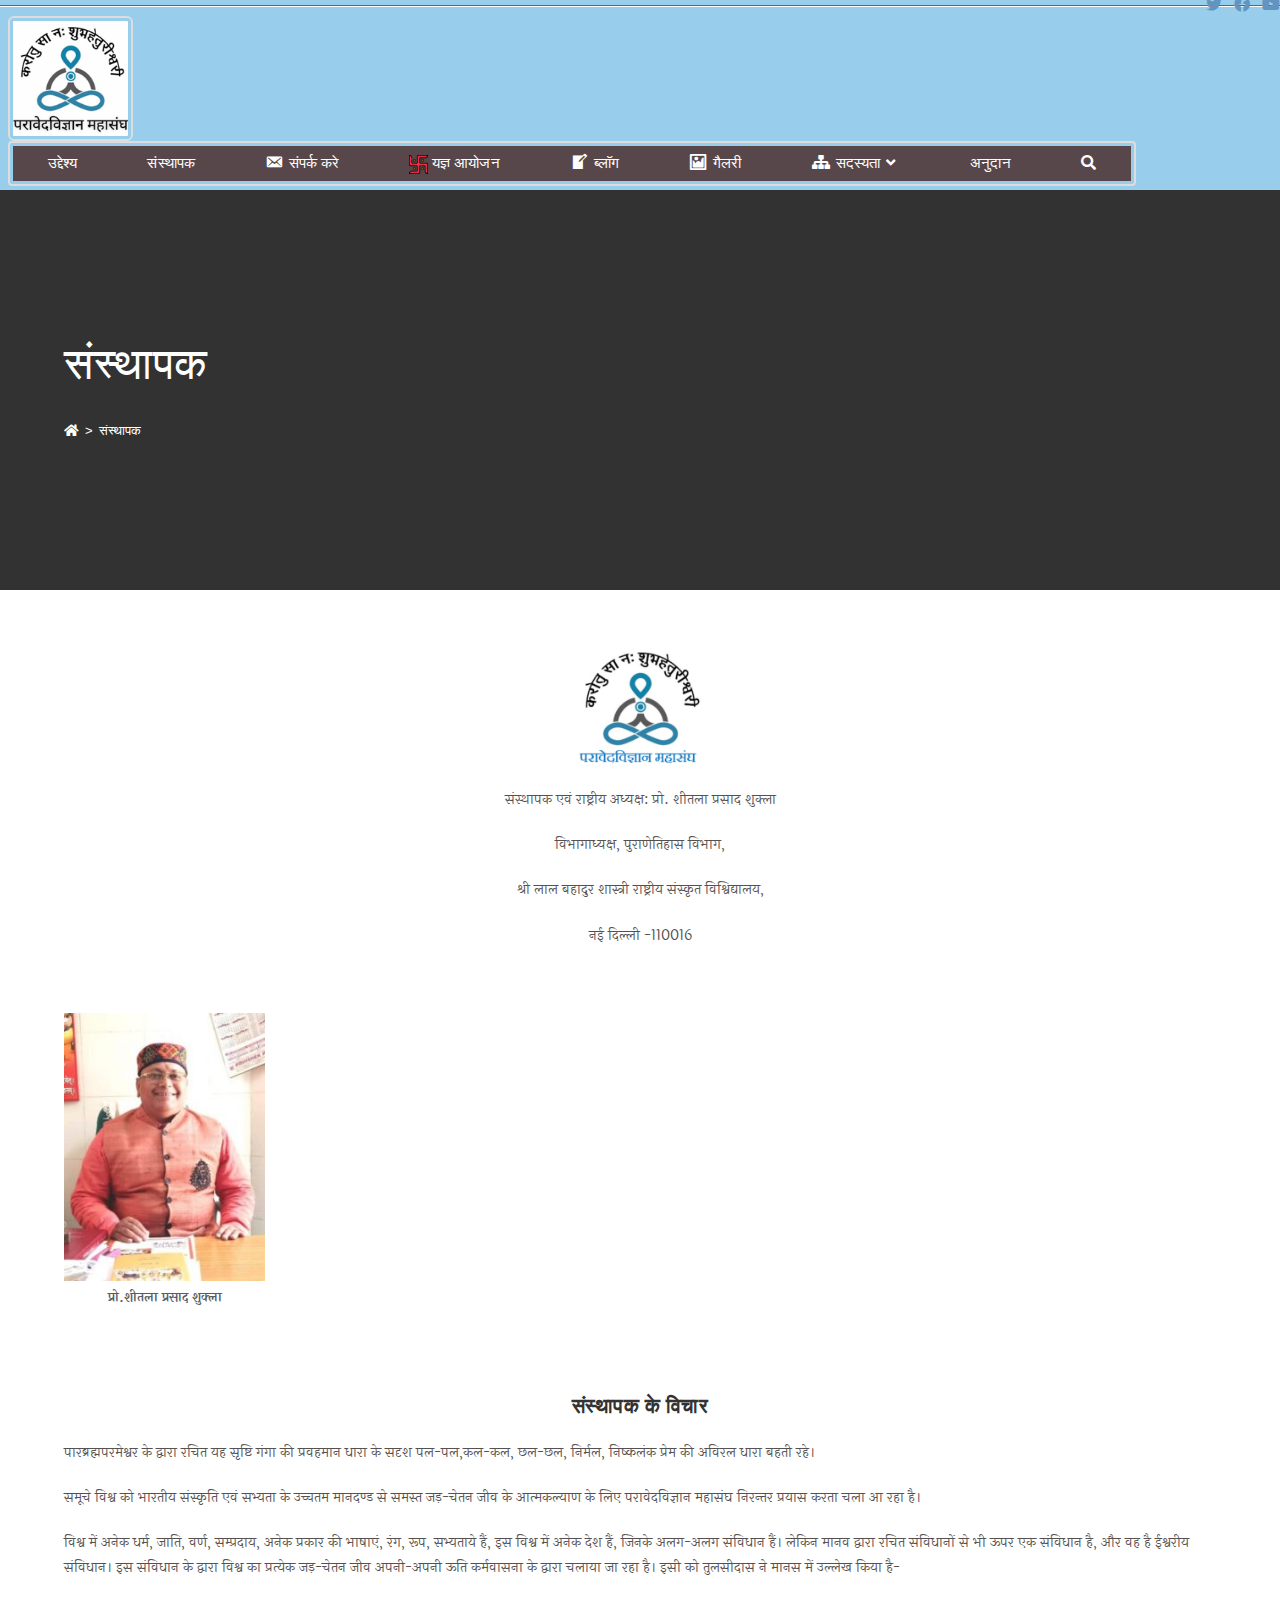
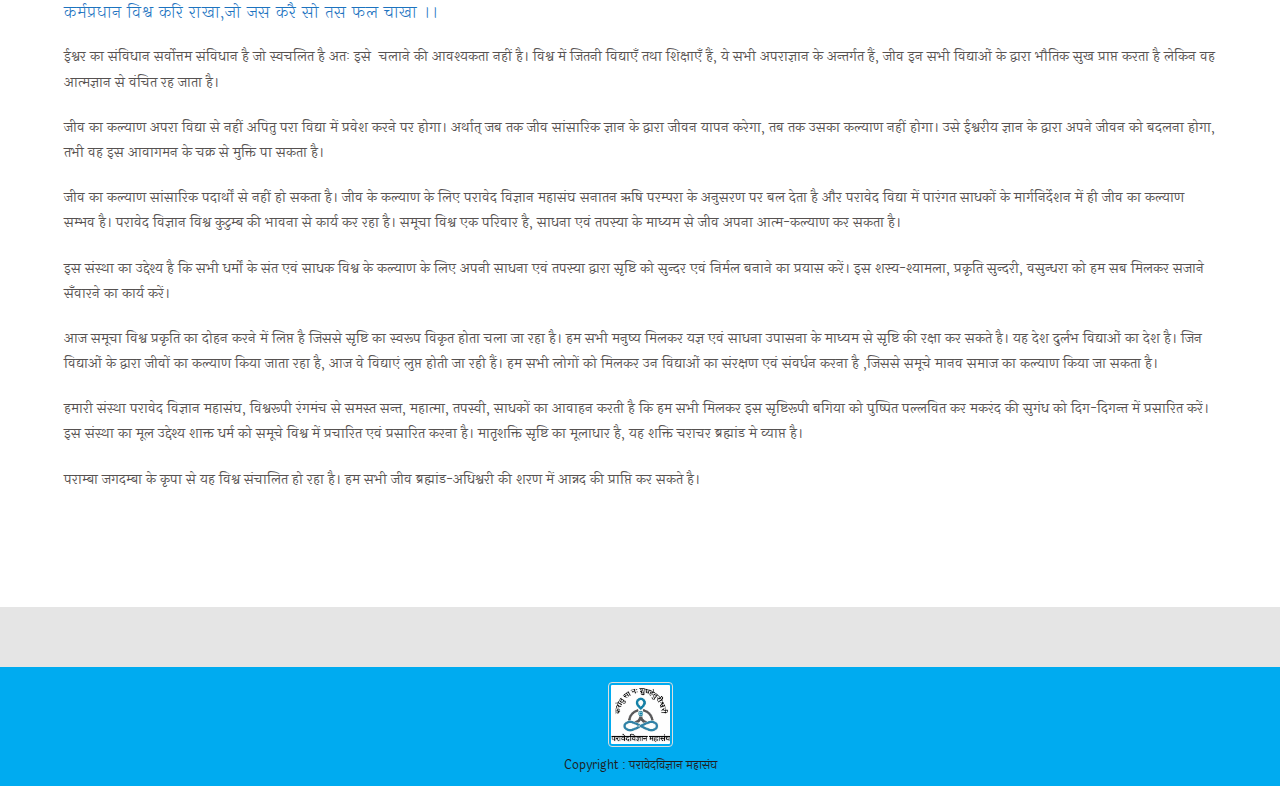
<file: index.html>
<!DOCTYPE html> <html class="html" lang="en-GB"> <head> 	<meta charset="UTF-8"> 	<link rel="profile" href="https://gmpg.org/xfn/11">  	<meta name="viewport" content="width=device-width, initial-scale=1"> 	<!-- This site is optimized with the Yoast SEO plugin v19.4 - https://yoast.com/wordpress/plugins/seo/ --> 	<title>संस्थापक &gt; Paravedvigyan Mahasangh</title> 	<meta name="robots" content="index, follow, max-snippet:-1, max-image-preview:large, max-video-preview:-1" /> 	<link rel="canonical" href="http://paravedvigyanmahasangh.org/संस्थापक/" /> 	<meta property="og:locale" content="en_GB" /> 	<meta property="og:type" content="article" /> 	<meta property="og:title" content="संस्थापक &gt; Paravedvigyan Mahasangh" /> 	<meta property="og:description" content="संस्थापक एवं राष्ट्रीय अध्यक्ष: प्रो. शीतला प्रसाद शुक्ला विभागाध्यक्ष, पुराणेतिहास विभाग, श्री लाल बहादुर शास्त्री राष्ट्रीय संस्कृत विश्विद्यालय, नई दिल्ली -110016 &nbsp; &nbsp; संस्थापक के विचार पारब्रह्मपरमेश्वर के द्वारा रचित यह सृष्टि गंगा की प्रवहमान धारा के सदृश पल-पल,कल-कल, छल-छल, निर्मल, निष्कलंक प्रेम की अविरल धारा बहती रहे। समूचे विश्व को भारतीय संस्कृति एवं सभ्यता [&hellip;]" /> 	<meta property="og:url" content="http://paravedvigyanmahasangh.org/संस्थापक/" /> 	<meta property="og:site_name" content="Paravedvigyan Mahasangh" /> 	<meta property="article:publisher" content="https://www.facebook.com/paravedvigyan.mahasangh" /> 	<meta property="article:modified_time" content="2022-03-30T05:29:16+00:00" /> 	<meta property="og:image" content="./images/cropped-SITEKALOGO-150x150.png" /> 	<meta name="twitter:card" content="summary_large_image" /> 	<meta name="twitter:label1" content="Estimated reading time" /> 	<meta name="twitter:data1" content="3 minutes" /> 	<script type="application/ld+json" class="yoast-schema-graph">{"@context":"https://schema.org","@graph":[{"@type":"Organization","@id":"http://paravedvigyanmahasangh.org/#organization","name":"Paravedvigyan Mahasangh","url":"http://paravedvigyanmahasangh.org/","sameAs":["https://www.facebook.com/paravedvigyan.mahasangh"],"logo":{"@type":"ImageObject","inLanguage":"en-GB","@id":"http://paravedvigyanmahasangh.org/#/schema/logo/image/","url":"https://secureservercdn.net/160.153.138.71/3vx.440.myftpupload.com/wp-content/uploads/2020/09/LogoF.png?time=1618331991","contentUrl":"https://secureservercdn.net/160.153.138.71/3vx.440.myftpupload.com/wp-content/uploads/2020/09/LogoF.png?time=1618331991","width":155,"height":155,"caption":"Paravedvigyan Mahasangh"},"image":{"@id":"http://paravedvigyanmahasangh.org/#/schema/logo/image/"}},{"@type":"WebSite","@id":"http://paravedvigyanmahasangh.org/#website","url":"http://paravedvigyanmahasangh.org/","name":"Paravedvigyan Mahasangh","description":"paravedvigya mahasangh &lt;meta name=&quot;google-site-verification&quot; content=&quot;jcNmg-nhj7N6TERmPPl14AKLRW4SnE7CFB_4Av2PPLY&quot; /&gt;","publisher":{"@id":"http://paravedvigyanmahasangh.org/#organization"},"potentialAction":[{"@type":"SearchAction","target":{"@type":"EntryPoint","urlTemplate":"http://paravedvigyanmahasangh.org/?s={search_term_string}"},"query-input":"required name=search_term_string"}],"inLanguage":"en-GB"},{"@type":"ImageObject","inLanguage":"en-GB","@id":"http://paravedvigyanmahasangh.org/%e0%a4%b8%e0%a4%82%e0%a4%b8%e0%a5%8d%e0%a4%a5%e0%a4%be%e0%a4%aa%e0%a4%95/#primaryimage","url":"http://paravedvigyanmahasangh.org/wp-content/uploads/2020/09/cropped-SITEKALOGO.png","contentUrl":"http://paravedvigyanmahasangh.org/wp-content/uploads/2020/09/cropped-SITEKALOGO.png","width":499,"height":499},{"@type":"WebPage","@id":"http://paravedvigyanmahasangh.org/%e0%a4%b8%e0%a4%82%e0%a4%b8%e0%a5%8d%e0%a4%a5%e0%a4%be%e0%a4%aa%e0%a4%95/","url":"http://paravedvigyanmahasangh.org/%e0%a4%b8%e0%a4%82%e0%a4%b8%e0%a5%8d%e0%a4%a5%e0%a4%be%e0%a4%aa%e0%a4%95/","name":"संस्थापक &gt; Paravedvigyan Mahasangh","isPartOf":{"@id":"http://paravedvigyanmahasangh.org/#website"},"primaryImageOfPage":{"@id":"http://paravedvigyanmahasangh.org/%e0%a4%b8%e0%a4%82%e0%a4%b8%e0%a5%8d%e0%a4%a5%e0%a4%be%e0%a4%aa%e0%a4%95/#primaryimage"},"image":{"@id":"http://paravedvigyanmahasangh.org/%e0%a4%b8%e0%a4%82%e0%a4%b8%e0%a5%8d%e0%a4%a5%e0%a4%be%e0%a4%aa%e0%a4%95/#primaryimage"},"thumbnailUrl":"http://paravedvigyanmahasangh.org/wp-content/uploads/2020/09/cropped-SITEKALOGO-150x150.png","datePublished":"2020-05-21T03:51:21+00:00","dateModified":"2022-03-30T05:29:16+00:00","breadcrumb":{"@id":"http://paravedvigyanmahasangh.org/%e0%a4%b8%e0%a4%82%e0%a4%b8%e0%a5%8d%e0%a4%a5%e0%a4%be%e0%a4%aa%e0%a4%95/#breadcrumb"},"inLanguage":"en-GB","potentialAction":[{"@type":"ReadAction","target":["http://paravedvigyanmahasangh.org/%e0%a4%b8%e0%a4%82%e0%a4%b8%e0%a5%8d%e0%a4%a5%e0%a4%be%e0%a4%aa%e0%a4%95/"]}]},{"@type":"BreadcrumbList","@id":"http://paravedvigyanmahasangh.org/%e0%a4%b8%e0%a4%82%e0%a4%b8%e0%a5%8d%e0%a4%a5%e0%a4%be%e0%a4%aa%e0%a4%95/#breadcrumb","itemListElement":[{"@type":"ListItem","position":1,"name":"Home","item":"http://paravedvigyanmahasangh.org/"},{"@type":"ListItem","position":2,"name":"संस्थापक"}]}]}</script> 	<!-- / Yoast SEO plugin. -->   <link rel='dns-prefetch' href='//fonts.googleapis.com' /> <link rel='dns-prefetch' href='//s.w.org' /> <link rel="alternate" type="application/rss+xml" title="Paravedvigyan Mahasangh &raquo; Feed" href="http://paravedvigyanmahasangh.org/feed/" /> <link rel="alternate" type="application/rss+xml" title="Paravedvigyan Mahasangh &raquo; Comments Feed" href="http://paravedvigyanmahasangh.org/comments/feed/" /> 		<script>
			window._wpemojiSettings = {"baseUrl":"https:\/\/s.w.org\/images\/core\/emoji\/12.0.0-1\/72x72\/","ext":".png","svgUrl":"https:\/\/s.w.org\/images\/core\/emoji\/12.0.0-1\/svg\/","svgExt":".svg","source":{"concatemoji":"http:\/\/paravedvigyanmahasangh.org\/wp-includes\/js\/wp-emoji-release.min.js?ver=5.4.11"}};
			/*! This file is auto-generated */
			!function(e,a,t){var n,r,o,i=a.createElement("canvas"),p=i.getContext&&i.getContext("2d");function s(e,t){var a=String.fromCharCode;p.clearRect(0,0,i.width,i.height),p.fillText(a.apply(this,e),0,0);e=i.toDataURL();return p.clearRect(0,0,i.width,i.height),p.fillText(a.apply(this,t),0,0),e===i.toDataURL()}function c(e){var t=a.createElement("script");t.src=e,t.defer=t.type="text/javascript",a.getElementsByTagName("head")[0].appendChild(t)}for(o=Array("flag","emoji"),t.supports={everything:!0,everythingExceptFlag:!0},r=0;r<o.length;r++)t.supports[o[r]]=function(e){if(!p||!p.fillText)return!1;switch(p.textBaseline="top",p.font="600 32px Arial",e){case"flag":return s([127987,65039,8205,9895,65039],[127987,65039,8203,9895,65039])?!1:!s([55356,56826,55356,56819],[55356,56826,8203,55356,56819])&&!s([55356,57332,56128,56423,56128,56418,56128,56421,56128,56430,56128,56423,56128,56447],[55356,57332,8203,56128,56423,8203,56128,56418,8203,56128,56421,8203,56128,56430,8203,56128,56423,8203,56128,56447]);case"emoji":return!s([55357,56424,55356,57342,8205,55358,56605,8205,55357,56424,55356,57340],[55357,56424,55356,57342,8203,55358,56605,8203,55357,56424,55356,57340])}return!1}(o[r]),t.supports.everything=t.supports.everything&&t.supports[o[r]],"flag"!==o[r]&&(t.supports.everythingExceptFlag=t.supports.everythingExceptFlag&&t.supports[o[r]]);t.supports.everythingExceptFlag=t.supports.everythingExceptFlag&&!t.supports.flag,t.DOMReady=!1,t.readyCallback=function(){t.DOMReady=!0},t.supports.everything||(n=function(){t.readyCallback()},a.addEventListener?(a.addEventListener("DOMContentLoaded",n,!1),e.addEventListener("load",n,!1)):(e.attachEvent("onload",n),a.attachEvent("onreadystatechange",function(){"complete"===a.readyState&&t.readyCallback()})),(n=t.source||{}).concatemoji?c(n.concatemoji):n.wpemoji&&n.twemoji&&(c(n.twemoji),c(n.wpemoji)))}(window,document,window._wpemojiSettings);
		</script> 		<style> img.wp-smiley, img.emoji { 	display: inline !important; 	border: none !important; 	box-shadow: none !important; 	height: 1em !important; 	width: 1em !important; 	margin: 0 .07em !important; 	vertical-align: -0.1em !important; 	background: none !important; 	padding: 0 !important; } </style> 	<link rel='stylesheet' id='dashicons-css'  href='./css/r8k-dashicons.min.css' media='all' /> <link rel='stylesheet' id='wp-block-library-css'  href='./css/dist-block-library-style.min.css' media='all' /> <link rel='stylesheet' id='wp-block-library-theme-css'  href='./css/dist-block-library-theme.min.css' media='all' /> <link rel='stylesheet' id='contact-form-7-css'  href='./css/contact-form-7-includes-css-styles.css' media='all' /> <link rel='stylesheet' id='font-awesome-css'  href='./css/oceanwp-assets-fonts-fontawesome-css-all.min.css' media='all' /> <link rel='stylesheet' id='oceanwp-style-css'  href='./css/oceanwp-assets-css-style.min.css' media='all' /> <link rel='stylesheet' id='oceanwp-hamburgers-css'  href='./css/oceanwp-assets-css-third-hamburgers-hamburgers.min.css' media='all' /> <link rel='stylesheet' id='oceanwp-3dxy-r-css'  href='./css/oceanwp-assets-css-third-hamburgers-types-3dxy-r.css' media='all' /> <link rel='stylesheet' id='oceanwp-google-font-laila-css'  href='//fonts.googleapis.com/css?family=Laila%3A100%2C200%2C300%2C400%2C500%2C600%2C700%2C800%2C900%2C100i%2C200i%2C300i%2C400i%2C500i%2C600i%2C700i%2C800i%2C900i&#038;subset=latin%2Clatin-ext%2Ccyrillic%2Ccyrillic-ext%2Cgreek&#038;display=swap&#038;ver=5.4.11' media='all' /> <link rel='stylesheet' id='um_fonticons_ii-css'  href='./css/ultimate-member-assets-css-um-fonticons-ii.css' media='all' /> <link rel='stylesheet' id='um_fonticons_fa-css'  href='./css/ultimate-member-assets-css-um-fonticons-fa.css' media='all' /> <link rel='stylesheet' id='select2-css'  href='./css/ultimate-member-assets-css-select2-select2.min.css' media='all' /> <link rel='stylesheet' id='um_crop-css'  href='./css/ultimate-member-assets-css-um-crop.css' media='all' /> <link rel='stylesheet' id='um_modal-css'  href='./css/ultimate-member-assets-css-um-modal.css' media='all' /> <link rel='stylesheet' id='um_styles-css'  href='./css/ultimate-member-assets-css-um-styles.css' media='all' /> <link rel='stylesheet' id='um_profile-css'  href='./css/ultimate-member-assets-css-um-profile.css' media='all' /> <link rel='stylesheet' id='um_account-css'  href='./css/ultimate-member-assets-css-um-account.css' media='all' /> <link rel='stylesheet' id='um_misc-css'  href='./css/ultimate-member-assets-css-um-misc.css' media='all' /> <link rel='stylesheet' id='um_fileupload-css'  href='./css/ultimate-member-assets-css-um-fileupload.css' media='all' /> <link rel='stylesheet' id='um_datetime-css'  href='./css/ultimate-member-assets-css-pickadate-default.css' media='all' /> <link rel='stylesheet' id='um_datetime_date-css'  href='./css/ultimate-member-assets-css-pickadate-default.date.css' media='all' /> <link rel='stylesheet' id='um_datetime_time-css'  href='./css/ultimate-member-assets-css-pickadate-default.time.css' media='all' /> <link rel='stylesheet' id='um_raty-css'  href='./css/ultimate-member-assets-css-um-raty.css' media='all' /> <link rel='stylesheet' id='um_scrollbar-css'  href='./css/ultimate-member-assets-css-simplebar.css' media='all' /> <link rel='stylesheet' id='um_tipsy-css'  href='./css/ultimate-member-assets-css-um-tipsy.css' media='all' /> <link rel='stylesheet' id='um_responsive-css'  href='./css/ultimate-member-assets-css-um-responsive.css' media='all' /> <link rel='stylesheet' id='um_default_css-css'  href='./css/ultimate-member-assets-css-um-old-default.css' media='all' /> <link rel='stylesheet' id='oe-widgets-style-css'  href='./css/ocean-extra-assets-css-widgets.css' media='all' /> <link rel='stylesheet' id='oss-social-share-style-css'  href='./css/ocean-social-sharing-assets-css-style.min.css' media='all' />         <script>
            /* <![CDATA[ */
            var rcewpp = {
                "ajax_url":"http://paravedvigyanmahasangh.org/wp-admin/admin-ajax.php",
                "nonce": "f7288f334d",
                "home_url": "http://paravedvigyanmahasangh.org/",
                "settings_icon": 'http://paravedvigyanmahasangh.org/wp-content/plugins/export-wp-page-to-static-html/admin/images/settings.png',
                "settings_hover_icon": 'http://paravedvigyanmahasangh.org/wp-content/plugins/export-wp-page-to-static-html/admin/images/settings_hover.png'
            };
            /* ]]\> */
        </script>         <script src='./js/jquery-jquery.js'></script> <script src='./js/jquery-jquery-migrate.min.js'></script> <script src='./js/ultimate-member-assets-js-um-gdpr.min.js'></script> <link rel='https://api.w.org/' href='http://paravedvigyanmahasangh.org/wp-json/' /> <link rel="EditURI" type="application/rsd+xml" title="RSD" href="http://paravedvigyanmahasangh.org/xmlrpc.php?rsd" /> <link rel="wlwmanifest" type="application/wlwmanifest+xml" href="http://paravedvigyanmahasangh.org/wp-includes/wlwmanifest.xml" />  <link rel='shortlink' href='http://paravedvigyanmahasangh.org/?p=144' /> <link rel="alternate" type="application/json+oembed" href="http://paravedvigyanmahasangh.org/wp-json/oembed/1.0/embed?url=http%3A%2F%2Fparavedvigyanmahasangh.org%2F%25e0%25a4%25b8%25e0%25a4%2582%25e0%25a4%25b8%25e0%25a5%258d%25e0%25a4%25a5%25e0%25a4%25be%25e0%25a4%25aa%25e0%25a4%2595%2F" /> <link rel="alternate" type="text/xml+oembed" href="http://paravedvigyanmahasangh.org/wp-json/oembed/1.0/embed?url=http%3A%2F%2Fparavedvigyanmahasangh.org%2F%25e0%25a4%25b8%25e0%25a4%2582%25e0%25a4%25b8%25e0%25a5%258d%25e0%25a4%25a5%25e0%25a4%25be%25e0%25a4%25aa%25e0%25a4%2595%2F&#038;format=xml" /> 		<style type="text/css">  			.um_request_name {  				display: none !important;  			}  		</style>  	<style>.recentcomments a{display:inline !important;padding:0 !important;margin:0 !important;}</style><link rel="icon" href="./images/Paravedvigyan.png" sizes="32x32" /> <link rel="icon" href="./images/Paravedvigyan.png" sizes="192x192" /> <link rel="apple-touch-icon" href="./images/Paravedvigyan.png" /> <meta name="msapplication-TileImage" content="http://paravedvigyanmahasangh.org/wp-content/uploads/2020/10/Paravedvigyan.png" /> 		<style id="wp-custom-css"> 			.custom-logo{border:2px solid #ddd;border-radius:4px;padding:5px}#site-navigation-wrap{padding:3px;border:2px solid #ddd;border-radius:4px}div.hamburger-box{width:25px;height:15px;display:inline- block;border:width:0 px;position:relative}.hamburger:before{content:"परावेदविज्ञान महासंघ";color:#333;font-size:15px}#site-header #site-logo #site-logo-inner a img{padding:3px;border-radius:6px}@media screen and (max-width:900px){#ipdiv{display:none}}.hamburger{position:relative}@media screen and (min-width:800px){.contact-info-widget{display:none}}@media screen and (max-width:800px){.entry-content p{font-size:15px}.comment-body .comment-content{font-size:15px}.comment-link a{font-size:15px}}.Classxy{font-size:25px;color:white;padding-left:5px}.MenuClass{background-color:#f1f1f1;border:1px solid #555}#footer-ID{margin-top:-50px;color:blue}.comment-form-url{display:none}.wp-comment-cookies-consent label{font-size:11px}.comment-form-cookies-consent{font-size:11px}.logged-in-as{font-size:15px}#Tab-Top{margin-top:-30px;margin-bottom:-30px;font:color black}#Aim-Sec{margin-left:0;width:1280px}#Aim-col{margin-left:0;width:1280px}.modal{display:none;position:fixed;left:0;top:0;width:100%;height:100%;z-index:1;overflow:auto;1 / background-color:rgba(0,0,0,0.4)}.modal-content{background-color:#fefefe;margin:9% auto;padding:20px;border:2px solid #888;border-radius:9px;width:33%}.modal{display:none;/* Hidden by default */position:fixed;/* Stay in place */z-index:1;/* Sit on top */padding-top:100px;/* Location of the box */left:0;top:0;width:100%;/* Full width */height:100%;/* Full height */overflow:auto;/* Enable scroll if needed */background-color:rgb(0,0,0);background-color:rgba(0,0,0,0.4)}/* Modal Content */.modal-content{position:relative;background-color:#fefefe;margin:auto;padding:0;border:1px solid #888;width:33%;box-shadow:0 4px 8px 0 rgba(0,0,0,0.2),0 6px 20px 0 rgba(0,0,0,0.19);-webkit-animation-name:animatetop;-webkit-animation-duration:3s;animation-name:animatetop;animation-duration:3s}/* The Close Button */.close{color:#3b2b2e;float:right;padding-right:15px;font-size:18px}.modal-header{border-bottom:solid 2px black;padding-top:15px;color:white;text-align:center;background-color:#4d84cc;color:white}.modal-body{padding:2px 16px}td{border:0;font-family:Georgia,Garamond,Serif;color:#911818;font-style:italic}tr td:last-child{width:1%;white-space:nowrap}		</style> 		<!-- OceanWP CSS --> <style type="text/css"> .background-image-page-header-overlay{opacity:0.3;background-color:#a5a5a5}.page-header{background-image:url( http://paravedvigyanmahasangh.org/wp-content/uploads/2022/05/profile98.jpg ) !important;background-position:top right}/* General CSS */@media only screen and (min-width:960px){.content-area,.content-left-sidebar .content-area{width:66%}}@media only screen and (min-width:960px){.widget-area,.content-left-sidebar .widget-area{width:33%}}.background-image-page-header .page-header-inner,.background-image-page-header .site-breadcrumbs{text-align:left}#scroll-top{width:20px;height:20px;line-height:20px}#scroll-top{font-size:10px}#scroll-top .owp-icon{width:10px;height:10px}#scroll-top{border-radius:5px}#scroll-top{background-color:#dd9933}form input[type="text"],form input[type="password"],form input[type="email"],form input[type="url"],form input[type="date"],form input[type="month"],form input[type="time"],form input[type="datetime"],form input[type="datetime-local"],form input[type="week"],form input[type="number"],form input[type="search"],form input[type="tel"],form input[type="color"],form select,form textarea{border-width:2px}body div.wpforms-container-full .wpforms-form input[type=date],body div.wpforms-container-full .wpforms-form input[type=datetime],body div.wpforms-container-full .wpforms-form input[type=datetime-local],body div.wpforms-container-full .wpforms-form input[type=email],body div.wpforms-container-full .wpforms-form input[type=month],body div.wpforms-container-full .wpforms-form input[type=number],body div.wpforms-container-full .wpforms-form input[type=password],body div.wpforms-container-full .wpforms-form input[type=range],body div.wpforms-container-full .wpforms-form input[type=search],body div.wpforms-container-full .wpforms-form input[type=tel],body div.wpforms-container-full .wpforms-form input[type=text],body div.wpforms-container-full .wpforms-form input[type=time],body div.wpforms-container-full .wpforms-form input[type=url],body div.wpforms-container-full .wpforms-form input[type=week],body div.wpforms-container-full .wpforms-form select,body div.wpforms-container-full .wpforms-form textarea{border-width:2px}form input[type="text"],form input[type="password"],form input[type="email"],form input[type="url"],form input[type="date"],form input[type="month"],form input[type="time"],form input[type="datetime"],form input[type="datetime-local"],form input[type="week"],form input[type="number"],form input[type="search"],form input[type="tel"],form input[type="color"],form select,form textarea,.woocommerce .woocommerce-checkout .select2-container--default .select2-selection--single{border-radius:4px}body div.wpforms-container-full .wpforms-form input[type=date],body div.wpforms-container-full .wpforms-form input[type=datetime],body div.wpforms-container-full .wpforms-form input[type=datetime-local],body div.wpforms-container-full .wpforms-form input[type=email],body div.wpforms-container-full .wpforms-form input[type=month],body div.wpforms-container-full .wpforms-form input[type=number],body div.wpforms-container-full .wpforms-form input[type=password],body div.wpforms-container-full .wpforms-form input[type=range],body div.wpforms-container-full .wpforms-form input[type=search],body div.wpforms-container-full .wpforms-form input[type=tel],body div.wpforms-container-full .wpforms-form input[type=text],body div.wpforms-container-full .wpforms-form input[type=time],body div.wpforms-container-full .wpforms-form input[type=url],body div.wpforms-container-full .wpforms-form input[type=week],body div.wpforms-container-full .wpforms-form select,body div.wpforms-container-full .wpforms-form textarea{border-radius:4px}form input[type="text"],form input[type="password"],form input[type="email"],form input[type="url"],form input[type="date"],form input[type="month"],form input[type="time"],form input[type="datetime"],form input[type="datetime-local"],form input[type="week"],form input[type="number"],form input[type="search"],form input[type="tel"],form input[type="color"],form select,form textarea,.select2-container .select2-choice,.woocommerce .woocommerce-checkout .select2-container--default .select2-selection--single{border-color:#0d6fc4}body div.wpforms-container-full .wpforms-form input[type=date],body div.wpforms-container-full .wpforms-form input[type=datetime],body div.wpforms-container-full .wpforms-form input[type=datetime-local],body div.wpforms-container-full .wpforms-form input[type=email],body div.wpforms-container-full .wpforms-form input[type=month],body div.wpforms-container-full .wpforms-form input[type=number],body div.wpforms-container-full .wpforms-form input[type=password],body div.wpforms-container-full .wpforms-form input[type=range],body div.wpforms-container-full .wpforms-form input[type=search],body div.wpforms-container-full .wpforms-form input[type=tel],body div.wpforms-container-full .wpforms-form input[type=text],body div.wpforms-container-full .wpforms-form input[type=time],body div.wpforms-container-full .wpforms-form input[type=url],body div.wpforms-container-full .wpforms-form input[type=week],body div.wpforms-container-full .wpforms-form select,body div.wpforms-container-full .wpforms-form textarea{border-color:#0d6fc4}@media (max-width:480px){.theme-button,input[type="submit"],button[type="submit"],button,body div.wpforms-container-full .wpforms-form input[type=submit],body div.wpforms-container-full .wpforms-form button[type=submit],body div.wpforms-container-full .wpforms-form .wpforms-page-button{padding:9px 18px 8px 18px}}.theme-button,input[type="submit"],button[type="submit"],button,.button,body div.wpforms-container-full .wpforms-form input[type=submit],body div.wpforms-container-full .wpforms-form button[type=submit],body div.wpforms-container-full .wpforms-form .wpforms-page-button{border-radius:50px}body .theme-button,body input[type="submit"],body button[type="submit"],body button,body .button,body div.wpforms-container-full .wpforms-form input[type=submit],body div.wpforms-container-full .wpforms-form button[type=submit],body div.wpforms-container-full .wpforms-form .wpforms-page-button{background-color:#0d6cbf}#blog-entries ul.meta li i{color:#141419}#blog-entries ul.meta li .owp-icon use{stroke:#141419}/* Header CSS */#site-logo #site-logo-inner,.oceanwp-social-menu .social-menu-inner,#site-header.full_screen-header .menu-bar-inner,.after-header-content .after-header-content-inner{height:35px}#site-navigation-wrap .dropdown-menu >li >a,.oceanwp-mobile-menu-icon a,.mobile-menu-close,.after-header-content-inner >a{line-height:35px}@media only screen and (max-width:959px){body.default-breakpoint #site-logo #site-logo-inner{height:90px}}@media only screen and (max-width:959px){body.default-breakpoint .oceanwp-mobile-menu-icon a,.mobile-menu-close{line-height:90px}}#site-header,.has-transparent-header .is-sticky #site-header,.has-vh-transparent .is-sticky #site-header.vertical-header,#searchform-header-replace{background-color:#98ceeb}#site-header{border-color:#98ceeb}#site-header-inner{padding:9px 0 4px 8px}#site-header.has-header-media .overlay-header-media{background-color:#1e73be}#site-logo #site-logo-inner a img,#site-header.center-header #site-navigation-wrap .middle-site-logo a img{max-width:125px}#site-header #site-logo #site-logo-inner a img,#site-header.center-header #site-navigation-wrap .middle-site-logo a img{max-height:125px}#site-navigation-wrap .dropdown-menu >li >a{padding:0 35px}#site-navigation-wrap .dropdown-menu >li >a,.oceanwp-mobile-menu-icon a,#searchform-header-replace-close{color:#ffffff}#site-navigation-wrap .dropdown-menu >li >a .owp-icon use,.oceanwp-mobile-menu-icon a .owp-icon use,#searchform-header-replace-close .owp-icon use{stroke:#ffffff}#site-navigation-wrap .dropdown-menu >li >a:hover,.oceanwp-mobile-menu-icon a:hover,#searchform-header-replace-close:hover{color:#dd9933}#site-navigation-wrap .dropdown-menu >li >a:hover .owp-icon use,.oceanwp-mobile-menu-icon a:hover .owp-icon use,#searchform-header-replace-close:hover .owp-icon use{stroke:#dd9933}#site-navigation-wrap .dropdown-menu >.current-menu-item >a,#site-navigation-wrap .dropdown-menu >.current-menu-ancestor >a,#site-navigation-wrap .dropdown-menu >.current-menu-item >a:hover,#site-navigation-wrap .dropdown-menu >.current-menu-ancestor >a:hover{color:#ffffff}#site-navigation-wrap .dropdown-menu >li >a{background-color:rgba(79,54,54,0.89)}.dropdown-menu .sub-menu,#searchform-dropdown,.current-shop-items-dropdown{background-color:rgba(2,0,0,0.19)}.dropdown-menu ul li a.menu-link{color:#ffffff}.dropdown-menu ul li a.menu-link .owp-icon use{stroke:#ffffff}.dropdown-menu ul li a.menu-link:hover{color:#dd9933}.dropdown-menu ul li a.menu-link:hover .owp-icon use{stroke:#dd9933}.dropdown-menu ul li a.menu-link:hover{background-color:#ffffff}.mobile-menu .hamburger-inner,.mobile-menu .hamburger-inner::before,.mobile-menu .hamburger-inner::after{background-color:#000000}#mobile-dropdown{max-height:500px}#sidr,#mobile-dropdown{background-color:rgba(35,35,35,0.74)}body .sidr a,body .sidr-class-dropdown-toggle,#mobile-dropdown ul li a,#mobile-dropdown ul li a .dropdown-toggle,#mobile-fullscreen ul li a,#mobile-fullscreen .oceanwp-social-menu.simple-social ul li a{color:#ffffff}#mobile-fullscreen a.close .close-icon-inner,#mobile-fullscreen a.close .close-icon-inner::after{background-color:#ffffff}.sidr-class-dropdown-menu ul,#mobile-dropdown ul li ul,#mobile-fullscreen ul ul.sub-menu{background-color:rgba(35,35,35,0.64)}/* Top Bar CSS */#top-bar{padding:5px 0 0 0}#top-bar-wrap,.oceanwp-top-bar-sticky{background-color:#97ceeb}#top-bar-wrap{border-color:rgba(206,44,4,0.88)}#top-bar-wrap,#top-bar-content strong{color:#98ceeb}#top-bar-social li a{font-size:16px}#top-bar-social li a{color:#6394bf}#top-bar-social li a .owp-icon use{stroke:#6394bf}/* Footer Widgets CSS */#footer-widgets{background-color:#e5e5e5}#footer-widgets,#footer-widgets p,#footer-widgets li a:before,#footer-widgets .contact-info-widget span.oceanwp-contact-title,#footer-widgets .recent-posts-date,#footer-widgets .recent-posts-comments,#footer-widgets .widget-recent-posts-icons li .fa{color:#911818}/* Footer Bottom CSS */#footer-bottom{background-color:#00abf0}#footer-bottom,#footer-bottom p{color:#1e1e1e}/* Sidebar CSS */.widget-area{background-color:rgba(255,255,255,0)}.widget-title{margin-bottom:32px}/* Typography CSS */body{font-family:Laila;color:#565150}h1,h2,h3,h4,h5,h6,.theme-heading,.widget-title,.oceanwp-widget-recent-posts-title,.comment-reply-title,.entry-title,.sidebar-box .widget-title{font-family:Lucida Sans Unicode,Lucida Grande,sans-serif;font-weight:100;letter-spacing:.5px}h1{font-family:Lucida Sans Unicode,Lucida Grande,sans-serif}h2{font-family:Palatino Linotype,Book Antiqua,Palatino,serif}h3{font-family:Laila;font-style:normal;color:#911818}h4{font-family:Laila;color:#1c73bf}#site-navigation-wrap .dropdown-menu >li >a,#site-header.full_screen-header .fs-dropdown-menu >li >a,#site-header.top-header #site-navigation-wrap .dropdown-menu >li >a,#site-header.center-header #site-navigation-wrap .dropdown-menu >li >a,#site-header.medium-header #site-navigation-wrap .dropdown-menu >li >a,.oceanwp-mobile-menu-icon a{font-family:Times New Roman,Times,serif;font-weight:100;font-style:normal;font-size:15px;letter-spacing:.1px}.sidr-class-dropdown-menu li a,a.sidr-class-toggle-sidr-close,#mobile-dropdown ul li a,body #mobile-fullscreen ul li a{font-family:Lucida Console,Monaco,monospace}.page-header .page-header-title,.page-header.background-image-page-header .page-header-title{font-family:Lucida Sans Unicode,Lucida Grande,sans-serif}.page-header .page-subheading{font-family:Lucida Sans Unicode,Lucida Grande,sans-serif}.site-breadcrumbs{font-family:Lucida Sans Unicode,Lucida Grande,sans-serif}.blog-entry.post .blog-entry-header .entry-title a{font-family:Lucida Sans Unicode,Lucida Grande,sans-serif;color:#911818}.single-post .entry-title{font-family:Lucida Sans Unicode,Lucida Grande,sans-serif}.sidebar-box,.footer-box{color:#ffffff}@media (max-width:480px){.sidebar-box,.footer-box{line-height:1.5;letter-spacing:.5px}} </style></head>  <body class="page-template-default page page-id-144 wp-custom-logo wp-embed-responsive oceanwp-theme dropdown-mobile no-header-border default-breakpoint content-full-width content-max-width has-topbar page-with-background-title has-breadcrumbs has-blog-grid no-lightbox" itemscope="itemscope" itemtype="https://schema.org/WebPage">  	 	 	<div id="outer-wrap" class="site clr">  		<a class="skip-link screen-reader-text" href="#main">Skip to content</a>  		 		<div id="wrap" class="clr">  			  <div id="top-bar-wrap" class="clr">  	<div id="top-bar" class="clr">  		 		<div id="top-bar-inner" class="clr">  			 	<div id="top-bar-content" class="clr has-content top-bar-left">  		 		 			 				      				</span>  				 	</div><!-- #top-bar-content -->    <div id="top-bar-social" class="clr top-bar-right">  	<ul class="clr" aria-label="Social links">  		<li class="oceanwp-twitter"><a href="https://twitter.com/" aria-label="Twitter (opens in a new tab)" target="_blank" rel="noopener noreferrer"><i class="fab fa-twitter" aria-hidden="true" role="img"></i></a></li><li class="oceanwp-facebook"><a href="https://www.facebook.com" aria-label="Facebook (opens in a new tab)" target="_blank" rel="noopener noreferrer"><i class="fab fa-facebook" aria-hidden="true" role="img"></i></a></li><li class="oceanwp-youtube"><a href="https://www.youtube.com/" aria-label="YouTube (opens in a new tab)" target="_blank" rel="noopener noreferrer"><i class="fab fa-youtube" aria-hidden="true" role="img"></i></a></li> 	</ul>  </div><!-- #top-bar-social -->  		</div><!-- #top-bar-inner -->  		 	</div><!-- #top-bar -->  </div><!-- #top-bar-wrap -->   			 <header id="site-header" class="minimal-header left-menu clr" data-height="35" itemscope="itemscope" itemtype="https://schema.org/WPHeader" role="banner">  	 					 			<div id="site-header-inner" class="clr">  				 				  <div id="site-logo" class="clr has-responsive-logo" itemscope itemtype="https://schema.org/Brand" >  	 	<div id="site-logo-inner" class="clr">  		<a href="http://paravedvigyanmahasangh.org/" class="custom-logo-link" rel="home"><img width="155" height="155" src="./images/2020-09-LogoF.png" class="custom-logo" alt="Paravedvigyan Mahasangh" srcset="./images/2020-09-LogoF.png 155w, ./images/2020-09-LogoF-150x150.png 150w" sizes="(max-width: 155px) 100vw, 155px" /></a><a href="http://paravedvigyanmahasangh.org/" class="responsive-logo-link" rel="home"><img src="./images/2020-09-MobileLogo-1.png" class="responsive-logo" width="90" height="90" alt="" /></a> 	</div><!-- #site-logo-inner -->  	 	 </div><!-- #site-logo -->  			<div id="site-navigation-wrap" class="clr"> 			 			 			 			<nav id="site-navigation" class="navigation main-navigation clr" itemscope="itemscope" itemtype="https://schema.org/SiteNavigationElement" role="navigation" >  				<ul id="menu-avanish" class="main-menu dropdown-menu sf-menu"><li id="menu-item-4817" class="menu-item menu-item-type-post_type menu-item-object-page menu-item-home menu-item-4817"><a href="./index1.html" class="menu-link"><span class="text-wrap">उद्देश्य</span></a></li><li id="menu-item-4814" class="menu-item menu-item-type-post_type menu-item-object-page current-menu-item page_item page-item-144 current_page_item menu-item-4814"><a href="./index.html" class="menu-link"><span class="text-wrap">संस्थापक</span></a></li><li id="menu-item-4815" class="menu-item menu-item-type-post_type menu-item-object-page menu-item-4815"><a href="./contact.html" class="menu-link"><span class="text-wrap"><i class="icon before dashicons dashicons-email-alt" aria-hidden="true"></i><span class="menu-text">संपर्क करे</span></span></a></li><li id="menu-item-6007" class="menu-item menu-item-type-post_type menu-item-object-page menu-item-6007"><a href="http://paravedvigyanmahasangh.org/yaggya/" class="menu-link"><span class="text-wrap"><img src="./images/2022-03-swastika2.png"> यज्ञ आयोजन</span></a></li><li id="menu-item-4823" class="menu-item menu-item-type-post_type menu-item-object-page menu-item-4823"><a href="http://paravedvigyanmahasangh.org/%e0%a4%ac%e0%a5%8d%e0%a4%b2%e0%a5%89%e0%a4%97/" class="menu-link"><span class="text-wrap"><i class="icon before dashicons dashicons-welcome-edit-page" aria-hidden="true"></i><span class="menu-text">ब्लॉग</span></span></a></li><li id="menu-item-4816" class="class_gal menu-item menu-item-type-post_type menu-item-object-page menu-item-4816"><a href="http://paravedvigyanmahasangh.org/contact-us/" class="menu-link"><span class="text-wrap"><i class="icon before dashicons dashicons-format-image" aria-hidden="true"></i><span class="menu-text">गैलरी</span></span></a></li><li id="menu-item-4636" class="menu-item menu-item-type-custom menu-item-object-custom menu-item-has-children dropdown menu-item-4636"><a class="menu-link"><span class="text-wrap"><i class="icon before dashicons dashicons-networking" aria-hidden="true"></i><span class="menu-text">सदस्यता<i class="nav-arrow fa fa-angle-down" aria-hidden="true" role="img"></i></span></span></a> <ul class="sub-menu"> 	<li id="menu-item-4867" class="menu-item menu-item-type-post_type menu-item-object-page menu-item-4867"><a href="http://paravedvigyanmahasangh.org/login/" class="menu-link"><span class="text-wrap">Login</span></a></li>	<li id="menu-item-4866" class="menu-item menu-item-type-post_type menu-item-object-page menu-item-4866"><a href="http://paravedvigyanmahasangh.org/register/" class="menu-link"><span class="text-wrap">Register</span></a></li></ul> </li><li id="menu-item-6266" class="menu-item menu-item-type-post_type menu-item-object-page menu-item-6266"><a href="http://paravedvigyanmahasangh.org/donate/" class="menu-link"><span class="text-wrap">अनुदान</span></a></li><li class="search-toggle-li" ><a href="javascript:void(0)" class="site-search-toggle search-dropdown-toggle" aria-label="Search website"><i class="fas fa-search" aria-hidden="true" role="img"></i></a></li></ul> <div id="searchform-dropdown" class="header-searchform-wrap clr" > 	 <form role="search" method="get" class="searchform" action="http://paravedvigyanmahasangh.org/"> 	<label for="ocean-search-form-1"> 		<span class="screen-reader-text">Search this website</span> 		<input type="search" id="ocean-search-form-1" class="field" autocomplete="off" placeholder="Search" name="s"> 			</label> 	</form> </div><!-- #searchform-dropdown -->  			</nav><!-- #site-navigation -->  			 			 					</div><!-- #site-navigation-wrap --> 			 		 	 				 	 	<div class="oceanwp-mobile-menu-icon clr mobile-right">  		 		 		 		<a href="#" class="mobile-menu"  aria-label="Mobile Menu"> 							<div class="hamburger hamburger--3dxy-r" aria-expanded="false" role="navigation"> 					<div class="hamburger-box"> 						<div class="hamburger-inner"></div> 					</div> 				</div> 						</a>  		 		 		 	</div><!-- #oceanwp-mobile-menu-navbar -->  	  			</div><!-- #site-header-inner -->  			 <div id="mobile-dropdown" class="clr" >  	<nav class="clr" itemscope="itemscope" itemtype="https://schema.org/SiteNavigationElement">  		 	<div id="mobile-nav" class="navigation clr">  		<ul id="menu-avanish-1" class="menu"><li class="menu-item menu-item-type-post_type menu-item-object-page menu-item-home menu-item-4817"><a href="http://paravedvigyanmahasangh.org/">उद्देश्य</a></li> <li class="menu-item menu-item-type-post_type menu-item-object-page current-menu-item page_item page-item-144 current_page_item menu-item-4814"><a href="./page2.html" aria-current="page">संस्थापक</a></li> <li class="menu-item menu-item-type-post_type menu-item-object-page menu-item-4815"><a href="http://paravedvigyanmahasangh.org/141-2/"><i class="icon before dashicons dashicons-email-alt" aria-hidden="true"></i><span class="menu-text">संपर्क करे</span></a></li> <li class="menu-item menu-item-type-post_type menu-item-object-page menu-item-6007"><a href="http://paravedvigyanmahasangh.org/yaggya/"><img src="./images/2022-03-swastika2.png"> यज्ञ आयोजन</a></li> <li class="menu-item menu-item-type-post_type menu-item-object-page menu-item-4823"><a href="http://paravedvigyanmahasangh.org/%e0%a4%ac%e0%a5%8d%e0%a4%b2%e0%a5%89%e0%a4%97/"><i class="icon before dashicons dashicons-welcome-edit-page" aria-hidden="true"></i><span class="menu-text">ब्लॉग</span></a></li> <li class="class_gal menu-item menu-item-type-post_type menu-item-object-page menu-item-4816"><a href="http://paravedvigyanmahasangh.org/contact-us/"><i class="icon before dashicons dashicons-format-image" aria-hidden="true"></i><span class="menu-text">गैलरी</span></a></li> <li class="menu-item menu-item-type-custom menu-item-object-custom menu-item-has-children menu-item-4636"><a><i class="icon before dashicons dashicons-networking" aria-hidden="true"></i><span class="menu-text">सदस्यता</span></a> <ul class="sub-menu"> 	<li class="menu-item menu-item-type-post_type menu-item-object-page menu-item-4867"><a href="http://paravedvigyanmahasangh.org/login/">Login</a></li> 	<li class="menu-item menu-item-type-post_type menu-item-object-page menu-item-4866"><a href="http://paravedvigyanmahasangh.org/register/">Register</a></li> </ul> </li> <li class="menu-item menu-item-type-post_type menu-item-object-page menu-item-6266"><a href="http://paravedvigyanmahasangh.org/donate/">अनुदान</a></li> </ul> 	</div>   	</nav>  </div>  			 			 		 		 </header><!-- #site-header -->   			 			<main id="main" class="site-main clr"  role="main">  				  <header class="page-header background-image-page-header">  	 	<div class="container clr page-header-inner">  		 			<h2 class="page-header-title clr" itemprop="headline">संस्थापक</h2>  			 		 		<nav aria-label="Breadcrumbs" class="site-breadcrumbs clr position-under-title" itemprop="breadcrumb"><ol class="trail-items" itemscope itemtype="http://schema.org/BreadcrumbList"><meta name="numberOfItems" content="2" /><meta name="itemListOrder" content="Ascending" /><li class="trail-item trail-begin" itemprop="itemListElement" itemscope itemtype="https://schema.org/ListItem"><a href="./index1.html" rel="home" aria-label="Home" itemtype="https://schema.org/Thing" itemprop="item"><span itemprop="name"><i class="fas fa-home" aria-hidden="true" role="img"></i><span class="breadcrumb-home has-icon">Home</span></span></a><span class="breadcrumb-sep">></span><meta content="1" itemprop="position" /></li><li class="trail-item trail-end" itemprop="itemListElement" itemscope itemtype="https://schema.org/ListItem"><a href="./index.html" itemtype="https://schema.org/Thing" itemprop="item"><span itemprop="name">संस्थापक</span></a><meta content="2" itemprop="position" /></li></ol></nav> 	</div><!-- .page-header-inner -->  	<span class="background-image-page-header-overlay"></span> 	 </header><!-- .page-header -->   	 	<div id="content-wrap" class="container clr">  		 		<div id="primary" class="content-area clr">  			 			<div id="content" class="site-content clr">  				 				 <article class="single-page-article clr">  	 <div class="entry clr" itemprop="text">  	 	 <div class="wp-block-image is-style-default"><figure class="aligncenter is-resized"><img src="./images/2020-09-cropped-SITEKALOGO-150x150.png" alt="" width="127" height="127"/></figure></div>    <p class="has-text-align-center">संस्थापक एवं राष्ट्रीय अध्यक्ष: प्रो. शीतला प्रसाद शुक्ला</p>    <p class="has-text-align-center">विभागाध्यक्ष, पुराणेतिहास विभाग,</p>    <p class="has-text-align-center">श्री लाल बहादुर शास्त्री राष्ट्रीय संस्कृत विश्विद्यालय,</p>    <p class="has-text-align-center">नई दिल्ली -110016<b><br></b></p>    <p class="has-text-align-left">&nbsp;</p>    <figure class="wp-block-image size-full is-resized"><img src="./images/2020-09-founder-1.jpg" alt="" class="wp-image-5022" width="201" height="267" srcset="./images/2020-09-founder-1.jpg 300w, ./images/2020-09-founder-1-225x300.jpg 225w" sizes="(max-width: 201px) 100vw, 201px" /><figcaption><strong>प्रो.शीतला प्रसाद शुक्ला</strong></figcaption></figure>    <h2>&nbsp;</h2>    <h2 class="has-text-align-center"><strong>संस्थापक के विचार</strong></h2>    <p class="has-text-align-left">पारब्रह्मपरमेश्वर के द्वारा रचित यह सृष्टि गंगा की प्रवहमान धारा के सदृश पल-पल,कल-कल, छल-छल, निर्मल, निष्कलंक प्रेम की अविरल धारा बहती रहे।</p>    <p class="has-text-align-left">समूचे विश्व को भारतीय संस्कृति एवं सभ्यता के उच्चतम मानदण्ड से समस्त जड़-चेतन जीव के आत्मकल्याण के लिए परावेदविज्ञान महासंघ निरन्तर प्रयास करता चला आ रहा है।</p>    <p class="has-text-align-left">विश्व में अनेक धर्म, जाति, वर्ण, सम्प्रदाय, अनेक प्रकार की भाषाएं, रंग, रूप, सभ्यताये हैं, इस विश्व में अनेक देश हैं, जिनके अलग-अलग संविधान हैं। लेकिन मानव द्वारा रचित संविधानों से भी ऊपर एक संविधान है, और वह है ईश्वरीय संविधान। इस संविधान के द्वारा विश्व का प्रत्येक जड़-चेतन जीव अपनी-अपनी ऊति कर्मवासना के द्वारा चलाया जा रहा है। इसी को तुलसीदास ने मानस में उल्लेख किया है-</p>    <h4>कर्मप्रधान विश्व करि राखा,जो जस करै सो तस फल चाखा ।।</h4>    <p class="has-text-align-left">ईश्वर का संविधान सर्वोत्तम संविधान है जो स्वचलित है अतः इसे&nbsp; चलाने की आवश्यकता नहीं है। विश्व में जितनी विद्याएँ तथा शिक्षाएँ हैं, ये सभी अपराज्ञान के अन्तर्गत हैं, जीव इन सभी विद्याओं के द्वारा भौतिक सुख प्राप्त करता है लेकिन वह आत्मज्ञान से वंचित रह जाता है।</p>    <p class="has-text-align-left">जीव का कल्याण अपरा विद्या से नहीं अपितु परा विद्या में प्रवेश करने पर होगा। अर्थात्‌ जब तक जीव सांसारिक ज्ञान के द्वारा जीवन यापन करेगा, तब तक उसका कल्याण नहीं होगा। उसे ईश्वरीय ज्ञान के द्वारा अपने जीवन को बदलना होगा, तभी वह इस आवागमन के चक्र से मुक्ति पा सकता है।</p>    <p class="has-text-align-left">जीव का कल्याण सांसारिक पदार्थों से नहीं हो सकता है। जीव के कल्याण के लिए परावेद विज्ञान महासंघ सनातन ऋषि परम्परा के अनुसरण पर बल देता है और परावेद विद्या में पारंगत साधकों के मार्गनिर्देशन में ही जीव का कल्याण सम्भव है। परावेद विज्ञान विश्व कुटुम्ब की भावना से कार्य कर रहा है। समूचा विश्व एक परिवार है, साधना एवं तपस्या के माध्यम से जीव अपना आत्म-कल्याण कर सकता है।</p>    <p class="has-text-align-left">इस संस्था का उद्देश्य है कि सभी धर्मों के संत एवं साधक विश्व के कल्याण के लिए अपनी साधना एवं तपस्या द्वारा सृष्टि को सुन्दर एवं निर्मल बनाने का प्रयास करें। इस शस्य-श्यामला, प्रकृति सुन्दरी, वसुन्धरा को हम सब मिलकर सजाने सँवारने का कार्य करें।</p>    <p class="has-text-align-left">आज समूचा विश्व प्रकृति का दोहन करने में लिप्त है जिससे सृष्टि का स्वरूप विकृत होता चला जा रहा है। हम सभी मनुष्य मिलकर यज्ञ एवं साधना उपासना के माध्यम से सृष्टि की रक्षा कर सकते है। यह देश दुर्लभ विद्याओं का देश है। जिन विद्याओं के द्वारा जीवों का कल्याण किया जाता रहा है, आज वे विद्याएं लुप्त होती जा रही हैं। हम सभी लोगों को मिलकर उन विद्याओं का संरक्षण एवं संवर्धन करना है ,जिससे समूचे मानव समाज का कल्याण किया जा सकता है।</p>    <p class="has-text-align-left">हमारी संस्था परावेद विज्ञान महासंघ, विश्वरूपी रंगमंच से समस्त सन्त, महात्मा, तपस्वी, साधकों का आवाहन करती है कि हम सभी मिलकर इस सृष्टिरूपी बगिया को पुष्पित पल्‍लवित कर मकरंद की सुगंध को दिग-दिगन्त में प्रसारित करें। इस संस्था का मूल उद्देश्य शाक्त धर्म को समूचे विश्व में प्रचारित एवं प्रसारित करना है। मातृशक्ति सृष्टि का मूलाधार है, यह शक्ति चराचर ब्रह्मांड मे व्याप्त है।</p>    <p class="has-text-align-left">पराम्बा जगदम्बा के कृपा से यह विश्व संचालित हो रहा है। हम सभी जीव ब्रह्मांड-अधिश्वरी की शरण में आन्नद की प्राप्ति कर सकते है।</p>    <p class="has-text-align-left">&nbsp;</p>  	 </div>  </article>  				 			</div><!-- #content -->  			 		</div><!-- #primary -->  		 	</div><!-- #content-wrap -->  	  	</main><!-- #main -->  	 	 	 		 <footer id="footer" class="site-footer" itemscope="itemscope" itemtype="https://schema.org/WPFooter" role="contentinfo">  	 	<div id="footer-inner" class="clr">  		  <div id="footer-widgets" class="oceanwp-row clr mobile-1-col">  	 	<div class="footer-widgets-inner container">  					<div class="footer-box span_1_of_2 col col-1"> 							</div><!-- .footer-one-box -->  							<div class="footer-box span_1_of_2 col col-2"> 									</div><!-- .footer-one-box --> 				 			 			 			 	</div><!-- .container -->  	 </div><!-- #footer-widgets -->    <div id="footer-bottom" class="clr no-footer-nav">  	 	<div id="footer-bottom-inner" class="container clr">  		 		 			<div id="copyright" class="clr" role="contentinfo"> 				<img style="border: 1px solid #ddd;border-radius: 4px;padding: 2px" src="./images/2020-09-MobileLogo-1.png" alt="परावेदविज्ञान महासंघ" width="65" height="65">  <br> <br> Copyright : परावेदविज्ञान महासंघ 			</div><!-- #copyright -->  			 	</div><!-- #footer-bottom-inner -->  	 </div><!-- #footer-bottom -->   	</div><!-- #footer-inner -->  	 </footer><!-- #footer -->  	 	 </div><!-- #wrap -->   </div><!-- #outer-wrap -->    <a aria-label="Scroll to the top of the page" href="#" id="scroll-top" class="scroll-top-right"><i class="fa fa-angle-double-up" aria-hidden="true" role="img"></i></a>       <div id="um_upload_single" style="display:none"></div>  <div id="um_view_photo" style="display:none">    	<a href="javascript:void(0);" data-action="um_remove_modal" class="um-modal-close"  	   aria-label="Close view photo modal">  		<i class="um-faicon-times"></i>  	</a>    	<div class="um-modal-body photo">  		<div class="um-modal-photo"></div>  	</div>    </div><link rel='stylesheet' id='paytmDonation-css'  href='./css/paytm-donation-assets-css-paytm-donation.css' media='' /> <script src='./js/dist-vendor-wp-polyfill.min.js'></script> <script>
( 'fetch' in window ) || document.write( '<script src="http://paravedvigyanmahasangh.org/wp-includes/js/dist/vendor/wp-polyfill-fetch.min.js?ver=3.0.0"></scr' + 'ipt>' );( document.contains ) || document.write( '<script src="http://paravedvigyanmahasangh.org/wp-includes/js/dist/vendor/wp-polyfill-node-contains.min.js?ver=3.42.0"></scr' + 'ipt>' );( window.DOMRect ) || document.write( '<script src="http://paravedvigyanmahasangh.org/wp-includes/js/dist/vendor/wp-polyfill-dom-rect.min.js?ver=3.42.0"></scr' + 'ipt>' );( window.URL && window.URL.prototype && window.URLSearchParams ) || document.write( '<script src="http://paravedvigyanmahasangh.org/wp-includes/js/dist/vendor/wp-polyfill-url.min.js?ver=3.6.4"></scr' + 'ipt>' );( window.FormData && window.FormData.prototype.keys ) || document.write( '<script src="http://paravedvigyanmahasangh.org/wp-includes/js/dist/vendor/wp-polyfill-formdata.min.js?ver=3.0.12"></scr' + 'ipt>' );( Element.prototype.matches && Element.prototype.closest ) || document.write( '<script src="http://paravedvigyanmahasangh.org/wp-includes/js/dist/vendor/wp-polyfill-element-closest.min.js?ver=2.0.2"></scr' + 'ipt>' );
</script> <script>
var wpcf7 = {"api":{"root":"http:\/\/paravedvigyanmahasangh.org\/wp-json\/","namespace":"contact-form-7\/v1"},"cached":"1"};
</script> <script src='./js/contact-form-7-includes-js-index.js'></script> <script src='./js/paytm-donation-assets-js-paytm-donation.js'></script> <script src='./js/fo7-imagesloaded.min.js'></script> <script>
var oceanwpLocalize = {"nonce":"d8e8b243d1","isRTL":"","menuSearchStyle":"drop_down","mobileMenuSearchStyle":"disabled","sidrSource":null,"sidrDisplace":"1","sidrSide":"left","sidrDropdownTarget":"icon","verticalHeaderTarget":"link","customSelects":".woocommerce-ordering .orderby, #dropdown_product_cat, .widget_categories select, .widget_archive select, .single-product .variations_form .variations select","ajax_url":"http:\/\/paravedvigyanmahasangh.org\/wp-admin\/admin-ajax.php"};
</script> <script src='./js/oceanwp-assets-js-theme.min.js'></script> <script src='./js/oceanwp-assets-js-drop-down-mobile-menu.min.js'></script> <script src='./js/oceanwp-assets-js-drop-down-search.min.js'></script> <script src='./js/oceanwp-assets-js-vendors-flickity.pkgd.min.js'></script> <script src='./js/oceanwp-assets-js-ow-slider.min.js'></script> <script src='./js/oceanwp-assets-js-scroll-effect.min.js'></script> <script src='./js/oceanwp-assets-js-scroll-top.min.js'></script> <script src='./js/ultimate-member-assets-js-select2-select2.full.min.js'></script> <script src='./js/bo1-underscore.min.js'></script> <script>
var _wpUtilSettings = {"ajax":{"url":"\/wp-admin\/admin-ajax.php"}};
</script> <script src='./js/qrf-wp-util.min.js'></script> <script src='./js/ultimate-member-assets-js-um-crop.min.js'></script> <script src='./js/ultimate-member-assets-js-um-modal.min.js'></script> <script src='./js/ultimate-member-assets-js-um-jquery-form.min.js'></script> <script src='./js/ultimate-member-assets-js-um-fileupload.js'></script> <script src='./js/ultimate-member-assets-js-pickadate-picker.js'></script> <script src='./js/ultimate-member-assets-js-pickadate-picker.date.js'></script> <script src='./js/ultimate-member-assets-js-pickadate-picker.time.js'></script> <script src='./js/dist-i18n.min.js'></script> <script src='./js/ultimate-member-assets-js-um-raty.min.js'></script> <script src='./js/ultimate-member-assets-js-um-tipsy.min.js'></script> <script src='./js/duz-masonry.min.js'></script> <script src='./js/jquery-jquery.masonry.min.js'></script> <script src='./js/ultimate-member-assets-js-simplebar.min.js'></script> <script src='./js/ultimate-member-assets-js-um-functions.min.js'></script> <script src='./js/ultimate-member-assets-js-um-responsive.min.js'></script> <script src='./js/dist-hooks.min.js'></script> <script src='./js/ultimate-member-assets-js-um-conditional.min.js'></script> <script>
var um_scripts = {"max_upload_size":"2097152","nonce":"cde83357ca"};
</script> <script src='./js/ultimate-member-assets-js-um-scripts.min.js'></script> <script src='./js/ultimate-member-assets-js-um-profile.min.js'></script> <script src='./js/ultimate-member-assets-js-um-account.min.js'></script> <script src='./js/ocean-social-sharing-assets-js-social.js'></script> <script src='./js/94o-wp-embed.min.js'></script> <!--[if lt IE 9]> <script src='http://paravedvigyanmahasangh.org/wp-content/themes/oceanwp/assets/js/third/html5.min.js?ver=3.2.2'></script> <![endif]-->   			<script type="text/javascript">

				/* OceanWP JS */
				var modal=document.getElementById("myModal");var btn=document.getElementById("myBtn");var span=document.getElementsByClassName("close")[0];btn.onclick=function(){modal.style.display="block";}
span.onclick=function(){modal.style.display="none";}
window.onclick=function(event){if(event.target==modal){modal.style.display="none";}}
			</script>    					<script type="text/javascript">
			jQuery( window ).on( 'load', function() {
				jQuery('input[name="um_request"]').val('');
			});
		</script>  	</body> </html>  <!-- Cached by WP-Optimize - https://getwpo.com - Last modified: Sun, 18 Dec 2022 08:58:33 GMT -->
</file>
<file: css/contact-form-7-includes-css-styles.css>
.wpcf7 .screen-reader-response {
	position: absolute;
	overflow: hidden;
	clip: rect(1px, 1px, 1px, 1px);
	clip-path: inset(50%);
	height: 1px;
	width: 1px;
	margin: -1px;
	padding: 0;
	border: 0;
	word-wrap: normal !important;
}

.wpcf7 form .wpcf7-response-output {
	margin: 2em 0.5em 1em;
	padding: 0.2em 1em;
	border: 2px solid #00a0d2; /* Blue */
}

.wpcf7 form.init .wpcf7-response-output,
.wpcf7 form.resetting .wpcf7-response-output,
.wpcf7 form.submitting .wpcf7-response-output {
	display: none;
}

.wpcf7 form.sent .wpcf7-response-output {
	border-color: #46b450; /* Green */
}

.wpcf7 form.failed .wpcf7-response-output,
.wpcf7 form.aborted .wpcf7-response-output {
	border-color: #dc3232; /* Red */
}

.wpcf7 form.spam .wpcf7-response-output {
	border-color: #f56e28; /* Orange */
}

.wpcf7 form.invalid .wpcf7-response-output,
.wpcf7 form.unaccepted .wpcf7-response-output,
.wpcf7 form.payment-required .wpcf7-response-output {
	border-color: #ffb900; /* Yellow */
}

.wpcf7-form-control-wrap {
	position: relative;
}

.wpcf7-not-valid-tip {
	color: #dc3232; /* Red */
	font-size: 1em;
	font-weight: normal;
	display: block;
}

.use-floating-validation-tip .wpcf7-not-valid-tip {
	position: relative;
	top: -2ex;
	left: 1em;
	z-index: 100;
	border: 1px solid #dc3232;
	background: #fff;
	padding: .2em .8em;
	width: 24em;
}

.wpcf7-list-item {
	display: inline-block;
	margin: 0 0 0 1em;
}

.wpcf7-list-item-label::before,
.wpcf7-list-item-label::after {
	content: " ";
}

.wpcf7-spinner {
	visibility: hidden;
	display: inline-block;
	background-color: #23282d; /* Dark Gray 800 */
	opacity: 0.75;
	width: 24px;
	height: 24px;
	border: none;
	border-radius: 100%;
	padding: 0;
	margin: 0 24px;
	position: relative;
}

form.submitting .wpcf7-spinner {
	visibility: visible;
}

.wpcf7-spinner::before {
	content: '';
	position: absolute;
	background-color: #fbfbfc; /* Light Gray 100 */
	top: 4px;
	left: 4px;
	width: 6px;
	height: 6px;
	border: none;
	border-radius: 100%;
	transform-origin: 8px 8px;
	animation-name: spin;
	animation-duration: 1000ms;
	animation-timing-function: linear;
	animation-iteration-count: infinite;
}

@media (prefers-reduced-motion: reduce) {
	.wpcf7-spinner::before {
		animation-name: blink;
		animation-duration: 2000ms;
	}
}

@keyframes spin {
	from {
		transform: rotate(0deg);
	}

	to {
		transform: rotate(360deg);
	}
}

@keyframes blink {
	from {
		opacity: 0;
	}

	50% {
		opacity: 1;
	}

	to {
		opacity: 0;
	}
}

.wpcf7 input[type="file"] {
	cursor: pointer;
}

.wpcf7 input[type="file"]:disabled {
	cursor: default;
}

.wpcf7 .wpcf7-submit:disabled {
	cursor: not-allowed;
}

.wpcf7 input[type="url"],
.wpcf7 input[type="email"],
.wpcf7 input[type="tel"] {
	direction: ltr;
}
</file>
<file: css/oceanwp-assets-css-third-hamburgers-types-3dxy-r.css>
/*
 * 3DXY Reverse
 */
.hamburger--3dxy-r .hamburger-box {
  -webkit-perspective: 40px;
          perspective: 40px;
}

.hamburger--3dxy-r .hamburger-inner {
  -webkit-transition: -webkit-transform 0.15s cubic-bezier(0.645, 0.045, 0.355, 1), background-color 0s 0.1s cubic-bezier(0.645, 0.045, 0.355, 1);
          transition: transform 0.15s cubic-bezier(0.645, 0.045, 0.355, 1), background-color 0s 0.1s cubic-bezier(0.645, 0.045, 0.355, 1);
}

.hamburger--3dxy-r .hamburger-inner::before, .hamburger--3dxy-r .hamburger-inner::after {
  -webkit-transition: -webkit-transform 0s 0.1s cubic-bezier(0.645, 0.045, 0.355, 1);
          transition: transform 0s 0.1s cubic-bezier(0.645, 0.045, 0.355, 1);
}

.hamburger--3dxy-r.is-active .hamburger-inner {
  background-color: transparent;
  -webkit-transform: rotateX(180deg) rotateY(180deg) rotateZ(-180deg);
          transform: rotateX(180deg) rotateY(180deg) rotateZ(-180deg);
}

.hamburger--3dxy-r.is-active .hamburger-inner::before {
  -webkit-transform: translate3d(0, 7px, 0) rotate(45deg);
          transform: translate3d(0, 7px, 0) rotate(45deg);
}

.hamburger--3dxy-r.is-active .hamburger-inner::after {
  -webkit-transform: translate3d(0, -7px, 0) rotate(-45deg);
          transform: translate3d(0, -7px, 0) rotate(-45deg);
}
</file>
<file: css/ultimate-member-assets-css-um-crop.css>
.cropper-container {
  position: relative;
  overflow: hidden;

  -webkit-user-select: none;
     -moz-user-select: none;
      -ms-user-select: none;
          user-select: none;

  -webkit-tap-highlight-color: transparent;
  -webkit-touch-callout: none;
}

.cropper-container img {
  width: 100%;
  height: 100%;
  min-width: 0 !important;
  min-height: 0 !important;
  max-width: none !important;
  max-height: none !important;
}

.cropper-modal,
.cropper-canvas {
  position: absolute;
  top: 0;
  right: 0;
  bottom: 0;
  left: 0;
}

.cropper-canvas {
  background-color: #fff;
  opacity: 0;
  filter: alpha(opacity=0);
}

.cropper-modal {
  background-color: #000;
  opacity: .5;
  filter: alpha(opacity=50);
}

.cropper-dragger {
  position: absolute;
  top: 10%;
  left: 10%;
  width: 80%;
  height: 80%;
}

.cropper-viewer {
  display: block;
  width: 100%;
  height: 100%;
  overflow: hidden;
  outline-width: 1px;
  outline-style: solid;
  outline-color: #69f;
  outline-color: rgba(51, 102, 255, .75);
}

.cropper-dashed {
  position: absolute;
  display: block;
  border: 0 dashed #fff;
  opacity: .5;
  filter: alpha(opacity=50);
}

.cropper-dashed.dashed-h {
  top: 33.3%;
  left: 0;
  width: 100%;
  height: 33.3%;
  border-top-width: 1px;
  border-bottom-width: 1px;
}

.cropper-dashed.dashed-v {
  top: 0;
  left: 33.3%;
  width: 33.3%;
  height: 100%;
  border-right-width: 1px;
  border-left-width: 1px;
}

.cropper-face,
.cropper-line,
.cropper-point {
  position: absolute;
  display: block;
  width: 100%;
  height: 100%;
  opacity: .1;
  filter: alpha(opacity=10);
}

.cropper-face {
  top: 0;
  left: 0;
  cursor: move;
  background-color: #fff;
}

.cropper-line {
  background-color: #69f;
}

.cropper-line.line-e {
  top: 0;
  right: -3px;
  width: 5px;
  cursor: e-resize;
}

.cropper-line.line-n {
  top: -3px;
  left: 0;
  height: 5px;
  cursor: n-resize;
}

.cropper-line.line-w {
  top: 0;
  left: -3px;
  width: 5px;
  cursor: w-resize;
}

.cropper-line.line-s {
  bottom: -3px;
  left: 0;
  height: 5px;
  cursor: s-resize;
}

.cropper-point {
  width: 5px;
  height: 5px;
  background-color: #69f;
  opacity: .75;
  filter: alpha(opacity=75);
}

.cropper-point.point-e {
  top: 50%;
  right: -3px;
  margin-top: -3px;
  cursor: e-resize;
}

.cropper-point.point-n {
  top: -3px;
  left: 50%;
  margin-left: -3px;
  cursor: n-resize;
}

.cropper-point.point-w {
  top: 50%;
  left: -3px;
  margin-top: -3px;
  cursor: w-resize;
}

.cropper-point.point-s {
  bottom: -3px;
  left: 50%;
  margin-left: -3px;
  cursor: s-resize;
}

.cropper-point.point-ne {
  top: -3px;
  right: -3px;
  cursor: ne-resize;
}

.cropper-point.point-nw {
  top: -3px;
  left: -3px;
  cursor: nw-resize;
}

.cropper-point.point-sw {
  bottom: -3px;
  left: -3px;
  cursor: sw-resize;
}

.cropper-point.point-se {
  right: -3px;
  bottom: -3px;
  width: 20px;
  height: 20px;
  cursor: se-resize;
  opacity: 1;
  filter: alpha(opacity=100);
}

.cropper-point.point-se:before {
  position: absolute;
  right: -50%;
  bottom: -50%;
  display: block;
  width: 200%;
  height: 200%;
  content: " ";
  background-color: #69f;
  opacity: 0;
  filter: alpha(opacity=0);
}

@media (min-width: 768px) {
  .cropper-point.point-se {
    width: 15px;
    height: 15px;
  }
}

@media (min-width: 992px) {
  .cropper-point.point-se {
    width: 10px;
    height: 10px;
  }
}

@media (min-width: 1200px) {
  .cropper-point.point-se {
    width: 5px;
    height: 5px;
    opacity: .75;
    filter: alpha(opacity=75);
  }
}

/* Helper classes for JavaScript */

.cropper-hidden {
  display: none !important;
}

.cropper-invisible {
  position: fixed;
  top: 0;
  left: 0;
  z-index: -1;
  width: auto !important;
  max-width: none !important;
  height: auto !important;
  max-height: none !important;
  opacity: 0;
  filter: alpha(opacity=0);
}

.cropper-move {
  cursor: move;
}

.cropper-crop {
  cursor: crosshair;
}

.cropper-disabled .cropper-canvas,
.cropper-disabled .cropper-face,
.cropper-disabled .cropper-line,
.cropper-disabled .cropper-point {
  cursor: not-allowed;
}
</file>
<file: css/ultimate-member-assets-css-um-modal.css>
.um-popup-overlay {
	background: rgba(0,0,0, 0.7);
	width: 100%;
	height: 100%;
	position: fixed;
	top: 0;
	left: 0;
	z-index: 1999992;
}

.um-popup * {
	-webkit-font-smoothing: antialiased !important;
	-moz-osx-font-smoothing: grayscale !important;
}

.um-popup {
	-moz-border-radius: 3px;
	-webkit-border-radius: 3px;
	border-radius: 3px;
	position: fixed;
	left: 50%;
	top: 10%;
	margin-left: -250px;
	width: 500px;
	background: #fff;
	box-shadow: 0 1px 3px #111;
	z-index: 1999993;
	box-sizing: border-box;
	overflow: auto;
	color: #888;
	padding: 0 !important;
	-webkit-font-smoothing: antialiased !important;
	-moz-osx-font-smoothing: grayscale !important;
}

.um-popup.loading {
	background: #fff url(./../images/loading.gif) no-repeat center;
	min-height: 100px;
}

.um-popup a {
	outline: none !important;
}

/*
	- Overlay
*/

.um-modal-overlay {
	background: rgba(0,0,0, 0.85);
	width: 100%;
	height: 100%;
	position: fixed;
	top: 0;
	left: 0;
	z-index: 999999;
}

/*
	- modal
*/

.um-modal * {
	-webkit-font-smoothing: antialiased !important;
	-moz-osx-font-smoothing: grayscale !important;
}

.um-modal-hidden-content {
	display: none;
}

.um-modal-close {
	display: block;
	position: fixed;
	right: 0;
	top: 0;
	font-size: 24px;
	text-decoration: none !important;
	color: #fff !important;
	padding: 0 10px;
}

.um-modal {
	-moz-border-radius: 3px;
	-webkit-border-radius: 3px;
	border-radius: 3px;
	position: fixed;
	left: 50%;
	display: none;
	z-index: 1999993;
	box-sizing: border-box;
	bottom: -50px;
}
.um-modal.normal {width: 500px;margin-left: -250px;}
.um-modal.large {width: 730px;margin-left: -365px;}
.um-modal.small {width: 400px;margin-left: -200px;}

.um-modal-body {
	min-height: 3px;
	padding: 20px;
	box-sizing: border-box;
	width: 100%;
	background: #fff;
	-moz-border-radius: 0 0 3px 3px;
	-webkit-border-radius: 0 0 3px 3px;
	border-radius: 0 0 3px 3px;
}

.um-modal-body.photo {
	-moz-border-radius: 3px;
	-webkit-border-radius: 3px;
	border-radius: 3px;
	box-shadow: 0px 0px 0px 1px rgba(0, 0, 0, 0.1), 0px 0px 0px 1px rgba(255, 255, 255, 0.12) inset;
	background: #888;
	padding: 0;
}

.um-modal-body.photo img {
	-moz-border-radius: 3px;
	-webkit-border-radius: 3px;
	border-radius: 3px;
	display: block;
	overflow: hidden;
	opacity: 0;
}

.um-modal.loading .um-modal-body {
	background: #fff url(./../images/loading.gif) no-repeat center;
	min-height: 150px;
}

.um-modal div.um {
	margin-bottom: 20px !important;
}

.um-modal-header {
	-moz-border-radius: 3px 3px 0 0;
	-webkit-border-radius: 3px 3px 0 0;
	border-radius: 3px 3px 0 0;
	height: 44px;
	line-height: 44px;
	color: #fff;
	padding: 0 20px;
	box-sizing: border-box;
	font-size: 17px;
}

.um-modal-footer {
	margin-top: 20px;
}

.um-modal-left {
	float: left;
}

.um-modal-right {
	float: right;
}

.um-modal-btn.disabled,
.um-modal-btn.disabled:hover {
	opacity: 0.5;
	cursor: default !important;
}

.um-modal-btn {
	cursor: pointer !important;
	line-height: 34px !important;
	height: 34px;
	display: inline-block;
	-moz-border-radius: 3px;
	-webkit-border-radius: 3px;
	border-radius: 3px;
	padding: 0 20px;
	text-align: center;
	color: #fff;
	vertical-align: middle;
	font-size: 14px;
	box-sizing: border-box;
	transition: 0.2s;
	text-decoration: none !important;
}

a.um-modal-btn:visited {
	color: #fff;
}

.um-modal-btn:hover {
	background: #44b0ec;
	color: #fff;
}

.um-modal-btn.alt {
	color: #666;
	background: #eee;
}

.um-modal-btn.alt:hover {
	background: #e5e5e5;
}

.um-modal .um-single-image-preview.crop img{
	float:left;
}
</file>
<file: css/ultimate-member-assets-css-um-styles.css>
/*
	- Layout
*/

.um {
	width: 100%;
	text-align: left;
	box-sizing: border-box;
	color: #666;
	font-size: 15px;
	margin-bottom: 30px !important;
	-webkit-font-smoothing: antialiased !important;
	-moz-osx-font-smoothing: grayscale !important;
	opacity: 0;
}

.um-s1,
.um-s2 {
	display: none;
}

.um *,
.um *:before,
.um *:after {
	box-sizing: content-box;
}

.um-header a,
.um-cover a,
.um-member-photo a,
.um-member-name a,
.um-member-more a,
.um-member-less a,
.um-members a,
.um-account-side li a,
.um-members-pagi span,
.um-members-pagi a,
.um-field-value a
{
	border-bottom: 0 !important;
}

.um a:focus,
.um-modal a:focus {
	outline: 0 !important;
}

.um a .image-overlay,
.um a:hover .image-overlay,
.um a:hover .image-overlay * {
	display: none !important;
	width: 0 !important;
	height: 0 !important;
	position: static !important;
}

/* only in admin mode */
.um.um-in-admin {
	padding-top: 0;
}
.um.um-in-admin .um-tip {display: none !important}

.um:not(.um-directory) input,
.um:not(.um-directory) select,
.um:not(.um-directory) textarea{
	font-size: 15px;
}

.um * {
	-webkit-font-smoothing: antialiased !important;
	-moz-osx-font-smoothing: grayscale !important;
}

.um-left {float: left}

.um-right {float: right}

.um-clear {clear: both}

.um-center {text-align: center}
.um-center .um-button {
	display: inline-block !important;
	width: auto !important;
	min-width: 250px !important;
}

.um-half { width: 48%}

.um-field-half {width: 48%;float: left}

.um-field-half.right {float: right}

.um-field-tri {
	width: 30%;
	float: left;
	margin-right: 3%;
}

.um img {box-shadow: none !important}

.um-col {padding-bottom: 20px}
.um-col-alt {margin: 15px 0 5px 0}
.um-col-alt-s {padding-top: 10px}
.um-col-alt-b {padding-top: 20px}

.um-col-121 {float: left;width: 48%}

.um-col-122 {float: right;width: 48%}

.um-col-131 {float: left;width: 30%}

.um-col-132 {float: left;width: 30%;margin: 0 5%}

.um-col-133 {float: left;width: 30%}

/*
	- Font Icons
*/

.um-raty i {font-size: 26px}

.um-field-half .um-raty i {font-size: 21px}

.um-field-tri .um-raty i {font-size: 21px}

.um-button i {
    font-size: 22px;
    width: 22px;
    height: 12px !important;
    display: inline-block;
    line-height: 12px !important;
    vertical-align: middle !important;
    position: relative;
    top: -6px;
    margin-right: 8px;
}

/*
	- Row general css
*/

.um-row-heading {
	padding: 5px 0;
	font-size: 16px;
}

.um-row-heading i {
	font-size: 24px;
	height: 24px;
	line-height: 24px;
	margin: 0 12px 0 0;
	display: inline-block;
	width: 30px;
	text-align: center;
}

.um-row-heading i:before {
	vertical-align: middle !important;
}

/*
	- Notices
*/

p.um-notice {
	width: auto;
	color: #fff;
	box-sizing: border-box;
	font-size: 15px;
	padding: 12px !important;
	margin: 12px 0 0 0 !important;
	-moz-border-radius: 3px;
	-webkit-border-radius: 3px;
	border-radius: 3px;
	position: relative;
}

p.um-notice a {
	color: #fff;
	text-decoration: underline;
}

p.um-notice i {
    position: absolute;
    right: 14px;
    font-size: 36px;
    cursor: pointer;
    top: 7px;
    display: block;
    height: 30px;
    line-height: 30px;
}

p.um-notice.success {
	background: #7ACF58;
}

p.um-notice.err {
	background: #C74A4A;
}

p.um-notice.warning {
	background: #f9f9d1;
	color: #666;
	border: 1px solid #efe4a2;
	padding: 8px 15px !important;
}

p.um-notice.warning a {
	color: #666;
	text-decoration: underline;
}

/*
	- Errors
*/

.um-field-error {
	width: auto;
	max-width: 100%;
	background: #C74A4A;
	-moz-border-radius: 3px;
	-webkit-border-radius: 3px;
	border-radius: 3px;
	color: #fff;
	box-sizing: border-box;
	position: relative;
	padding: 12px;
	font-size: 14px;
	line-height: 20px !important;
	margin: 12px 0 0 0;
}

.um-field-error a{color: #fff !important;text-decoration: underline !important}

.um-field-arrow {
	top: -17px;
	left: 10px;
	position: absolute;
	z-index: 1;
	color: #C74A4A;
	font-size: 28px;
	line-height: 1em !important;
}

.um-error-block {
	width: auto;
	max-width: 100%;
	background: #C74A4A;
	-moz-border-radius: 3px;
	-webkit-border-radius: 3px;
	border-radius: 3px;
	color: #fff;
	box-sizing: border-box;
	position: relative;
	padding: 12px;
	font-size: 14px;
	line-height: 1em !important;
	margin: 12px 0 0 0;
}

/*
    - Notices
*/
.um-field-notice {
	width: auto;
	max-width: 100%;
	background: #497BC7;
	-moz-border-radius: 3px;
	-webkit-border-radius: 3px;
	border-radius: 3px;
	color: #fff;
	box-sizing: border-box;
	position: relative;
	padding: 12px;
	font-size: 14px;
	line-height: 20px !important;
	margin: 5px 0 0 0;
}

.um-field-notice a{color: #fff !important;text-decoration: underline !important}

.um-field-notice  .um-field-arrow {
	top: -17px;
	left: 10px;
	position: absolute;
	z-index: 1;
	color: #497BC7 !important;
	font-size: 28px;
	line-height: 1em !important;
}

.um-notice-block {
	width: auto;
	max-width: 100%;
	background: #497BC7;
	-moz-border-radius: 3px;
	-webkit-border-radius: 3px;
	border-radius: 3px;
	color: #fff;
	box-sizing: border-box;
	position: relative;
	padding: 12px;
	font-size: 14px;
	line-height: 1em !important;
	margin: 12px 0 0 0;
}
/*
	- Help tooltips
*/

.um-tip {
	margin: 0 0 0 8px;
	cursor: pointer;
	display: inline-block;
	position: relative;
	top: 3px;
}

.um-tip i {
	font-size: 22px;
	height: 22px;
	line-height: 22px;
	display: block;
	position: relative;
}

.um-tip-text {
	display: block;
	font-size: 13px;
	line-height: 15px;
	color: #999;
}

/*
	- Forms & Fields
*/

.um-form button::-moz-focus-inner,
.um-form input::-moz-focus-inner {
	border: 0 !important;
	padding: 0 !important;
}

.um-field {
	position: relative;
	padding: 15px 0 0 0;
}

.um-field-b, .um-field-c {
	padding-top: 0 !important;
}

/*.um-field.um-is-conditional {
	display: none;
}*/

.um-field-label {
	display: block;
	margin: 0 0 8px 0;
}

.um-field-label .um-field-label-icon {
	float: left;
	margin: 0 8px 0 0;
	height: 22px;
	line-height: 18px;
	display: inline-block;
	width: 24px;
	text-align: center;
}
.um-field-label .um-field-label-icon i { font-size: 22px; position: relative; top: 1px; }

.um-field-label label {
	font-size: 15px !important;
	line-height: 22px !important;
	font-weight: bold;
	font-weight: 600;
}

.um-field-area {
	position: relative;
	word-wrap: break-word;
}

.um-field-value p {
	margin: 0 0 6px 0 !important;
	padding: 0;
}

.um-field-block {
	color: #777;
	font-size: 17px;
}

.um-field-spacing {
	width: 100%;
}

.um-field-divider {
	width: 100%;
	margin: 0 0 12px 0;
	height: 24px;
	position: relative;
}

.um-field-divider-text {
	position: absolute;
	width: 100%;
	text-align: center;
	bottom: -24px;
	left: 0;
	font-size: 16px;
	padding: 10px 0;
}

.um-field-divider-text span {
	background: #fff;
	color: #555;
	display: inline-block;
	padding: 0 15px;
}

.um-field-icon {
	position: absolute;
	cursor: default;
	text-align: center !important;
	top: 2px;
	left: 0;
	width: 44px;
	font-size: 22px;
	line-height: 1.7em;
}

.um-form input[type=text],
.um-form input[type=search],
.um-form input[type=tel],
.um-form input[type=number],
.um-form input[type=password] {
	padding: 0 12px !important;
	width: 100%;
	display: block !important;
	-moz-border-radius: 2px;
	-webkit-border-radius: 2px;
	border-radius: 2px;
	outline: none !important;
	cursor: text !important;
	font-size: 15px !important;
	height: 40px !important;
	box-sizing: border-box !important;
	box-shadow: none !important;
	margin: 0 !important;
	position: static;
	outline: none !important;
}

.um-form input[type=number] {
	width: auto;
	padding: 0 0 0 5px !important;
	height: 30px !important;
}

.um-form input[type=text]:focus,
.um-form input[type=search]:focus,
.um-form input[type=tel]:focus,
.um-form input[type=number]:focus,
.um-form input[type=password]:focus,
.um-form textarea:focus {
	box-shadow: none !important;
	outline: none !important;
}

.um-form input[type=text].um-iconed,
.um-form input[type=tel].um-iconed,
.um-form input[type=password].um-iconed { padding-left: 44px !important }

.um-form input[type=text].um-error,
.um-form input[type=tel].um-error,
.um-form input[type=password].um-error { border-color: #C74A4A !important }

.um-form textarea {
	width: 100%;
	padding: 8px 12px !important;
	display: block;
	font-size: 15px !important;
	line-height: 22px !important;
	background: #fff;
	-moz-border-radius: 2px;
	-webkit-border-radius: 2px;
	border-radius: 2px;
	box-sizing: border-box;
	min-height: 80px !important;
	box-shadow: none;
	outline: none !important;
}

.um-form .um-meta-text textarea {
	max-width: 100%;
}

.um-form .wp-editor-container {
	border: 1px solid #ddd;
}

.um-form .wp-editor-container textarea {
	background: #ddd !important;
	color: #222 !important;
	border-radius: 0;
}

/*
	- Radio & Checkboxes
*/

.um-field-c .um-field-checkbox {
	margin-bottom: 14px;
	margin-top: 0 !important;
	position: relative;
}

.um-field-checkbox:not(.um-field),
.um-field-radio:not(.um-field) {
	display: block;
	margin: 8px 0;
	position: relative;
}

.um-profile.um-editing .um-field-checkbox,
.um-profile.um-editing .um-field-radio{
	cursor: pointer !important;
}

.um-field-checkbox:hover i, .um-field-radio:hover i {color: #666}

.um-field-checkbox input,
.um-field-radio input{
	opacity: 0 !important;
	display: inline !important;
	width: 0 !important;
	float: left;
}

.um-field-checkbox-state,
.um-field-radio-state {
	position: absolute;
	top: 0;
	left: 1px;
	width: 24px;
	height: 24px;
}

.um-field-checkbox-state i,
.um-field-radio-state i {
	font-size: 24px;
	line-height: 24px;
	height: 24px;
	color: #aaa;
	transition: all .2s linear;
}

.um-field-checkbox-option,
.um-field-radio-option {
	margin: 0px 0px 0px 36px;
	line-height: 24px;
	color: #888 !important;
	display: block;
}

/*
	- Group of Fields
*/

.um-field-group {
	margin-top: 20px;
}

.um-field-group-head {
	cursor: pointer;
	color: #fff;
	font-size: 16px;
	line-height: 22px;
	padding: 10px 20px;

	transition: 0.25s;
	box-sizing: border-box;
	-moz-border-radius: 4px !important;
	-webkit-border-radius: 4px !important;
	border-radius: 4px !important;
	border-top: 1px solid rgba(0,0,0,0.0) !important;
	border-bottom: 2px solid rgba(0, 0, 0, 0.1) !important;
}

.um-field-group-head i {
	font-size: 20px;
	margin: 0 8px 0 0;
}

.um-field-group-head i:before {
	vertical-align: middle !important;
}

.um-field-group-body {
	display: none;
	margin: 15px 0 0 0;
	padding: 15px 20px 5px 20px;
	background: #f9f9f9;
	-moz-border-radius: 3px;
	-webkit-border-radius: 3px;
	border-radius: 3px;
	position: relative;
	box-sizing: border-box;
	width: 100%;
}

.um-field-group-body div.um-field {
	padding: 0 0 15px 0;
}

.um-field-group-cancel {
	font-size: 18px;
	position: absolute;
	z-index: 800;
	right: 8px;
	top: 8px;
	color: #ccc !important;
	text-decoration: none !important;
}
.um-field-group-cancel:hover {color: #777 !important}

/*
	- Buttons
*/

.um div.disabled,
.um-disabled,
.um input[type=submit]:disabled,
.um input[type=text]:disabled,
.um input[type=number]:disabled {
	opacity: 0.6 !important;
	cursor: no-drop !important;
}

input[type=submit].um-button,
input[type=submit].um-button:focus {
	vertical-align: middle !important;
	height: auto !important;
	font-size: 15px;
	cursor: pointer !important;
	width: 100%;
	box-shadow: none;
	text-shadow: none;
	font-family: inherit;
	outline: none !important;
	margin: 0;
	opacity: 1;
	-webkit-appearance: none;
}

input[type=submit].um-button:hover {
	opacity: 1;
}

.um-button {
	font-size: 15px;
	border: none !important;
	display: block;
	width: 100%;
	line-height: 1em !important;
	padding: 16px 20px !important;
	text-decoration: none !important;
	text-align: center;
	text-transform: none !important;
	font-weight: normal !important;
	overflow: hidden;
	position: relative;

	transition: 0.25s;
	box-sizing: border-box;
	-moz-border-radius: 4px !important;
	-webkit-border-radius: 4px !important;
	border-radius: 4px !important;
	-webkit-box-shadow: 0 4px 6px rgba(50,50,93,.11), 0 1px 3px rgba(0,0,0,.08);
	box-shadow: 0 4px 6px rgba(50,50,93,.11), 0 1px 3px rgba(0,0,0,.08);
	opacity: 1;
}

a.um-button {
	font-size: 15px;
	border: none !important;
	display: block;
	width: 100%;
	line-height: 1em !important;
	padding: 16px 20px !important;
	text-decoration: none !important;
	text-align: center;
	text-transform: none !important;
	font-weight: normal !important;
	overflow: hidden;
	position: relative;

	transition: 0.25s;
	box-sizing: border-box;
	-moz-border-radius: 4px !important;
	-webkit-border-radius: 4px !important;
	border-radius: 4px !important;
	-webkit-box-shadow: 0 4px 6px rgba(50,50,93,.11), 0 1px 3px rgba(0,0,0,.08);
	box-shadow: 0 4px 6px rgba(50,50,93,.11), 0 1px 3px rgba(0,0,0,.08);
	opacity: 1;
}

a.um-button:hover {
	-webkit-box-shadow: 0 4px 6px rgba(50,50,93,.11), 0 1px 3px rgba(0,0,0,.08);
	box-shadow: 0 4px 6px rgba(50,50,93,.11), 0 1px 3px rgba(0,0,0,.08);
}


.um-button.um-btn-auto-width {
	width: auto;
	display: inline-block;
	padding: 14px 20px !important;
	min-width: 200px;
	max-width: 450px;
}

a.um-link-alt {
	line-height: 22px;
	color: #888 !important;
	display: block !important;
	text-decoration: none !important;
	font-weight: normal;
	text-align: center;
	border-bottom: none !important;
}
a.um-link-alt:hover {text-decoration: underline !important;}

/*
	- Dropdown menu
*/

.um-dropdown {
	position: absolute;
	height: auto;
	background: #fff;
	-moz-border-radius: 5px;
	-webkit-border-radius: 5px;
	border-radius: 5px;
	z-index: 55;
	display: none;
    border: 1px solid #e5e5e5;
	box-sizing: border-box;
	-webkit-box-shadow: 0 0 2px rgba(0,0,0,0.1);
	box-shadow: 0 0 1px rgba(0,0,0,0.1);
}

.um-dropdown ul,
.um-dropdown li {
	list-style-type: none !important;
	padding: 0 !important;
	margin: 0 !important;
}

.um-dropdown ul {
	background: #fff;
	position: relative;
	z-index: 16;
}

.um-dropdown li a {
	display: block;
	padding: 8px 12px;
	color: #666;
	font-size: 14px;
	line-height: 18px;
}

.um-dropdown li:last-child a {
	border-top: 1px solid #e5e5e5;
	padding: 12px;
}

.um-dropdown li a:hover {

}

.um-dropdown-b {
	position: relative;
}

.um-dropdown-arr {
	position: absolute;
	font-size: 24px;
	width: 24px;
	height: 24px;
	overflow: hidden;
	z-index: 15;
	color: #eee;
}

.um-dropdown-arr * { display: block !important; width: 24px !important; height: 24px !important; vertical-align: bottom !important; overflow: hidden !important; line-height: 24px !important; }

/*
	- Misc.
*/

div.um-photo {
	margin: 20px auto 0 auto;
	text-align: center;
	box-sizing: border-box;
	max-width: 100%;
}

div.um-photo,
div.um-photo a,
div.um-photo img {
	-moz-border-radius: 3px;
	-webkit-border-radius: 3px;
	border-radius: 3px;
}

div.um-photo a {
	border: 1px solid #e5e5e5;
	padding: 5px;
	box-sizing: border-box;
	display: inline-block;
	box-shadow: 0 1px 1px #eee;
	margin: 0 auto;
	max-width: 100%;
}

div.um-photo img {max-height: 300px; max-width: 100%;}

/*
	- other form styles
*/

span.um-req {
	margin: 0 0 0 8px;
	font-size: 14px;
	display: inline-block;
}

small.um-max-filesize {
    display: block;
    color: #999999;
    padding-top: 5px;
}
small.um-max-filesize span{
	font-size: 12px;
}

.um-form .um-field .um-field-area input.um-form-field.um-validate-not-matched,
.um-form .um-field .um-field-area input.um-form-field.um-validate-not-matched:focus,
.um-form .um-field .um-field-area input.um-form-field.um-validate-username-exists,
.um-form .um-field .um-field-area input.um-form-field.um-validate-username-exists:focus {
	border-color: #DB2929 !important;
}

.um-form .um-field .um-field-area input.um-searching-username {
	background-image: url(./../images/loading.gif);
	background-position: right center;
	background-repeat: no-repeat;
	background-size: 24px 24px;
}

.um-search-area {
	position: relative;
	max-width: 300px;
}

.um-search-area .um-search-field {
	width: 100%;
}

.um-search-area .um-search-icon {
	position: absolute;
	top: 7px;
	right: 10px;
}

/*
	- Customize Select2 CSS
*/

.um-search-filter .select2-container.select2-container--open,
.um-field .select2-container.select2-container--open {
	z-index: 9999999;
}
.um-search-filter .select2.select2-container .select2-selection,
.um-field .select2.select2-container .select2-selection {
	display: block !important;
	height: 40px;
	padding: 0 0 0 12px !important;
	overflow: hidden !important;
	position: relative !important;
	white-space: nowrap !important;
	line-height: 35px !important;
	color: #666 !important;
	font-size: 15px !important;
	-moz-border-radius: 2px !important;
	-webkit-border-radius: 2px !important;
	border-radius: 2px !important;
	background-clip: padding-box !important;
	-webkit-touch-callout: none;
	-webkit-user-select: none;
	-moz-user-select: none;
	-ms-user-select: none;
	user-select: none;
	background: #fff !important;
	border: 1px solid #ddd !important;
}
.rtl .um-search-filter .select2.select2-container .select2-selection,
.rtl .um-field .select2.select2-container .select2-selection {
	padding: 0 12px 0 0 !important;
}

.um-search-filter .select2.select2-container .select2-selection .select2-selection__arrow,
.um-field .select2.select2-container .select2-selection .select2-selection__arrow {
	display: inline-block !important;
	width: 34px !important;
	height: 100% !important;
	position: absolute;
	right: 0;
	top: 0;
	text-align: center;
	background: transparent !important;
	border: none !important;
}
.rtl .um-search-filter .select2.select2-container .select2-selection .select2-selection__arrow,
.rtl .um-field .select2.select2-container .select2-selection .select2-selection__arrow {
	right: initial;
	left: 0;
}

.um-search-filter .select2.select2-container .select2-selection .select2-selection__arrow:before,
.um-field .select2.select2-container .select2-selection .select2-selection__arrow:before {
	content: "\f3d0" !important;
	font-size: 28px !important;
	font-family: "Ionicons" !important;
	display: block;
	height: 100%;
	line-height: 40px;
	min-width: 1em;
	text-align: center;
	color: #aaaaaa;
}

.um-search-filter .select2.select2-container .select2-selection .select2-selection__arrow b[role="presentation"],
.um-field .select2.select2-container .select2-selection .select2-selection__arrow b[role="presentation"] {
	display: none;
}

.um-search-filter .select2-container.select2-container--open .select2-dropdown,
.um-field .select2-container.select2-container--open .select2-dropdown {
	border: 1px solid #ddd !important;
	border-radius: 0;
}

.um-search-filter .select2-container.select2-container--open .select2-dropdown .select2-results li,
.um-field .select2-container.select2-container--open .select2-dropdown .select2-results li {
	list-style: none;
	display: list-item;
	background: none;
	font-size: 15px;
	margin: 5px !important;
	color: #666 !important;
	padding: 3px 7px 4px !important;
	cursor: pointer;
	min-height: 1em;
}

.um-search-filter .select2.select2-container .select2-selection.select2-selection--multiple,
.um-field .select2.select2-container .select2-selection.select2-selection--multiple {
	height: auto !important;
	line-height: 0.8 !important;
	min-height: 40px;
	padding-bottom: 4px !important;
}

.um-search-filter .select2-container--default .select2-selection--single .select2-selection__rendered,
.um-field .select2-container--default .select2-selection--single .select2-selection__rendered {
	line-height: 37px;
	padding-left: 0px;
	padding-right: 24px;
}
.rtl .um-search-filter .select2-container--default .select2-selection--single .select2-selection__rendered,
.rtl .um-field .select2-container--default .select2-selection--single .select2-selection__rendered {
	padding-left: 24px;
	padding-right: 0px;
}

.um-search-filter .select2-container--default .select2-selection--multiple .select2-selection__rendered,
.um-field .select2-container--default .select2-selection--multiple .select2-selection__rendered {
	line-height: 37px;
	box-sizing: border-box;
	list-style: none;
	margin: 0;
	padding-left: 0px;
	padding-right: 30px;
	width: 100%;
	font-size: 13px;
}
.rtl .um-search-filter .select2-container--default .select2-selection--multiple .select2-selection__rendered,
.rtl .um-field .select2-container--default .select2-selection--multiple .select2-selection__rendered {
	padding-left: 30px;
	padding-right: 0px;
}

.um-search-filter .select2-dropdown .select2-results li.select2-results__option.select2-results__option--highlighted,
.um-field .select2-dropdown .select2-results li.select2-results__option.select2-results__option--highlighted {
	background: #f4f4f4;
	color: #666;
}
.um-search-filter .select2-dropdown .select2-results li.select2-results__option[aria-selected="true"],
.um-field .select2-dropdown .select2-results li.select2-results__option[aria-selected="true"] {
	background-color: #ddd;
}

.um-search-filter .select2-container--default .select2-selection--single .select2-selection__clear,
.um-search-filter .select2-container--default .select2-selection--multiple .select2-selection__clear,
.um-field .select2-container--default .select2-selection--single .select2-selection__clear,
.um-field .select2-container--default .select2-selection--multiple .select2-selection__clear {
	color: #aaaaaa;
	font-size: 28px;
	font-weight: normal;
	line-height: 34px;
	margin: 0 !important;
	right: 0;
	text-align: center;
	width: 1em;
}
.rtl .um-search-filter .select2-container--default .select2-selection--single .select2-selection__clear,
.rtl .um-search-filter .select2-container--default .select2-selection--multiple .select2-selection__clear,
.rtl .um-field .select2-container--default .select2-selection--single .select2-selection__clear,
.rtl .um-field .select2-container--default .select2-selection--multiple .select2-selection__clear {
	left: 0;
	right: initial;
}

.um-search-filter .select2-container--default .select2-selection--multiple .select2-selection__clear,
.um-field .select2-container--default .select2-selection--multiple .select2-selection__clear {
	position: absolute;
}

.um-search-filter .select2-container--default .select2-selection--multiple .select2-selection__choice,
.um-field .select2-container--default .select2-selection--multiple .select2-selection__choice {
	margin: 5px 5px 0 0;
	max-height: 28px;
	padding: 3px 3px 3px 5px;
}
.rtl .um-search-filter .select2-container--default .select2-selection--multiple .select2-selection__choice,
.rtl .um-field .select2-container--default .select2-selection--multiple .select2-selection__choice {
	margin: 5px 0 0 5px;
	padding: 3px 5px 3px 3px;
}

.um-search-filter .select2-container--default .select2-selection--multiple .select2-search.select2-search--inline,
.um-field .select2-container--default .select2-selection--multiple .select2-search.select2-search--inline {
	margin: 5px 5px 0 0;
	padding: 0px;
}
.rtl .um-search-filter .select2-container--default .select2-selection--multiple .select2-search.select2-search--inline,
.rtl .um-field .select2-container--default .select2-selection--multiple .select2-search.select2-search--inline {
	margin: 5px 0 0 5px;
}

.um-search-filter .select2-container--default .select2-selection--multiple .select2-search.select2-search--inline > input,
.um-field .select2-container--default .select2-selection--multiple .select2-search.select2-search--inline > input {
	border: none !important;
	padding: 0 !important;
	max-height: 28px;
}

.um-search-filter .select2-container--default .select2-selection--multiple .select2-selection__rendered li,
.um-field .select2-container--default .select2-selection--multiple .select2-selection__rendered li {
	overflow-x: hidden;
	text-overflow: ellipsis;
	max-width: 100%;
	box-sizing: border-box;
	line-height: 20px;
}

/*
	- Multi-select
*/

/* @todo maybe deprecated and used only for select and multiselect */
.um-field-select .um-field-area .um-field-icon,
.um-field-multiselect .um-field-area .um-field-icon {
	z-index: 99999999;
}
.um-field-select .um-field-area.um-field-area-has-icon .select2-selection__rendered {
	text-indent: 20px;
}
.um-field-multiselect .um-field-area.um-field-area-has-icon ul:first-child {
	margin-left: 30px !important;
}

.um-field-area .wp-switch-editor{
	float: none;
	height: auto;
}
</file>
<file: css/ultimate-member-assets-css-um-profile.css>
/*
	- Profile mode .um alias
*/

.um-profile {
	box-sizing: border-box;
}

.um-profile .um-cover-overlay {
	display: none;
}

.um-profile.um-editing .um-cover.has-cover .um-cover-overlay {
	display: block;
}

.um-profile.um-viewing .um-profile-photo-overlay {
	display: none;
}

.um-profile img {display: block;overflow:hidden;border-radius:0;margin: 0 !important}

.um-profile a,
.um-profile a:hover {text-decoration:none !important}

.um-profile .um-profile-body {
	padding-top: 15px;
	padding-bottom: 15px;
	max-width: 600px;
	margin: auto;
}

.um-profile.um-editing {
	padding-bottom: 15px;
}

.um-profile.um-viewing {
	padding-bottom: 1px;
}

.um-profile.um-viewing .um-field-label {
	display: block;
	margin: 0 0 8px 0;
	border-bottom: solid 2px #eee;
	padding-bottom: 4px;
}

/*
	- Profile cover
*/

.um-cover {
	background-color: #eee;
	box-sizing: border-box;
	position: relative;
}

.um-cover-add {
	color: #aaa;
	font-size: 36px;
	width: 100%;
	display: table;
}

.um-cover-add i {
	font-size: 36px;
}

.um-cover-add span {
	display: table-cell;
	vertical-align: middle;
}

.um-cover-e {
	text-align: center;
	box-sizing: border-box;
	overflow: hidden;
}

.um-cover-e img {width: 100% !important}

.um-cover-overlay {
	position: absolute;
	top: 0;
	left: 0;
	background: rgba(0,0,0,.5);
	text-align: center;
	box-sizing: border-box;
	padding: 0 40px;
	color: #fff;
	text-shadow: 0 1px #666;
	cursor: pointer !important;
	line-height: 21px;
	font-size: 16px;
	height: 100%;
	width: 100%;
}

.um-cover-overlay:hover {
	background: rgba(0,0,0,.55);
}

.um-cover-overlay span.um-cover-overlay-s {
	display: table;
	height: 100%;
	width: 100%;
}

.um-cover-overlay ins {
	display: table-cell;
	vertical-align: middle;
	height: 100%;
	text-decoration: none !important;
	background: none !important;
	color: #fff !important;
	border-bottom: none !important;
}

.um-cover-overlay i {
	font-size: 46px;
	display: block;
	margin-bottom: 6px;
}

/*
	- Profile header
*/

.um-header {
	position: relative;
	padding: 0 0 25px 0;
	border-bottom: solid 2px #eee;
	min-height: 85px;
	box-sizing: content-box !important;
}

.um-profile-edit {
	position: absolute;
	top: 15px;
	right: 0;
	vertical-align: middle;
	font-size: 30px;
	height: 30px;
	line-height: 30px;
	z-index: 66;
	margin-right: 10px;
}

.um-profile-edit i {
	font-size: 30px;
}

/*
	- Header without cover enabled
*/

.um-header.no-cover .um-profile-meta {
	padding-left: 0 !important;
	padding-right: 0 !important;
	text-align: center !important;
}

.um-header.no-cover .um-name { 
	float: none !important;
	margin-right: 0 !important;
}

.um-header.no-cover .um-profile-photo {
	float: none !important;
	margin: 0 auto !important;
	text-align: center !important;
}

.um-header.no-cover a.um-profile-photo-img {
	position: relative !important;
	top: auto !important;
	left: auto !important;
	float: none !important;
	display: inline-block !important;
	text-align: center !important;
}

.um-header.no-cover .um-main-meta {padding: 0;}

/*
	- Profile photo
*/

.um-profile .gravatar {
	position: static;
}

.um-profile-photo {
	float: left;
	position: relative;
	width:200px;
	margin: 0 0 0 30px;
	box-sizing: border-box;
}

.um-profile-photo a.um-profile-photo-img {
	float: left;
	position: absolute;
	background: #fff;
	border-radius: 100%;
	border: 5px solid #fff;
	border-bottom: 5px solid #fff !important;/* rewrite ".um-header a" style */
	overflow: hidden;
	left: 0;
}

.um-profile-photo a.um-profile-photo-img img {
	width: 100%;
	height: auto;
}

.um-profile-photo-overlay {
	position: absolute;
	top: 0;
	left: 0;
	background: rgba(0,0,0,.5);
	text-align: center;
	box-sizing: border-box;
	padding: 0;
	color: #fff;
	text-shadow: 0 1px #666;
	cursor: pointer !important;
	line-height: 21px;
	font-size: 16px;
	height: 100%;
	width: 100%;
}

.um-profile-photo-overlay:hover {
	background: rgba(0,0,0,.55);
}

.um-profile-photo-overlay span.um-profile-photo-overlay-s {
	display: table;
	height: 100%;
	width: 100%;
}

.um-profile-photo-overlay ins {
	display: table-cell;
	vertical-align: middle;
	height: 100%;
	text-decoration: none !important;
	background: none !important;
	color: #fff !important;
	border-bottom: none !important;
}

.um-profile-photo-overlay i {
	font-size: 46px;
	display: block;
}

/*
	- Profile meta
*/

.um-profile-meta {
	padding-right: 30px;
	-ms-word-break: break-all;
	word-break: break-word;
	word-wrap: break-word;
}

.um-main-meta {
	padding: 10px 0 0 0;
}

.um-name {
	float: left;
	font-size: 24px;
	font-weight: bold;
	margin-right: 30px;
	line-height: 1.7em;
}

.um-name a {
	font-size: 24px;
}

.um-meta {
	font-size: 15px;
}

.um-meta span a {
font-weight: normal;
}

.um-meta span:first-child {margin: 0 5px 0 0}
.um-meta span {
	margin: 0 5px;
	font-size: 14px;
	display: inline-block;
}

.um-meta span i {
	font-size: 16px;
	margin: 0 5px 0 0;
}

.um-meta-text {
	margin: 6px 0 0 0;
	color: #666;
	line-height: 1.4em;
	font-size: 13px;
}

.um-meta-text p {
	margin: 0 0 6px 0 !important;
	padding: 0 !important;
}

.um-profile-status {display:none}
.um-profile-status.awaiting_admin_review,
.um-profile-status.inactive,
.um-profile-status.rejected {
	display: inline-block;
	margin: 6px 0 0 0;
	border-left: 3px solid #C74A4A;
	padding-left: 10px;
	font-size: 14px;
	color: #777;
}

/*
	- Profile body
*/

.um-profile-note {
	display: none;
	text-align: center !important;
	padding-top: 20px;
	color: #666;
}

.um-profile-note i {
	display: inline-block;
	font-size: 70px;
	height: 70px;
	line-height: 70px;
}

.um-profile-note i.um-faicon-lock{
	position: relative;
	top: 2px;
	display: inline-block;
	font-size: 24px;
	height: auto;
	line-height: 24px;
	margin-right: 10px;
}

.um-profile-note span {
	margin-top: 10px;
	display: block;
	font-size: 16px;
	color: #888;
}

.um-profile-note a{border:none!important}

.um-profile-note a:hover {
	text-decoration: underline !important;
}

/*
	- Profile nav-bar
*/

.um-profile-nav {
	padding: 10px;
	background: #444;
	text-align: center;
}

.um-profile-nav-item.active a,
.um-profile-nav-item.active a:hover {
	color: #FFF!important;
}

.um-profile-nav-item.active a span.count {background: transparent;padding: 4px 0;color: #fff}

.um-profile-nav-item a {
	color: #fff!important;
	font-size: 14px;
	font-weight: 600;
	padding: 6px 10px 6px 28px;
	display: block;
	float: left;
	border-radius: 4px;
	margin-left: 5px;
	position: relative;
	border-bottom: 0 !important;
}

.um-profile-nav-item.without-icon a {
    padding-left: 10px;
}
.um-profile-nav-item.without-icon span.title {
    padding-left: 0;
}
.um-profile-nav-item.without-icon i {
    display: none;
}

.um-profile-nav-item a:hover {
    background: #555;
}
.um-profile-nav-item i {
    font-size: 18px;
    height: 18px;
    line-height: 18px;
    position: absolute;
    display: block;
    top: 8px;
    left: 10px;
}
.um-profile-nav-item span.title {
    padding-left: 5px;
}
.um-profile-nav-item span.count {
	font-size: 12px;
	font-weight: 300;
	background: #ddd;
	color: #666;
	border-radius: 3px;
	padding: 4px 8px;
	margin-left: 3px;
}

/* Subnav */

.um-profile-subnav {
	background: #eee;
	padding: 15px;
	text-align: center;
}

.um-profile-subnav a {
	display: inline-block;
	color: #555;
	font-size: 15px;
	font-weight: 600;
	margin: 0 20px;
	border-bottom: none !important;
}
.um-profile-subnav a:hover {color: #333}

.um-profile-subnav span {
	display: inline-block;
	margin: 0 0 0 8px;
	background: #ddd;
	padding: 1px 8px;
	color: #aaa !important;
	border-radius: 2px;
}

/*
	- Misc.
*/

.um-item {
	padding: 20px 0;
	border-bottom: 1px solid #eee;
	position: relative;
}

.um-item-action {
	position: absolute;
	right: 0;
	top: 16px;
	width: 20px;
	height: 20px;
	font-size: 20px;
	text-align: center;
}

.um-item-action a {color: #ccc}
.um-item-action a:hover {color: #999}

.um-item-link {padding-right: 40px}
.um-item-link a {
	color: #333;
	font-size: 16px;
	line-height: 20px;
}

.um-item-link a:hover {
	text-decoration: underline !important;
}

.um-item-link i {
	font-size: 24px;
	color: #666;
	margin-right: 10px;
	position: relative;
	top: 3px;
}

.um-item-img {
	padding: 10px 0 0 0;
}

.um-item-img a {
	display: inline-block;
	padding: 8px;
	border-radius: 3px;
	border: 1px solid #ddd;
}

.um-item-img a:hover {border-color: #bbb}

.um-item-img img {
	max-width: 100%;
	border-radius: 3px;
}

.um-item-meta {color: #888}

.um-item-meta span {
    font-size: 13px;
	font-weight: 400;
	font-style: italic;
}

.um-item-meta span:not(:last-child):after {
    position: relative;
    padding: 0 4px 0 7px;
    content: "•";
}

.um-item-meta a {font-weight: bold;border-bottom: 1px solid #E0E0E0}
.um-item-meta a:hover {border-bottom-color: #bbb}

.um-load-items {
	text-align: center;
	margin-top: 12px;
	padding-top: 30px;
}

.um-load-items.loading {
	background: url(./../images/loading-dots.gif) no-repeat top center;
}

.um-load-items a {
	max-width: 250px;
	display: inline-block;
	margin: 0 auto;
}

.um-tab-notifier {
    position: absolute;
    background: none repeat scroll 0% 0% rgb(198, 81, 81);
    width: 18px;
    height: 18px;
    border-radius: 999px;
    line-height: 18px;
	top: -3px;
	right: -7px;
	font-size: 11px;
	font-weight: 400;
}

.um-tab-notifier.uimob800-show.uimob500-show.uimob340-show {
	top: 2px;
	right: 8px;
}

.um-profile.um-viewing .um-field-checkbox, .um-profile.um-viewing .um-field-radio{
	cursor: default !important;
}
</file>
<file: css/ultimate-member-assets-css-um-account.css>
/*
	- Layout
*/

.um-account i {
	vertical-align: baseline !important;
}

.um-account p.um-notice {
	margin: 0 0 20px 0 !important;
	padding: 12px 15px !important;
}

.um-account a:focus {
    outline: 0 !important; /*removes the dotted border*/
}

.um-account-side {
	float: left;
	width: 30%;
	padding: 0px;
	box-sizing: border-box;
}

.um-account-main {
	float: left;
	width: 70%;
	padding: 0px 0px 0px 1.5em;
	box-sizing: border-box;
}

.um-account-main a {
	border-bottom: none !important;
}

.um-account-tab {
	display: none;
}

.um-account-tab .um-field .um-field-label {
	display: flex;
	flex-direction: row;
	align-items: baseline;
	flex-wrap: nowrap;
	justify-content: flex-start;
}

/*
	- Main tab
*/

.um-account-main div.um-account-heading {
	display: flex;
	flex-wrap: nowrap;
	flex-direction: row;
	justify-content: flex-start;
	align-items: baseline;
	margin: 0 !important;
	font-size: 18px;
	line-height: 18px;
	font-weight: bold;
	color: #555;
}

.um-account-main div.um-account-heading i {
	margin-right: 10px;
	font-size: 26px;
	position: relative;
	top: 2px;
}

.um-account-main p {
	margin: 20px 0 0 0!important;
	padding: 0 !important;
}

.um-account-main label {
	font-size: 15px;
}

/*
	- Account photo
*/

.um-account-meta {
	text-align: center;
	margin-bottom: 20px;
}

.um-account-meta img {
	margin: 0 !important;
	position: static !important;
	float: none !important;
	display: inline-block;
}

.um-account-meta.radius-1 img { 	-moz-border-radius: 999px;-webkit-border-radius: 999px;border-radius: 999px }
.um-account-meta.radius-2 img { 	-moz-border-radius: 4px;-webkit-border-radius: 4px;border-radius: 4px }
.um-account-meta.radius-3 img { 	-moz-border-radius: 0;-webkit-border-radius: 0;border-radius: 0 }

.um-account-name {
	padding-top: 12px;
}

.um-account-name a {
	font-weight: bold;
	color: #555;
	text-decoration: none !important;
	font-size: 18px;
	line-height: 1.4em;
}

.um-account-profile-link a {
	font-size: 13px;
	font-weight: normal;
}

/*
	- Account nav
*/

.um-account-nav a {
	display: block;
	height: 44px;
	line-height: 44px;
	color: #666 !important;
	text-decoration: none !important;
	position: relative;
	padding-left: 40px;
	border-bottom: 1px solid #eee !important;
	transition: all .2s linear;
	font-size: 14px;
}

.um-account-nav a.current{
	font-weight: bold;
}

.um-account-nav span.arr {
	position: absolute;
	right: 0;
	top: 1px;
	font-size: 28px;
}

.um-account-nav span.ico {
	position: absolute;
	left: 0;
	top: 0;
	font-size: 21px;
	width: 21px;
	text-align: center;
}

/*
	- Account tabs
*/

.um-account-side ul, .um-account-side li {
	margin: 0 !important;
	padding: 0 !important;
	list-style-type: none !important;
}

.um-account-side li {margin-bottom: 1px !important;background: #eee;}

.um-account-side li a{
	display: block;
	padding: 4px 0px;
	font-size: 14px;
	height: 30px;
	line-height: 20px;
	color: #999;
	position: relative;
}

.um-account-side li a span.um-account-arrow {
	position: absolute;
	right: 10px;
	top: 6px;
	font-size: 26px;
	opacity: 0.6;
}

.um-account-side li a span.um-account-icon,
.um-account-side li a.current span.um-account-icon,
.um-account-side li a.current:hover span.um-account-icon
{
	text-align: center;
	font-size: 20px;
	width: 20px;
	height: 30px;
	border-right: 1px solid #ccc;
	color: #444;
	float: left;
	padding: 0px 15px;
	font-weight: normal !important;
}

.um-account-side li a span.um-account-icon i {
	display: block;
	height: 30px;
	line-height: 30px;
}

.um-account-side li a span.um-account-title {
	padding-left: 20px;
	float: left;
	height: 30px;
	line-height: 30px;
	color: #555;
}

.um-account-side li a:hover {color: #444; background: #ddd}

.um-account-side li a.current,
.um-account-side li a.current:hover {
	color: #444;
	font-weight: bold;
	text-decoration: none !important;
}

.um-field-export_data .um-field-error {
	display: none;
}

.um-field-export_data .um-field-area-response {
	display: none;
	line-height: 1.5;
	padding: 10px 0;
}

.um-request-button {
	display: inline-block;
	background-color: #3ba1da;
	border-radius: 5px;
	color: #fff;
	margin: 10px 0 0;
	padding: 5px 10px;
	text-decoration: none;
}

.um-request-button:hover {
	background-color: #44b0ec;
	color: #fff;
	text-decoration: none;
}
</file>
<file: css/ultimate-member-assets-css-um-misc.css>
.um-login.um-logout {
	max-width: 300px !important;
}

.um-misc-with-img {
	position: relative;
	font-size: 15px;
	border-bottom: 3px solid #eee;
	text-align: center;
	
	margin-bottom: 14px;
	padding-top: 4px;
	padding-bottom: 14px;
}

.um-misc-img {
	text-align: center;
}

.um-misc-img img {
	border-radius: 999px;
	height: auto !important;
	display: inline-block !important;
}

.um-misc-ul,
.um-misc-ul li {
	font-size: 14px;
}

/* responsive embeds */
.um-youtube,
.um-vimeo,
.um-googlemap {
	position: relative;
	height: 0;
	overflow: hidden;
}

.um-youtube {padding-bottom: 56.25%;}
.um-vimeo {padding-bottom: 56.25%;}
.um-googlemap {padding-bottom: 75%;}

.um-youtube iframe,
.um-vimeo iframe,
.um-googlemap iframe {
	position: absolute;
	top: 0;
	left: 0;
	width: 100% !important;
	height: 100% !important;
}

/* profile misc */
.um-profile-connect.um-member-connect {
	padding: 5px 0 10px 0;
}

.um-profile-connect.um-member-connect a {
	text-align: center;
	width: 36px;
	line-height: 36px;
	height: 36px;
	font-size: 20px;
	border-radius: 999px;
	color: #fff !important;
	opacity: 0.85;
	margin: 0 1px;
	transition: 0.25s;
	display: inline-block;
}

.um-profile-connect.um-member-connect a:hover {
	opacity: 1;
}

/* pop effect */
@-webkit-keyframes um-effect-pop {
  50% {
    -webkit-transform: scale(1.2);
    transform: scale(1.2);
  }
}

@keyframes um-effect-pop {
  50% {
    -webkit-transform: scale(1.2);
    transform: scale(1.2);
  }
}

.um-effect-pop {
  -webkit-animation-name: um-effect-pop;
  animation-name: um-effect-pop;
  -webkit-animation-duration: 0.2s;
  animation-duration: 0.2s;
  -webkit-animation-timing-function: linear;
  animation-timing-function: linear;
  -webkit-animation-iteration-count: 1;
  animation-iteration-count: 1;
}

/* content lockers */
.um-locked-content {
	width: 100%;
	box-sizing: border-box;
	border: 2px dotted #cc3000;
	color: #333;
	background: #fff;
	font-size: 14px;
	padding: 20px;
	border-radius: 4px;
	margin-bottom: 20px;
}

.um-locked-content a {
	border: none !important;
}
</file>
<file: css/ultimate-member-assets-css-um-fileupload.css>
/*
	- image preview
*/

.um .um-single-image-preview,
.um .um-single-file-preview {
	margin-bottom: 20px;
}

.um .um-single-image-preview > img {
	max-height: 300px;
	display: inline-block;
	overflow: hidden;
	margin: auto;
	-moz-border-radius: 3px;
	-webkit-border-radius: 3px;
	border-radius: 3px;
}

.um-single-image-preview,
.um-single-file-preview {
	display: none;
	text-align: center;
	position: relative;
}

.um-single-image-preview.show,
.um-single-file-preview.show {display: block}

.um-single-image-preview > img {
	max-width: 100%;
	max-height: inherit;
}

.um-single-image-preview a.cancel,
.um-single-file-preview a.cancel {
	position: absolute;
	top: -15px;
	right: -15px;
	width: 30px;
	height: 30px;
	-moz-border-radius: 999px;
	-webkit-border-radius: 999px;
	border-radius: 999px;
	background: #ddd;
	cursor: pointer;
	text-decoration: none !important;
	z-index: 666;
	opacity: 0.75;
}

.um-single-image-preview a.cancel i,
.um-single-file-preview a.cancel i {
	font-size: 16px;
	color: #888;
	position: relative;
	display: block;
	width: 100%;
	height: 100%;
	line-height: 30px;
	overflow: hidden;
}
.um-single-image-preview a.cancel i:before,
.um-single-file-preview a.cancel i:before{line-height:inherit}

/*
	- file info
*/

.um-single-fileinfo {
	padding: 26px 0 20px 0;
	display: inline-block;
	max-width: 100%;
}

.um-single-fileinfo span.icon {
	font-size: 40px;
	display: inline-block;
	width: 100px;
	height: 70px;
	-moz-border-radius: 3px;
	-webkit-border-radius: 3px;
	border-radius: 3px;
	background-color: #666;
	color: #fff !important;
}
.um-single-fileinfo span.icon i {
	display: block;
	height: 70px;
	line-height: 70px;
	overflow: hidden;
}
.um-single-fileinfo span.icon i:before{line-height:inherit}

.um-single-fileinfo span.filename {
	display: block;
	font-size: 16px;
	color: #888;
	padding-top: 5px;
}

.um-single-fileinfo a {
	text-decoration: none !important;
	opacity: 0.9;
}
.um-single-fileinfo a:hover {
	opacity: 1
}

/*
	- upload progress
*/

div.um-modal .upload-statusbar {
	margin: 20px 0 0 0;
}

div.um-modal .upload-filename {
	display: none !important;
}

div.um-modal .upload-progress {
	position: relative;
	width: 100%;
	box-sizing: border-box;
}

div.um-modal .upload-bar {
	width: 0;
	height: 10px;
	color: #666;
	background: #7ACF58;
	-moz-border-radius: 3px;
	-webkit-border-radius: 3px;
	border-radius: 3px;
}

/*
	- drag and drop area
*/

div.um-modal .ajax-upload-dragdrop {
	width: 100%;
	text-align: center;
	vertical-align:middle;
	padding: 20px;
	box-sizing: border-box;
	border: 2px dashed #ddd;
	-moz-border-radius: 3px;
	-webkit-border-radius: 3px;
	border-radius: 3px;
	font-size: 18px;
	line-height: 1em;
}

div.um-modal .ajax-upload-dragdrop span.str {
	display: block;
	margin: 0 0 15px 0;
}

div.um-modal .ajax-upload-dragdrop span.icon {
	display: block;
	font-size: 80px;
	line-height: 80px;
	vertical-align: middle;
	margin-bottom: 10px;
}

div.um-modal .ajax-upload-dragdrop span.help {
	display: block;
	font-size: 14px;
	color: #aaa;
	margin: 0 0 12px 0;
}

/*
	- upload button
*/

div.um-modal .upload {
	cursor: pointer !important;
	line-height: 34px !important;
	height: 34px;
	display: inline-block;
	text-decoration: none;
	-moz-border-radius: 3px;
	-webkit-border-radius: 3px;
	border-radius: 3px;
	padding: 0 20px;
	color: #fff;
	vertical-align: middle;
	font-size: 14px;
	box-sizing: border-box;
	transition: 0.2s;
}
  
div.um-modal .upload:hover {
	background: #44b0ec;
}

.um-modal input[type="file"]::-webkit-file-upload-button { cursor: pointer }
</file>
<file: css/ultimate-member-assets-css-pickadate-default.css>
/* ==========================================================================
   $BASE-PICKER
   ========================================================================== */
/**
 * Note: the root picker element should *NOT* be styled more than what’s here.
 */
.um .picker {
  font-size: 16px;
  text-align: left;
  line-height: 1.2;
  color: #fff;
  position: absolute;
  z-index: 10000;
  -webkit-user-select: none;
  -moz-user-select: none;
  -ms-user-select: none;
  user-select: none;
}

.um .picker__box ul li[role="presentation"] {
  margin: 10px 0 0 0;
}

/**
 * The picker input element.
 */
.um .picker__input {
  cursor: default;
}
/**
 * When the picker is opened, the input element is “activated”.
 */
.um .picker__input.picker__input--active {
  border-color: #0089ec;
}
/**
 * The holder is the only “scrollable” top-level container element.
 */
.um .picker__holder {
  width: 100%;
  overflow-y: auto;
  -webkit-overflow-scrolling: touch;
}

/*!
 * Default mobile-first, responsive styling for pickadate.js
 * Demo: http://amsul.github.io/pickadate.js
 */
/**
 * Note: the root picker element should *NOT* be styled more than what’s here.
 */
/**
 * Make the holder and frame fullscreen.
 */
.um .picker__holder,
.um .picker__frame {
  bottom: 0;
  left: 0;
  right: 0;
  top: 100%;
}
/**
 * The holder should overlay the entire screen.
 */
.um .picker__holder {
  position: fixed;
  -webkit-transition: background 0.15s ease-out, top 0s 0.15s;
  -moz-transition: background 0.15s ease-out, top 0s 0.15s;
  transition: background 0.15s ease-out, top 0s 0.15s;
}
/**
 * The frame that bounds the box contents of the picker.
 */
.um .picker__frame {
  position: absolute;
  margin: 0 auto;
  min-width: 256px;
  max-width: 400px;
  width: 100%;
  -ms-filter: "progid:DXImageTransform.Microsoft.Alpha(Opacity=0)";
  filter: alpha(opacity=0);
  -moz-opacity: 0;
  opacity: 0;
  -webkit-transition: all 0.15s ease-out;
  -moz-transition: all 0.15s ease-out;
  transition: all 0.15s ease-out;
}
@media (min-height: 33.875em) {
  .um .picker__frame {
    overflow: visible;
    top: auto;
    bottom: -100%;
    max-height: 80%;
  }
}
@media (min-height: 40.125em) {
	.um .picker__frame {
		margin-bottom: 15% !important;
	}
}
/**
 * The wrapper sets the stage to vertically align the box contents.
 */
.um .picker__wrap {
  display: table;
  width: 100%;
  height: 100%;
}
@media (min-height: 33.875em) {
  .um .picker__wrap {
    display: block;
  }
}
/**
 * The box contains all the picker contents.
 */
.um .picker__box {
  display: table-cell;
  vertical-align: middle;
}
@media (min-height: 26.5em) {
  .um .picker__box {

  }
}
@media (min-height: 33.875em) {
  .um .picker__box {
    display: block;
    -webkit-border-radius: 2px;
    -moz-border-radius: 2px;
    border-radius: 2px;
  }
}
@media (min-height: 40.125em) {
  .um .picker__box {

    border-bottom-width: 1px;
    -webkit-border-radius: 2px;
    -moz-border-radius: 2px;
    border-radius: 2px;
  }
}
/**
 * When the picker opens...
 */
.um .picker--opened .picker__holder {
  top: 0;
  background: transparent;
  -ms-filter: "progid:DXImageTransform.Microsoft.gradient(startColorstr=#1E000000,endColorstr=#1E000000)";
  zoom: 1;
  background: rgba(0, 0, 0, 0.7);
  -webkit-transition: background 0.15s ease-out;
  -moz-transition: background 0.15s ease-out;
  transition: background 0.15s ease-out;
}
.um .picker--opened .picker__frame {
  top: 0;
  -ms-filter: "progid:DXImageTransform.Microsoft.Alpha(Opacity=100)";
  filter: alpha(opacity=100);
  -moz-opacity: 1;
  opacity: 1;
}
@media (min-height: 33.875em) {
  .um .picker--opened .picker__frame {
    top: auto;
    bottom: 0;
  }
}
/**
 * For `large` screens, transform into an inline picker.
 */
</file>
<file: css/ultimate-member-assets-css-pickadate-default.date.css>
/* ==========================================================================
   $BASE-DATE-PICKER
   ========================================================================== */
/**
 * The picker box.
 */
.um .picker__box {

}
/**
 * The header containing the month and year stuff.
 */
.um .picker__header {
  text-align: center;
  position: relative;
  margin-top: .75em;
  border-radius: 2px 2px 0 0;
  padding: 15px 0;
  font-size: 18px;
}
/**
 * The month and year labels.
 */
.um .picker__month,
.um .picker__year {
  display: inline-block;
  margin-left: 10px;
  margin-right: 10px;
}
.um .picker__year {

}
/**
 * The month and year selectors.
 */
.um .picker__select--month,
.um .picker__select--year {
  margin-left: .25em;
  margin-right: .25em;
  font-size: 16px;
  color: #999;
  background: #fff !important;
  outline: 0 !important;
  border: 0 !important;
}
@media (min-width: 24.5em) {
  .um .picker__select--month,
  .um .picker__select--year {
    margin-top: -0.5em;
  }
}
.um .picker__select--month {
  width: 35%;
}
.um .picker__select--year {
  width: 22.5%;
}
.um .picker__select--month:focus,
.um .picker__select--year:focus {

}
/**
 * The month navigation buttons.
 */
.um .picker__nav--prev,
.um .picker__nav--next {
  position: absolute;
  padding: .5em 1.25em;
  width: 1em;
  height: 1em;
  box-sizing: content-box !important;
  top: 8px;
  color: #fff;
}
.um-popup .picker__nav--prev,
.um-popup .picker__nav--next {
  position: absolute;
  padding: .5em 1.25em;
  width: 1em;
  height: 1em;
  box-sizing: content-box !important;
  top: 8px;
  color: #fff;
}
@media (min-width: 24.5em) {
  .um .picker__nav--prev,
  .um .picker__nav--next {

  }
}
.um .picker__nav--prev {
  left: 0;
  padding-right: 1.25em;
}
.um-popup .picker__nav--prev {
  left: 0;
  padding-right: 1.25em;
}
@media (min-width: 24.5em) {
  .um .picker__nav--prev {
    padding-right: 1.5em;
  }
  .um-popup .picker__nav--prev {
    padding-right: 1.5em;
  }
}
.um .picker__nav--next {
  right: 0;
  padding-left: 1.25em;
}
.um-popup .picker__nav--next {
  right: 0;
  padding-left: 1.25em;
}
@media (min-width: 24.5em) {
  .um .picker__nav--next {
    padding-left: 1.5em;
  }
  .um-popup .picker__nav--next {
    padding-left: 1.5em;
  }
}
.um .picker__nav--prev:before,
.um .picker__nav--next:before {
  content: " ";
  border-top: .5em solid transparent;
  border-bottom: .5em solid transparent;
  
  border-right: 0.5em solid #fff;
  
  width: 0;
  height: 0;
  display: block;
  margin: 0 auto;
}

.um-popup .picker__nav--prev:before,
.um-popup .picker__nav--next:before {
  content: " ";
  border-top: .5em solid transparent;
  border-bottom: .5em solid transparent;

  border-right: 0.5em solid #fff;

  width: 0;
  height: 0;
  display: block;
  margin: 0 auto;
}
.um .picker__nav--next:before {
  border-right: 0;
  
  border-left: 0.5em solid #fff;
  
}
.um-popup .picker__nav--next:before {
  border-right: 0;

  border-left: 0.5em solid #fff;

}
.um .picker__nav--prev:hover,
.um .picker__nav--next:hover {
  cursor: pointer;
  color: #fff;
}

.um-popup .picker__nav--prev:hover,
.um-popup .picker__nav--next:hover {
  cursor: pointer;
  color: #fff;
}
.um .picker__nav--disabled,
.um .picker__nav--disabled:hover,
.um .picker__nav--disabled:before,
.um .picker__nav--disabled:before:hover {
  cursor: default;
  background: none;
}
.um-popup .picker__nav--disabled,
.um-popup .picker__nav--disabled:hover,
.um-popup .picker__nav--disabled:before,
.um-popup .picker__nav--disabled:before:hover {
  cursor: default;
  background: none;
}

/**
 * The calendar table of dates
 */
.um .picker__table {
  text-align: center;
  border-collapse: collapse;
  border-spacing: 0;
  table-layout: fixed;
  font-size: inherit;
  width: 100%;
  margin-top: 5px;
  border: none;
  margin-bottom: 0;
}
@media (min-height: 33.875em) {
  .um .picker__table {

  }
}

.um .picker__table th {

}

.um .picker__table td {
  margin: 0;
  padding: 0px 10px;
  text-align: center;
  border: 0;
}
/**
 * The weekday labels
 */
.um .picker__weekday {
  width: 14.285714286%;
  color: #fff;
  text-align: center;
  padding: 5px 0 !important;
  /* Increase the spacing a tad */
}
@media (min-height: 33.875em) {
  .um .picker__weekday {
  
  }
}
/**
 * The days on the calendar
 */
.um .picker__day {
  padding: 10px 0;
  line-height: 1em !important;
}
.um .picker__day--today {
  position: relative;
}
.um .picker__day--outfocus {
	opacity: 0.75;
}
.um .picker__day--infocus:hover,
.um .picker__day--outfocus:hover {
  border-radius: 2px;
  cursor: pointer;
}

.um .picker__day--highlighted {

}
.um .picker__day--highlighted:hover,
.um .picker--focused .picker__day--highlighted {
  border-radius: 2px;
}

.um .picker__day--selected,
.um .picker__day--selected:hover,
.um .picker--focused .picker__day--selected {

}
.um .picker__day--disabled,
.um .picker__day--disabled:hover {
  cursor: default;
  background: transparent !important;
  opacity: 0.3;
}
.um .picker__day--highlighted.picker__day--disabled,
.um .picker__day--highlighted.picker__day--disabled:hover {

}

/**
 * The footer containing the "today" and "clear" buttons.
 */
.um .picker__footer {
  text-align: center;
  height: 50px !important;
  line-height: 50px !important;
  margin-top: 5px;
  border-radius: 0 0 2px 2px;
}
.um .picker__button--today,
.um .picker__button--clear {
  margin: 0 !important;
  width: 50%;
  display: inline-block;
  background: none !important;
  box-shadow: none !important;
  border: 0!important;
  outline: 0 !important;
  box-sizing: border-box !important;
}
.um .picker__button--today:hover,
.um .picker__button--clear:hover,
.um .picker__button--today:focus,
.um .picker__button--clear:focus {
	cursor: pointer;
}
</file>
<file: css/ultimate-member-assets-css-pickadate-default.time.css>
/* ==========================================================================
   $BASE-TIME-PICKER
   ========================================================================== */
/**
 * The list of times.
 */
.um .picker__list {
  list-style: none;
  list-style: none !important;
  padding: 5px !important;
  margin: 0px !important;
}

/**
 * The times on the clock.
 */
.um .picker__list-item {
  position: relative;
  border-radius: 2px;
  display: inline-block;
  width: 25%;
  text-align: center;
  box-sizing: border-box;
  padding: 6px 0px !important;
  margin: 5px 0 !important;
} 

@media (min-height: 46.75em) {
  .um .picker__list-item {

  }
}

/* Hovered time */
.um .picker__list-item:hover {
  cursor: pointer;
  z-index: 10;
}
/* Highlighted and hovered/focused time */
.um .picker__list-item--highlighted {
  z-index: 10;
}

.um .picker__list-item--highlighted:hover,
.um .picker--focused .picker__list-item--highlighted {
  cursor: pointer;
   font-weight: bold;
}

/* Selected and hovered/focused time */
.um .picker__list-item--selected,
.um .picker__list-item--selected:hover,
.um .picker--focused .picker__list-item--selected {
  z-index: 10;
}

/* Disabled time */
.um .picker__list-item--disabled,
.um .picker__list-item--disabled:hover,
.um .picker--focused .picker__list-item--disabled {
  color: #a9e792;
  cursor: default;
  background: transparent;
  z-index: auto;
}

/**
 * The clear button
 */
.um .picker--time .picker__button--clear {
  width: 100%;
  display: inline-block;
  background: none;
  box-shadow: none !important;
  border: 0!important;
  outline: 0 !important;
  background: none !important;
  border-radius: 0 0 2px 2px;
  color: #fff !important;
}
.um .picker--time .picker__button--clear:hover,
.um .picker--time .picker__button--clear:focus {
	cursor: pointer;
}

/* ==========================================================================
   $DEFAULT-TIME-PICKER
   ========================================================================== */
/**
 * The frame the bounds the time picker.
 */
.um .picker--time .picker__frame {
  min-width: 256px;
  max-width: 400px;
}
/**
 * The picker box.
 */
.um .picker--time .picker__box {
  font-size: 15px;
  padding: 0;
  border-radius: 2px !important;
}

.um .picker__box ul li[role="presentation"] {
  margin: 10px 0 0 0;
}

@media (min-height: 40.125em) {
	.um .picker--time .picker__frame {
		margin-bottom: 10% !important;
	}
}
</file>
<file: css/ultimate-member-assets-css-um-raty.css>
@font-face {
  font-family: "raty";
  font-style: normal;
  font-weight: normal;
  src: url(./../fonts/raty.eot);
  src: url(./../fonts/raty.eot) format("embedded-opentype");
  src: url(./../images/raty.svg) format("svg");
  src: url(./../fonts/raty.ttf) format("truetype");
  src: url(./../fonts/raty.woff) format("woff");
	font-display: swap;
}

.cancel-on-png, .cancel-off-png, .star-on-png, .star-off-png, .star-half-png {
  font-family: "raty";
  font-style: normal;
  font-weight: normal;
  speak: none;
  display: inline-block;
  text-decoration: inherit;
  width: 1em;
  text-align: center;
  font-variant: normal;
  text-transform: none;
  line-height: 1em;
   -moz-osx-font-smoothing: grayscale;
  -webkit-font-smoothing: antialiased;
  margin-right: 0.2em;
  color: #ccc;
}

.star-on-png,
.star-half-png
{color: #ffbe32}

/* Icons */

.cancel-on-png:before {content: "\e600";}
.cancel-off-png:before {content: "\e601";}
.star-on-png:before {content: "\f005";}
.star-off-png:before {content: "\f006";}
.star-half-png:before {content: "\f123";}
</file>
<file: css/ultimate-member-assets-css-simplebar.css>
[data-simplebar] {
    position: relative;
    flex-direction: column;
    flex-wrap: wrap;
    justify-content: flex-start;
    align-content: flex-start;
    align-items: flex-start;
}

.simplebar-wrapper {
    overflow: hidden;
    width: inherit;
    height: inherit;
    max-width: inherit;
    max-height: inherit;
}

.simplebar-mask {
    direction: inherit;
    position: absolute;
    overflow: hidden;
    padding: 0;
    margin: 0;
    left: 0;
    top: 0;
    bottom: 0;
    right: 0;
    width: auto !important;
    height: auto !important;
    z-index: 0;
}

.simplebar-offset {
    direction: inherit !important;
    box-sizing: inherit !important;
    resize: none !important;
    position: absolute;
    top: 0;
    left: 0;
    bottom: 0;
    right: 0;
    padding: 0;
    margin: 0;
    -webkit-overflow-scrolling: touch;
}

.simplebar-content-wrapper {
    direction: inherit;
    box-sizing: border-box !important;
    position: relative;
    display: block;
    height: 100%; /* Required for horizontal native scrollbar to not appear if parent is taller than natural height */
    width: auto;
    visibility: visible;
    overflow: auto; /* Scroll on this element otherwise element can't have a padding applied properly */
    max-width: 100%; /* Not required for horizontal scroll to trigger */
    max-height: 100%; /* Needed for vertical scroll to trigger */
}

.simplebar-content:before,
.simplebar-content:after {
    content: " ";
    display: table;
}

.simplebar-placeholder {
    max-height: 100%;
    max-width: 100%;
    width: 100%;
    pointer-events: none;
}

.simplebar-height-auto-observer-wrapper {
    box-sizing: inherit !important;
    height: 100%;
    width: inherit;
    max-width: 1px;
    position: relative;
    float: left;
    max-height: 1px;
    overflow: hidden;
    z-index: -1;
    padding: 0;
    margin: 0;
    pointer-events: none;
    flex-grow: inherit;
    flex-shrink: 0;
    flex-basis: 0;
}

.simplebar-height-auto-observer {
    box-sizing: inherit;
    display: block;
    opacity: 0;
    position: absolute;
    top: 0;
    left: 0;
    height: 1000%;
    width: 1000%;
    min-height: 1px;
    min-width: 1px;
    overflow: hidden;
    pointer-events: none;
    z-index: -1;
}

.simplebar-track {
    z-index: 1;
    position: absolute;
    right: 0;
    bottom: 0;
    pointer-events: none;
    overflow: hidden;
}

[data-simplebar].simplebar-dragging .simplebar-track {
  pointer-events: all;
}

.simplebar-scrollbar {
    position: absolute;
    right: 2px;
    width: 7px;
    min-height: 10px;
}

.simplebar-scrollbar:before {
    position: absolute;
    content: "";
    background: black;
    border-radius: 7px;
    left: 0;
    right: 0;
    opacity: 0;
    transition: opacity 0.2s linear;
}

.simplebar-track .simplebar-scrollbar.simplebar-visible:before {
    /* When hovered, remove all transitions from drag handle */
    opacity: 0.5;
    transition: opacity 0s linear;
}

.simplebar-track.simplebar-vertical {
    top: 0;
    width: 11px;
}

.simplebar-track.simplebar-vertical .simplebar-scrollbar:before {
    top: 2px;
    bottom: 2px;
}

.simplebar-track.simplebar-horizontal {
    left: 0;
    height: 11px;
}

.simplebar-track.simplebar-horizontal .simplebar-scrollbar:before {
    height: 100%;
    left: 2px;
    right: 2px;
}

.simplebar-track.simplebar-horizontal .simplebar-scrollbar {
    right: auto;
    left: 0;
    top: 2px;
    height: 7px;
    min-height: 0;
    min-width: 10px;
    width: auto;
}

/* Rtl support */
[data-simplebar-direction="rtl"] .simplebar-track.simplebar-vertical {
    right: auto;
    left: 0;
}

.hs-dummy-scrollbar-size {
    direction: rtl;
    position: fixed;
    opacity: 0;
    visibility: hidden;
    height: 500px;
    width: 500px;
    overflow-y: hidden;
    overflow-x: scroll;
}
</file>
<file: css/ultimate-member-assets-css-um-tipsy.css>
.tipsy { padding: 5px; position: absolute; z-index: 9999999999!important; }

.tipsy-inner {
	font-size: 13px !important;
	line-height: 17px !important;
	background-color: #333333 !important;
	color: #fff !important;
	max-width: 250px !important;
	padding: 6px 10px !important;
	text-align: left !important;
	word-wrap: break-word !important;
	-webkit-font-smoothing: antialiased !important;
	-moz-osx-font-smoothing: grayscale !important;
}
  
.tipsy-inner { border-radius: 3px; -moz-border-radius: 3px; -webkit-border-radius: 3px; }
.tipsy-arrow { position: absolute !important; width: 0 !important; height: 0 !important; line-height: 0 !important; border: 5px dashed #333; }

.tipsy-arrow-n { border-bottom-color: #333 !important }
.tipsy-arrow-s { border-top-color: #333 !important }
.tipsy-arrow-e { border-left-color: #333 !important }
.tipsy-arrow-w { border-right-color: #333 !important }

.tipsy-n .tipsy-arrow { top: 0px; left: 50%; margin-left: -5px; border-bottom-style: solid; border-top: none; border-left-color: transparent; border-right-color: transparent; }
.tipsy-nw .tipsy-arrow { top: 0; left: 10px; border-bottom-style: solid; border-top: none; border-left-color: transparent; border-right-color: transparent;}
.tipsy-ne .tipsy-arrow { top: 0; right: 10px; border-bottom-style: solid; border-top: none;  border-left-color: transparent; border-right-color: transparent;}
.tipsy-s .tipsy-arrow { bottom: 0; left: 50%; margin-left: -5px; border-top-style: solid; border-bottom: none;  border-left-color: transparent; border-right-color: transparent; }
.tipsy-sw .tipsy-arrow { bottom: 0; left: 10px; border-top-style: solid; border-bottom: none;  border-left-color: transparent; border-right-color: transparent; }
.tipsy-se .tipsy-arrow { bottom: 0; right: 10px; border-top-style: solid; border-bottom: none; border-left-color: transparent; border-right-color: transparent; }
.tipsy-e .tipsy-arrow { right: 0; top: 50%; margin-top: -5px; border-left-style: solid; border-right: none; border-top-color: transparent; border-bottom-color: transparent; }
.tipsy-w .tipsy-arrow { left: 0; top: 50%; margin-top: -5px; border-right-style: solid; border-left: none; border-top-color: transparent; border-bottom-color: transparent; }
</file>
<file: css/ultimate-member-assets-css-um-responsive.css>
.uimob340-show,
.uimob500-show,
.uimob800-show,
.uimob960-show
{
	display: none;
}

.um-profile-nav-item a.uimob340-show,
.um-profile-nav-item a.uimob500-show,
.um-profile-nav-item a.uimob800-show,
.um-profile-nav-item a.uimob960-show
{
	display: none;
}

div.uimob340 .uimob340-show,
div.uimob500 .uimob500-show,
div.uimob800 .uimob800-show,
div.uimob960 .uimob960-show
{
	display: block;
}

div.uimob340 .uimob340-hide,
div.uimob500 .uimob500-hide,
div.uimob800 .uimob800-hide,
div.uimob960 .uimob960-hide
{
	display: none;
}

/**
	for 340px and below
**/

/********************************************/

div.uimob340 .um-item-link a {
	font-size: 14px;
}

div.uimob340 .um-item-meta span {
    font-size: 13px;
}

div.uimob340 .um-load-items a {
	width: 100% !important;
	max-width: 100% !important;
}

div.uimob340 .um-profile-nav {
	padding: 0;
}

div.uimob340 .um-profile-nav-item a  {
	padding: 10px 16px;
	margin-left: 0;
	border-radius: 0;
}

div.uimob340 .um-profile-nav-item i{display:block;position: static;top: auto;left: auto}

div.uimob340 .um-profile-subnav {
	padding: 8px 15px;
}

div.uimob340 .um-profile-subnav a {
	display: block;
	text-align: left;
	font-size: 13px;
	margin: 0;
	padding: 6px 0;
}

div.uimob340 .um-profile-subnav span {
	font-size: 12px;
	padding: 1px 6px;
}

div.uimob340 .um-cover-overlay span.um-cover-overlay-t
{
	display: none !important;
}

div.uimob340 .um-cover-overlay
{
	padding: 0;
}

div.uimob340 .um-cover-overlay i,
div.uimob340 .um-profile-photo-overlay i
{
	margin-bottom: 0;
	font-size: 30px;
}

.um-modal.uimob340  {
	width: 100% !important;
	margin: 0 !important;
	left: 0 !important;
	height: 100%;
	background: #fff;
}

.um-modal.uimob340,
.um-modal.uimob340 .um-modal-body,
.um-modal.uimob340 .um-modal-header {
	-moz-border-radius: 0;
	-webkit-border-radius: 0;
	border-radius: 0;
}

.um-modal.uimob340 .um-modal-header {text-align: center}
.um-modal.uimob340 .um-modal-footer {
	position: absolute;
	bottom: 0;
	left: 0;
	width: 100%;
	box-sizing: border-box;
	padding: 10px;
	border-top: 1px solid #ddd;
}

.um-modal.uimob340 .um-modal-right {
	width: 100%;
	float: none;
}

.um-modal.uimob340 .um-modal-footer a.um-modal-btn {
	width: 48%;
	margin: 0 1%;
	float: left;
	display: block;
	line-height: 44px !important;
	height: 44px;
}

.um-modal.uimob340 .ajax-upload-dragdrop span.icon {
	font-size: 40px;
	line-height: 40px;
}

div.uimob340 .um-profile-body {
	padding-left: 0;
	padding-right: 0;
}

div.uimob340 .um-profile-photo {
	width: 100% !important;
	text-align: center !important;
	position: absolute;
	top: -40px;
	left: 0;
	margin: 0;
}

div.uimob340 .um-header.no-cover .um-profile-photo {
	position: static;
	top: auto;
	left: auto;
}

div.uimob340 .um-profile-photo a.um-profile-photo-img {
	width: 100px !important;
	height: 100px !important;
	margin: 0 auto !important;
	float: none !important;
	display: inline-block !important;
	position: relative !important;
	top: auto !important;
	left: auto !important;
}

div.uimob340 .um-header.no-cover .um-profile-photo a.um-profile-photo-img {
	width: 120px !important;
	height: 120px !important;
}

div.uimob340 .um-header .um-profile-meta {
	padding-left: 0 !important;
	padding-right: 0 !important;
	text-align: center !important;
	padding-top: 60px !important;
}

div.uimob340 .um-header.no-cover .um-profile-meta {padding-top: 0 !important}

div.uimob340 .um-header .um-name { 
	float: none !important;
	margin-right: 0 !important;
	font-size: 18px;
}

div.uimob340 .um-header .um-meta-text {
	padding: 0 20px;
}

div.uimob340 .um-header .um-meta {padding: 0 10px; display: inline-block;}
/*div.uimob340 .um-header .um-meta span:first-child {display: block}*/
/*div.uimob340 .um-header .um-meta span {display: none}*/

div.uimob340 .um-col-121,
div.uimob340 .um-col-122,
div.uimob340 .um-col-131,
div.uimob340 .um-col-132,
div.uimob340 .um-col-133 {
	float: none;
	width: 100%;
	margin: 0;
}

div.uimob340 .um-field-half {
	float: none;
	width: 100%;
}

div.uimob340 .um-account-main {
	float: none;
	width: 100%;
	padding: 0;
	box-sizing: border-box;
}

div.uimob340 .um-account-tab {
	padding-bottom: 20px;
	border-bottom: 1px solid #eee;
}

div.uimob340 .um-account-meta {
	margin-bottom: 0;
}

.uimob340 .um-half {
	float: none;
	width: 100%;
	margin: 0 0 10px 0;
}

.uimob340 .um-button.um-btn-auto-width {
	min-width: auto;
	max-width: auto;
	width: 100%;
}

.uimob340 .um-col-alt-s {padding-top:0}

/**
	for 500px and below
**/

/********************************************/

div.uimob500 .um-profile-nav {
	padding: 0;
}

div.uimob500 .um-profile-nav-item a  {
	padding: 10px 16px;
	margin-left: 0;
	border-radius: 0;
}

div.uimob500 .um-profile-nav-item i{display:block;position: static;top: auto;left: auto;font-size: 22px;height: 22px;line-height: 22px;}

div.uimob500 .um-profile-subnav {
	padding: 8px 15px;
}

div.uimob500 .um-profile-subnav a {
	display: block;
	text-align: left;
	font-size: 13px;
	margin: 0;
	padding: 6px 0;
}

div.uimob500 .um-profile-subnav span {
	font-size: 12px;
	padding: 1px 6px;
}

div.uimob500 .um-cover-overlay span.um-cover-overlay-t
{
	display: none !important;
}

div.uimob500 .um-cover-overlay
{
	padding: 0;
}

div.uimob500 .um-cover-overlay i,
div.uimob500 .um-profile-photo-overlay i
{
	margin-bottom: 0;
	font-size: 30px;
}

.um-modal.uimob500  {
	width: 100% !important;
	margin: 0 !important;
	left: 0 !important;
	height: 100%;
	background: #fff;
}

.um-modal.uimob500,
.um-modal.uimob500 .um-modal-body,
.um-modal.uimob500 .um-modal-header {
	-moz-border-radius: 0;
	-webkit-border-radius: 0;
	border-radius: 0;
}

.um-modal.uimob500 .um-modal-header {text-align: center}
.um-modal.uimob500 .um-modal-footer {
	position: absolute;
	bottom: 0;
	left: 0;
	width: 100%;
	box-sizing: border-box;
	padding: 10px;
	border-top: 1px solid #ddd;
}

.um-modal.uimob500 .um-modal-right {
	width: 100%;
	float: none;
}

.um-modal.uimob500 .um-modal-footer a.um-modal-btn {
	width: 48%;
	margin: 0 1%;
	float: left;
	display: block;
	line-height: 44px !important;
	height: 44px;
}

.um-modal.uimob500 .ajax-upload-dragdrop span.icon {
	font-size: 40px;
	line-height: 40px;
}

div.uimob500 .um-profile-body {
	padding-left: 0;
	padding-right: 0;
}

div.uimob500 .um-profile-photo {
	width: 100% !important;
	text-align: center !important;
	position: absolute;
	top: -40px;
	left: 0;
	margin: 0;
}

div.uimob500 .um-header.no-cover .um-profile-photo {
	position: static;
	top: auto;
	left: auto;
}

div.uimob500 .um-profile-photo a.um-profile-photo-img {
	width: 100px !important;
	height: 100px !important;
	margin: 0 auto !important;
	float: none !important;
	display: inline-block !important;
	position: relative !important;
	top: auto !important;
	left: auto !important;
}

div.uimob500 .um-header.no-cover .um-profile-photo a.um-profile-photo-img {
	width: 120px !important;
	height: 120px !important;
}

div.uimob500 .um-header .um-profile-meta {
	padding-left: 0 !important;
	padding-right: 0 !important;
	text-align: center !important;
	padding-top: 60px !important;
}

div.uimob500 .um-header.no-cover .um-profile-meta {padding-top: 0 !important}

div.uimob500 .um-header .um-name { 
	float: none !important;
	margin-right: 0 !important;
	font-size: 21px;
}

div.uimob500 .um-header .um-meta-text {
	padding: 0 20px;
}

div.uimob500 .um-header .um-meta {padding: 0 20px;display: block;}
/*div.uimob500 .um-header .um-meta span:first-child {display: block}*/
/*div.uimob500 .um-header .um-meta span {display: none}*/

div.uimob500 .um-col-121,
div.uimob500 .um-col-122,
div.uimob500 .um-col-131,
div.uimob500 .um-col-132,
div.uimob500 .um-col-133 {
	float: none;
	width: 100%;
	margin: 0;
}

div.uimob500 .um-field-half {
	float: none;
	width: 100%;
}

div.uimob500 .um-account-main {
	float: none;
	width: 100%;
	padding: 0;
	box-sizing: border-box;
}

div.uimob500 .um-account-tab {
	padding-bottom: 20px;
	border-bottom: 1px solid #eee;
}

div.uimob500 .um-account-meta {
	margin-bottom: 0;
}

/**
	for 800px and below
**/

div.uimob800 .um-profile-nav {
	padding: 0;
}

div.uimob800 .um-profile-nav-item a  {
	padding: 10px 20px;
	margin-left: 0;
	border-radius: 0;
}

div.uimob800 .um-profile-nav-item i{display:block;position: static;top: auto;left: auto;font-size: 26px;height: 26px;line-height: 26px;}

div.uimob800 .um-profile-subnav {
	padding: 8px 15px;
}

div.uimob800 .um-profile-subnav a {
	display: block;
	text-align: left;
	font-size: 14px;
	margin: 0;
	padding: 6px 0;
}

div.uimob800 .um-profile-subnav span {
	font-size: 12px;
	padding: 2px 8px;
}

div.uimob800 .um-account-main {
	width: 90%;
	max-width: 450px;
}

div.uimob800 .um-account-side {
	padding: 0;
	width: 10%;
}

div.uimob800 .um-account-side ul {
	border: 1px solid #ddd;
	-moz-border-radius: 3px;
	-webkit-border-radius: 3px;
	border-radius: 3px;
}

div.uimob800 .um-account-side li {margin-bottom: 0 !important;background: transparent;}

div.uimob800 .um-account-side li a{
	display: block;
	padding: 0 !important;
	height: 44px;
	line-height: 44px;
	color: #666 !important;
	text-align: center;
	text-decoration: none !important;
	background: transparent;
	transition: all .2s linear;
}
div.uimob800 .um-account-side li:first-child a {-moz-border-radius: 3px 3px 0 0;-webkit-border-radius: 3px 3px 0 0;border-radius: 3px 3px 0 0 }
div.uimob800 .um-account-side li:last-child a {-moz-border-radius: 0 0 3px 3px;-webkit-border-radius: 0 0 3px 3px;border-radius: 0 0 3px 3px}

div.uimob800 .um-account-side li a span.um-account-icontip {
	display: block;
	float: left;
	text-align: center;
	width: 100%;
	height: 100%;
	font-size: 22px;
	line-height: 44px;
}

div.uimob800 .um-account-side li a span.um-account-icontip i {
	position: relative;
	text-align: center;
	width: 100%;
}

div.uimob800 .um-account-side li a.current,
div.uimob800 .um-account-side li a.current:hover {
	color: #fff !important;
}

div.uimob800 .um-account-meta a {
	border: 1px solid #ddd;
}

div.uimob800 .um-account-meta a,
div.uimob800 .um-account-meta img {
	display: block;
	overflow: hidden;
	-moz-border-radius: 3px;
	-webkit-border-radius: 3px;
	border-radius: 3px;
	max-width: 100%;
	height: auto;
}

div.uimob800 .um-account-meta img {
	width: 100%;
}

div.uimob800 .um-profile-photo {
	width: 150px !important;
}

div.uimob800 .um-profile-photo a.um-profile-photo-img {
	width: 140px !important;
	height: 140px !important;
	top: -70px !important;
}

div.uimob800 .um-header.no-cover .um-profile-photo a.um-profile-photo-img {
	top: auto !important;
}

div.uimob800 .um-header .um-profile-meta {
	padding-left: 200px;
}

div.uimob800 .um-cover-overlay
{
	padding: 0;
}

/********************************************/

/**
	for 960px and below
**/

/********************************************/

div.uimob960 .um-profile-photo {
	width: 200px !important;
}

div.uimob960 .um-profile-photo a.um-profile-photo-img {
	width: 140px !important;
	height: 140px !important;
	top: -70px !important;
}

/************************************************/

@media screen and (max-height: 400px) {

	.ajax-upload-dragdrop span.icon {
		display: none;
	}

	.um-modal.no-photo  {
		width: 100% !important;
		margin: 0 !important;
		left: 0 !important;
		height: 100%;
		background: #fff;
	}

	.um-modal.no-photo,
	.um-modal.no-photo .um-modal-body,
	.um-modal.no-photo .um-modal-header {
		-moz-border-radius: 0;
		-webkit-border-radius: 0;
		border-radius: 0;
	}

	.um-modal.no-photo .um-modal-header {text-align: center; font-size: 14px}
	.um-modal.no-photo .um-modal-footer {
		position: absolute;
		bottom: 0;
		left: 0;
		width: 100%;
		box-sizing: border-box;
		padding: 10px;
		border-top: 1px solid #ddd;
	}

	.um-modal.no-photo .um-modal-right {
		width: 100%;
		float: none;
	}

	.um-modal.no-photo .um-modal-footer a.um-modal-btn {
		width: 48%;
		margin: 0 1%;
		float: left;
		display: block;
		line-height: 44px !important;
		height: 44px;
	}

}

@media screen and (max-height: 300px) {

	.um-modal.no-photo .um-modal-header {
		display: none;
	}
	
	.ajax-upload-dragdrop span.icon,
	.ajax-upload-dragdrop span.str {
		display: none;
	}

}

@media screen and (max-width: 600px) {
	
	.um-popup {
		width: 96%;
		margin-left: 2%;
		left: 0;
		top: 15px;
	}
	
}
</file>
<file: css/ultimate-member-assets-css-um-old-default.css>
.um .um-tip:hover,
.um .um-field-radio.active:not(.um-field-radio-state-disabled) i,
.um .um-field-checkbox.active:not(.um-field-radio-state-disabled) i,
.um .um-member-name a:hover,
.um .um-member-more a:hover,
.um .um-member-less a:hover,
.um .um-members-pagi a:hover,
.um .um-cover-add:hover,
.um .um-profile-subnav a.active,
.um .um-item-meta a,
.um-account-name a:hover,
.um-account-nav a.current,
.um-account-side li a.current span.um-account-icon,
.um-account-side li a.current:hover span.um-account-icon,
.um-dropdown li a:hover,
i.um-active-color,
span.um-active-color
{
    color: #3ba1da;
}

.um .um-field-group-head,
.picker__box,
.picker__nav--prev:hover,
.picker__nav--next:hover,
.um .um-members-pagi span.current,
.um .um-members-pagi span.current:hover,
.um .um-profile-nav-item.active a,
.um .um-profile-nav-item.active a:hover,
.upload,
.um-modal-header,
.um-modal-btn,
.um-modal-btn.disabled,
.um-modal-btn.disabled:hover,
div.uimob800 .um-account-side li a.current,
div.uimob800 .um-account-side li a.current:hover
{
    background: #3ba1da;
}

.um .um-field-group-head:hover,
.picker__footer,
.picker__header,
.picker__day--infocus:hover,
.picker__day--outfocus:hover,
.picker__day--highlighted:hover,
.picker--focused .picker__day--highlighted,
.picker__list-item:hover,
.picker__list-item--highlighted:hover,
.picker--focused .picker__list-item--highlighted,
.picker__list-item--selected,
.picker__list-item--selected:hover,
.picker--focused .picker__list-item--selected {
    background: #44b0ec;
}

.um {
    margin-left: auto!important;
    margin-right: auto!important;
}
.um input[type=submit]:disabled:hover {
    background: #3ba1da;
}

.um input[type=submit].um-button,
.um input[type=submit].um-button:focus,
.um a.um-button,
.um a.um-button.um-disabled:hover,
.um a.um-button.um-disabled:focus,
.um a.um-button.um-disabled:active {
    background: #3ba1da;
}

.um a.um-link {
    color: #3ba1da;
}

.um input[type=submit].um-button:hover,
.um a.um-button:hover {
    background-color: #44b0ec;
}

.um a.um-link:hover,
.um a.um-link-hvr:hover {
    color: #44b0ec;
}

.um .um-button {
    color: #ffffff;
}

.um .um-button:before {
    color: #ffffff;
}

.um .um-button.um-alt,
.um input[type=submit].um-button.um-alt {
    background: #eeeeee;
}

.um .um-button.um-alt:hover,
.um input[type=submit].um-button.um-alt:hover{
    background: #e5e5e5;
}

.um .um-button.um-alt,
.um input[type=submit].um-button.um-alt {
    color: #666666;
}

.um .um-button.um-alt:before,
.um input[type=submit].um-button.um-alt:before {
    color: #666666;
}

.um .um-tip {
    color: #cccccc;
}

.um .um-field-label {
    color: #555555;
}

.um .um-row.um-customized-row .um-field-label {
    color: inherit;
}

.um .um-form input[type=text],
.um .um-form input[type=search],
.um .um-form input[type=tel],
.um .um-form input[type=number],
.um .um-form input[type=password],
.um .um-form textarea,
.um .upload-progress,
.select2-container .select2-choice,
.select2-drop,
.select2-container-multi .select2-choices,
.select2-drop-active,
.select2-drop.select2-drop-above
{
    border: 1px solid #ddd !important;
}

.um .um-form .select2-container-multi .select2-choices .select2-search-field input[type=text] {
    border: none !important
}

.um .um-form input[type=text]:focus,
.um .um-form input[type=search]:focus,
.um .um-form input[type=tel]:focus,
.um .um-form input[type=number]:focus,
.um .um-form input[type=password]:focus,
.um .um-form .um-datepicker.picker__input.picker__input--active,
.um .um-form .um-datepicker.picker__input.picker__input--target,
.um .um-form textarea:focus {
    border: 1px solid #bbb !important;
}

.um .um-form input[type=text],
.um .um-form input[type=search],
.um .um-form input[type=tel],
.um .um-form input[type=number],
.um .um-form input[type=password],
.um .um-form textarea,
.select2-container .select2-choice,
.select2-container-multi .select2-choices
{
    background-color: #ffffff;
}

.um .um-form input[type=text]:focus,
.um .um-form input[type=search]:focus,
.um .um-form input[type=tel]:focus,
.um .um-form input[type=number]:focus,
.um .um-form input[type=password]:focus,
.um .um-form textarea:focus {
    background-color: #ffffff;
}

.um .um-form input[type=text],
.um .um-form input[type=search],
.um .um-form input[type=tel],
.um .um-form input[type=password],
.um .um-form textarea
{
    color: #666666;
}

.um .um-form input:-webkit-autofill {
    -webkit-box-shadow:0 0 0 50px white inset; /* Change the color to your own background color */
    -webkit-text-fill-color: #666666;
}

.um .um-form input:-webkit-autofill:focus {
    -webkit-box-shadow: none,0 0 0 50px white inset;
    -webkit-text-fill-color: #666666;
}

.um .um-form ::-webkit-input-placeholder
{
    color:  #aaaaaa;
    opacity: 1 !important;
}

.um .um-form ::-moz-placeholder
{
    color:  #aaaaaa;
    opacity: 1 !important;
}

.um .um-form ::-moz-placeholder
{
    color:  #aaaaaa;
    opacity: 1 !important;
}

.um .um-form ::-ms-input-placeholder
{
    color:  #aaaaaa;
    opacity: 1 !important;
}

.select2-default,
.select2-default *,
.select2-container-multi .select2-choices .select2-search-field input
{
    color:  #aaaaaa;
}

.um .um-field-icon i,
.select2-container .select2-choice .select2-arrow:before,
.select2-search:before,
.select2-search-choice-close:before
{
    color: #aaaaaa;
}

.um span.um-req
{
    color: #aaaaaa;
}

.um .um-profile-photo a.um-profile-photo-img,
.um .um-profile-photo img,
.um .um-profile-photo span.um-profile-photo-overlay
{
    -moz-border-radius: 999px !important;
    -webkit-border-radius: 999px !important;
    border-radius: 999px !important
}

.um-profile.um .um-profile-meta {
    color: #999999;
}

.um-profile.um .um-name a {
    color: #555555;
}

.um-profile.um .um-name a:hover {
    color: #444444;
}

.um-profile.um .um-profile-headericon a {
    color: #aaaaaa;
}

.um-profile.um .um-profile-headericon a:hover,
.um-profile.um .um-profile-edit-a.active {
    color: #3ba1da;
}
</file>
<file: css/ocean-extra-assets-css-widgets.css>
.oceanwp-about-me{position:relative;text-align:center}.oceanwp-about-me .oceanwp-about-me-avatar,.oceanwp-about-me .oceanwp-about-me-social{margin-top:20px}.oceanwp-about-me .oceanwp-about-me-avatar img{position:relative;border-radius:50%}.oceanwp-about-me .oceanwp-about-me-name{display:block;font-size:13px;font-weight:600;margin:16px 0 10px;text-transform:uppercase;clear:none}.oceanwp-about-me .oceanwp-about-me-social li{display:inline-block;margin-left:6px}.oceanwp-about-me .oceanwp-about-me-social li:first-child{margin-left:0}.oceanwp-about-me .oceanwp-about-me-social li a{display:inline-block;font-size:14px;text-align:center;width:40px;height:40px;line-height:40px;border-radius:50%}.oceanwp-about-me .oceanwp-about-me-social.style-color li a,.oceanwp-about-me .oceanwp-about-me-social.style-color li a:hover{color:#fff}.oceanwp-about-me .oceanwp-about-me-social.style-color li a .owp-icon use,.oceanwp-about-me .oceanwp-about-me-social.style-color li a:hover .owp-icon use{stroke:#fff}.oceanwp-about-me .oceanwp-about-me-social.style-color li.facebook a{background-color:#37589b}.oceanwp-about-me .oceanwp-about-me-social.style-color li.facebook a:hover{background-color:#4e7ddd}.oceanwp-about-me .oceanwp-about-me-social.style-color li.twitter a{background-color:#46d4fe}.oceanwp-about-me .oceanwp-about-me-social.style-color li.twitter a:hover{background-color:#7ee1fe}.oceanwp-about-me .oceanwp-about-me-social.style-color li.instagram a{background-color:#5996c7}.oceanwp-about-me .oceanwp-about-me-social.style-color li.instagram a:hover{background-color:#69b4f0}.oceanwp-about-me .oceanwp-about-me-social.style-color li.linkedin a{background-color:#419cca}.oceanwp-about-me .oceanwp-about-me-social.style-color li.linkedin a:hover{background-color:#52c3fc}.oceanwp-about-me .oceanwp-about-me-social.style-color li.pinterest a{background-color:#cb2027}.oceanwp-about-me .oceanwp-about-me-social.style-color li.pinterest a:hover{background-color:#f7555c}.oceanwp-about-me .oceanwp-about-me-social.style-color li.youtube a{background-color:#dd4646}.oceanwp-about-me .oceanwp-about-me-social.style-color li.youtube a:hover{background-color:#ff6262}.oceanwp-about-me .oceanwp-about-me-social.style-color li.telegram a{background-color:#0088cc}.oceanwp-about-me .oceanwp-about-me-social.style-color li.telegram a:hover{background-color:#0da4f0}.oceanwp-about-me .oceanwp-about-me-social.style-color li.twitch a{background-color:#6441a5}.oceanwp-about-me .oceanwp-about-me-social.style-color li.twitch a:hover{background-color:#702cee}.oceanwp-about-me .oceanwp-about-me-social.style-color li.line a{background-color:#00c300}.oceanwp-about-me .oceanwp-about-me-social.style-color li.line a:hover{background-color:#09f309}.oceanwp-about-me .oceanwp-about-me-social.style-color li.xing a{background-color:#006464}.oceanwp-about-me .oceanwp-about-me-social.style-color li.xing a:hover{background-color:#014646}.oceanwp-about-me .oceanwp-about-me-social.style-color li.vine a{background-color:#00bf8f}.oceanwp-about-me .oceanwp-about-me-social.style-color li.vine a:hover{background-color:#01906c}.oceanwp-about-me .oceanwp-about-me-social.style-color li.vimeo a{background-color:#1ab7ea}.oceanwp-about-me .oceanwp-about-me-social.style-color li.vimeo a:hover{background-color:#1494bd}.oceanwp-about-me .oceanwp-about-me-social.style-color li.github a{background-color:#60b044}.oceanwp-about-me .oceanwp-about-me-social.style-color li.github a:hover{background-color:#4f9237}.oceanwp-about-me .oceanwp-about-me-social.style-color li.flickr a{background-color:#fa4086}.oceanwp-about-me .oceanwp-about-me-social.style-color li.flickr a:hover{background-color:#c63169}.oceanwp-about-me .oceanwp-about-me-social.style-color li.yelp a{background-color:#C41200}.oceanwp-about-me .oceanwp-about-me-social.style-color li.yelp a:hover{background-color:#940f01}.oceanwp-about-me .oceanwp-about-me-social.style-color li.tripadvisor a{background-color:#589442}.oceanwp-about-me .oceanwp-about-me-social.style-color li.tripadvisor a:hover{background-color:#426f32}.oceanwp-about-me .oceanwp-about-me-social.style-color li.rss a{background-color:#ff7900}.oceanwp-about-me .oceanwp-about-me-social.style-color li.rss a:hover{background-color:#d46603}.oceanwp-about-me .oceanwp-about-me-social.style-color li.medium a{background-color:#00ab6c}.oceanwp-about-me .oceanwp-about-me-social.style-color li.medium a:hover{background-color:#03945f}.oceanwp-about-me .oceanwp-about-me-social.style-color li.vk a{background-color:#597BA5}.oceanwp-about-me .oceanwp-about-me-social.style-color li.vk a:hover{background-color:#486384}.oceanwp-about-me .oceanwp-about-me-social.style-color li.dribbble a{background-color:#ea4c89}.oceanwp-about-me .oceanwp-about-me-social.style-color li.dribbble a:hover{background-color:#c64174}.oceanwp-about-me .oceanwp-about-me-social.style-color li.tumblr a{background-color:#2C4762}.oceanwp-about-me .oceanwp-about-me-social.style-color li.tumblr a:hover{background-color:#1d3042}.oceanwp-about-me .oceanwp-about-me-social.style-light li a{color:#aaa;border:1px solid #e9e9e9}.oceanwp-about-me .oceanwp-about-me-social.style-light li a .owp-icon use{stroke:#aaa}.oceanwp-about-me .oceanwp-about-me-social.style-dark li a{color:#929292;border:1px solid #555}.oceanwp-about-me .oceanwp-about-me-social.style-dark li a .owp-icon use{stroke:#929292}.oceanwp-about-me .oceanwp-about-me-social.style-light li.facebook a:hover,.oceanwp-about-me .oceanwp-about-me-social.style-dark li.facebook a:hover{color:#37589b;border-color:#37589b}.oceanwp-about-me .oceanwp-about-me-social.style-light li.facebook a:hover .owp-icon use,.oceanwp-about-me .oceanwp-about-me-social.style-dark li.facebook a:hover .owp-icon use{stroke:#37589b}.oceanwp-about-me .oceanwp-about-me-social.style-light li.twitter a:hover,.oceanwp-about-me .oceanwp-about-me-social.style-dark li.twitter a:hover{color:#46d4fe;border-color:#46d4fe}.oceanwp-about-me .oceanwp-about-me-social.style-light li.twitter a:hover .owp-icon use,.oceanwp-about-me .oceanwp-about-me-social.style-dark li.twitter a:hover .owp-icon use{stroke:#46d4fe}.oceanwp-about-me .oceanwp-about-me-social.style-light li.instagram a:hover,.oceanwp-about-me .oceanwp-about-me-social.style-dark li.instagram a:hover{color:#5996c7;border-color:#5996c7}.oceanwp-about-me .oceanwp-about-me-social.style-light li.instagram a:hover .owp-icon use,.oceanwp-about-me .oceanwp-about-me-social.style-dark li.instagram a:hover .owp-icon use{stroke:#5996c7}.oceanwp-about-me .oceanwp-about-me-social.style-light li.linkedin a:hover,.oceanwp-about-me .oceanwp-about-me-social.style-dark li.linkedin a:hover{color:#419cca;border-color:#419cca}.oceanwp-about-me .oceanwp-about-me-social.style-light li.linkedin a:hover .owp-icon use,.oceanwp-about-me .oceanwp-about-me-social.style-dark li.linkedin a:hover .owp-icon use{stroke:#419cca}.oceanwp-about-me .oceanwp-about-me-social.style-light li.pinterest a:hover,.oceanwp-about-me .oceanwp-about-me-social.style-dark li.pinterest a:hover{color:#cb2027;border-color:#cb2027}.oceanwp-about-me .oceanwp-about-me-social.style-light li.pinterest a:hover .owp-icon use,.oceanwp-about-me .oceanwp-about-me-social.style-dark li.pinterest a:hover .owp-icon use{stroke:#cb2027}.oceanwp-about-me .oceanwp-about-me-social.style-light li.youtube a:hover,.oceanwp-about-me .oceanwp-about-me-social.style-dark li.youtube a:hover{color:#dd4646;border-color:#dd4646}.oceanwp-about-me .oceanwp-about-me-social.style-light li.youtube a:hover .owp-icon use,.oceanwp-about-me .oceanwp-about-me-social.style-dark li.youtube a:hover .owp-icon use{stroke:#dd4646}.oceanwp-about-me .oceanwp-about-me-social.style-light li.telegram a:hover,.oceanwp-about-me .oceanwp-about-me-social.style-dark li.telegram a:hover{background-color:#0088cc}.oceanwp-about-me .oceanwp-about-me-social.style-light li.telegram a:hover .owp-icon use,.oceanwp-about-me .oceanwp-about-me-social.style-dark li.telegram a:hover .owp-icon use{stroke:#0088cc}.oceanwp-about-me .oceanwp-about-me-social.style-light li.twitch a:hover,.oceanwp-about-me .oceanwp-about-me-social.style-dark li.twitch a:hover{background-color:#6441a5}.oceanwp-about-me .oceanwp-about-me-social.style-light li.twitch a:hover .owp-icon use,.oceanwp-about-me .oceanwp-about-me-social.style-dark li.twitch a:hover .owp-icon use{stroke:#6441a5}.oceanwp-about-me .oceanwp-about-me-social.style-light li.line a:hover,.oceanwp-about-me .oceanwp-about-me-social.style-dark li.line a:hover{background-color:#00c300}.oceanwp-about-me .oceanwp-about-me-social.style-light li.line a:hover .owp-icon use,.oceanwp-about-me .oceanwp-about-me-social.style-dark li.line a:hover .owp-icon use{stroke:#00c300}.oceanwp-about-me .oceanwp-about-me-social.style-light li.xing a:hover,.oceanwp-about-me .oceanwp-about-me-social.style-dark li.xing a:hover{background-color:#006464}.oceanwp-about-me .oceanwp-about-me-social.style-light li.xing a:hover .owp-icon use,.oceanwp-about-me .oceanwp-about-me-social.style-dark li.xing a:hover .owp-icon use{stroke:#006464}.oceanwp-about-me .oceanwp-about-me-social.style-light li.vine a:hover,.oceanwp-about-me .oceanwp-about-me-social.style-dark li.vine a:hover{background-color:#00bf8f}.oceanwp-about-me .oceanwp-about-me-social.style-light li.vine a:hover .owp-icon use,.oceanwp-about-me .oceanwp-about-me-social.style-dark li.vine a:hover .owp-icon use{stroke:#00bf8f}.oceanwp-about-me .oceanwp-about-me-social.style-light li.vimeo a:hover,.oceanwp-about-me .oceanwp-about-me-social.style-dark li.vimeo a:hover{background-color:#1ab7ea}.oceanwp-about-me .oceanwp-about-me-social.style-light li.vimeo a:hover .owp-icon use,.oceanwp-about-me .oceanwp-about-me-social.style-dark li.vimeo a:hover .owp-icon use{stroke:#1ab7ea}.oceanwp-about-me .oceanwp-about-me-social.style-light li.github a:hover,.oceanwp-about-me .oceanwp-about-me-social.style-dark li.github a:hover{background-color:#60b044}.oceanwp-about-me .oceanwp-about-me-social.style-light li.github a:hover .owp-icon use,.oceanwp-about-me .oceanwp-about-me-social.style-dark li.github a:hover .owp-icon use{stroke:#60b044}.oceanwp-about-me .oceanwp-about-me-social.style-light li.flickr a:hover,.oceanwp-about-me .oceanwp-about-me-social.style-dark li.flickr a:hover{background-color:#fa4086}.oceanwp-about-me .oceanwp-about-me-social.style-light li.flickr a:hover .owp-icon use,.oceanwp-about-me .oceanwp-about-me-social.style-dark li.flickr a:hover .owp-icon use{stroke:#fa4086}.oceanwp-about-me .oceanwp-about-me-social.style-light li.yelp a:hover,.oceanwp-about-me .oceanwp-about-me-social.style-dark li.yelp a:hover{background-color:#C41200}.oceanwp-about-me .oceanwp-about-me-social.style-light li.yelp a:hover .owp-icon use,.oceanwp-about-me .oceanwp-about-me-social.style-dark li.yelp a:hover .owp-icon use{stroke:#C41200}.oceanwp-about-me .oceanwp-about-me-social.style-light li.tripadvisor a:hover,.oceanwp-about-me .oceanwp-about-me-social.style-dark li.tripadvisor a:hover{background-color:#589442}.oceanwp-about-me .oceanwp-about-me-social.style-light li.tripadvisor a:hover .owp-icon use,.oceanwp-about-me .oceanwp-about-me-social.style-dark li.tripadvisor a:hover .owp-icon use{stroke:#589442}.oceanwp-about-me .oceanwp-about-me-social.style-light li.rss a:hover,.oceanwp-about-me .oceanwp-about-me-social.style-dark li.rss a:hover{background-color:#ff7900}.oceanwp-about-me .oceanwp-about-me-social.style-light li.rss a:hover .owp-icon use,.oceanwp-about-me .oceanwp-about-me-social.style-dark li.rss a:hover .owp-icon use{stroke:#ff7900}.oceanwp-about-me .oceanwp-about-me-social.style-light li.medium a:hover,.oceanwp-about-me .oceanwp-about-me-social.style-dark li.medium a:hover{background-color:#00ab6c}.oceanwp-about-me .oceanwp-about-me-social.style-light li.medium a:hover .owp-icon use,.oceanwp-about-me .oceanwp-about-me-social.style-dark li.medium a:hover .owp-icon use{stroke:#00ab6c}.oceanwp-about-me .oceanwp-about-me-social.style-light li.vk a:hover,.oceanwp-about-me .oceanwp-about-me-social.style-dark li.vk a:hover{background-color:#597BA5}.oceanwp-about-me .oceanwp-about-me-social.style-light li.vk a:hover .owp-icon use,.oceanwp-about-me .oceanwp-about-me-social.style-dark li.vk a:hover .owp-icon use{stroke:#597BA5}.oceanwp-about-me .oceanwp-about-me-social.style-light li.dribbble a:hover,.oceanwp-about-me .oceanwp-about-me-social.style-dark li.dribbble a:hover{background-color:#ea4c89}.oceanwp-about-me .oceanwp-about-me-social.style-light li.dribbble a:hover .owp-icon use,.oceanwp-about-me .oceanwp-about-me-social.style-dark li.dribbble a:hover .owp-icon use{stroke:#ea4c89}.oceanwp-about-me .oceanwp-about-me-social.style-light li.tumblr a:hover,.oceanwp-about-me .oceanwp-about-me-social.style-dark li.tumblr a:hover{background-color:#2C4762}.oceanwp-about-me .oceanwp-about-me-social.style-light li.tumblr a:hover .owp-icon use,.oceanwp-about-me .oceanwp-about-me-social.style-dark li.tumblr a:hover .owp-icon use{stroke:#2C4762}#wp-calendar{position:relative;width:100%;font-size:12px;border-collapse:collapse;border-spacing:0;margin:0;border:0}#wp-calendar caption{font-family:'Montserrat', sans-serif;font-size:13px;font-weight:400;padding-bottom:10px;padding:0 0 10px 0;background-color:transparent;color:#13aff0;border-width:0 0 3px 0;border-style:solid;border-color:#e9e9e9;text-align:center;text-transform:uppercase}#wp-calendar td,#wp-calendar th{text-align:center}#wp-calendar th{font-family:'Open Sans';font-size:12px;font-weight:400;padding:13px 0px 14px 0px;background-color:transparent;color:#777;border-width:0 0 1px 0;border-style:solid;border-color:#e9e9e9}#wp-calendar tbody{border-width:0 0 3px 0;border-style:solid;border-color:#e9e9e9}#wp-calendar tbody td,#wp-calendar tbody td:hover,#wp-calendar tbody td.pad:hover{background:transparent}#wp-calendar tbody td{font-family:'Open Sans';font-size:12px;color:#929292;width:14.2857%;height:30px;line-height:30px;font-weight:400;padding:5px 0 0 0;border:0;vertical-align:middle}#wp-calendar tbody tr:last-child td{padding-bottom:10px}#wp-calendar tbody a,#wp-calendar tbody #today{font-weight:600}#wp-calendar tbody #today{color:#111}#wp-calendar tfoot td{background-color:transparent;border:0}#wp-calendar tfoot tr td{position:absolute;top:-10px;font-family:'Montserrat', sans-serif;background-color:transparent !important;font-size:11px;padding-top:10px;text-transform:uppercase}#wp-calendar tfoot tr td#prev,#wp-calendar tfoot tr td#next{z-index:10}#wp-calendar tfoot tr td a{border-bottom:1px solid}#wp-calendar tfoot tr td a:hover{border-bottom-style:dashed}#wp-calendar tfoot #next{right:0}.contact-info-widget{list-style:none;margin:0;padding:0}.contact-info-widget li{display:inline-block;width:100%;margin:0 0 20px;padding:0;border:0}.contact-info-widget li:last-child{margin-bottom:0}.contact-info-widget .oceanwp-info-wrap,.contact-info-widget span.oceanwp-contact-title,.contact-info-widget span.oceanwp-contact-text{display:block}.contact-info-widget span.oceanwp-contact-title{color:#777;font-weight:bold;line-height:1.4}.contact-info-widget span.oceanwp-contact-text{line-height:18px}.contact-info-widget li.skype{display:inline-block}.contact-info-widget li.skype a{display:inline-block;background-color:#0ca5de;color:#fff;font-size:12px;font-weight:600;line-height:1;letter-spacing:1px;text-transform:uppercase;padding:12px 15px}.contact-info-widget li.skype a:hover{background-color:#0581af;color:#fff}.contact-info-widget.default i,.contact-info-widget.default .owp-icon{float:left;width:40px;height:40px;line-height:40px;border:1px solid #e9e9e9;color:#13aff0;margin-right:15px;text-align:center;border-radius:2px}.contact-info-widget.default .owp-icon{padding:10px}.contact-info-widget.default .owp-icon use{stroke:#13aff0}.contact-info-widget.default .oceanwp-info-wrap{padding-left:55px}.contact-info-widget.big-icons li{display:-ms-flexbox;display:flex;-ms-flex-wrap:wrap;flex-wrap:wrap;-ms-flex-align:center;align-items:center;margin-bottom:30px}.contact-info-widget.big-icons li:last-child{margin-bottom:0}.contact-info-widget.big-icons i,.contact-info-widget.big-icons .owp-icon{float:left;width:72px;height:72px;line-height:72px;font-size:30px;margin-right:20px;color:#13aff0;border:1px solid #e9e9e9;text-align:center;border-radius:50%;transition:all .3s ease}.contact-info-widget.big-icons .owp-icon{padding:16px}.contact-info-widget.big-icons .owp-icon use{stroke:#13aff0}.contact-info-widget.big-icons li:hover i{background-color:#13aff0;color:#fff;border-color:#13aff0}.contact-info-widget.big-icons li:hover .owp-icon{background-color:#13aff0;border-color:#13aff0}.contact-info-widget.big-icons li:hover .owp-icon use{stroke:#fff}.contact-info-widget.big-icons span.oceanwp-contact-title{display:block;font-size:14px}.contact-info-widget.big-icons li.skype a{width:100%;text-align:center}.contact-info-widget.no-icons li .oceanwp-contact-title{display:inline-block;min-width:70px;font-weight:600}.contact-info-widget.no-icons li.skype{margin-top:20px}.oceanwp-custom-links{list-style:none;margin:0;padding:0}.oceanwp-custom-links li{padding:2px 0}.oceanwp-custom-links li a{display:inline-block;position:relative;font-size:13px;color:#333}.oceanwp-custom-links li a:before{content:'\f111';display:inline-block;color:#929292;font-size:10px;margin-right:10px;margin-top:-2px;font-family:'Font Awesome 5 Free';font-weight:400;vertical-align:middle;zoom:1}.oceanwp-custom-links li a:hover{margin-left:8px;color:#13aff0}.oceanwp-custom-links li a:hover:before{color:#13aff0}.oceanwp-custom-links li:first-child{padding-top:0}.oceanwp-custom-menu.right{text-align:right}.oceanwp-custom-menu.center{text-align:center}.oceanwp-custom-menu>ul{list-style:none;margin:0;padding:0}.oceanwp-custom-menu>ul>li{float:none;display:inline-block}.oceanwp-custom-menu>ul>li>a{display:block;padding:8px 15px;font-size:13px;line-height:20px;color:#555;letter-spacing:0.6px}.oceanwp-custom-menu>ul>li>a:hover{color:#333}.custom-menu-widget .oceanwp-custom-menu>ul>li{display:block;border-bottom:1px solid #e9e9e9}.custom-menu-widget .oceanwp-custom-menu>ul>li>a{padding:8px 0}.custom-menu-widget .oceanwp-custom-menu>ul>li>a .nav-arrow{position:absolute;top:50%;right:0;padding:0;-ms-transform:translateY(-50%);transform:translateY(-50%)}.custom-menu-widget .oceanwp-custom-menu.right>ul>li>a .nav-arrow{right:auto;left:0}[dir="rtl"] .custom-menu-widget .oceanwp-custom-menu.right>ul>li>a .nav-arrow{right:0;left:auto}.custom-menu-widget .oceanwp-custom-menu .dropdown-menu .sub-menu{position:relative;top:auto;left:auto;background-color:transparent;border-top:0;min-width:100%;margin:10px 0 0 12px;line-height:1;box-shadow:none}[dir="rtl"] .custom-menu-widget .oceanwp-custom-menu .dropdown-menu .sub-menu{right:auto}.custom-menu-widget .oceanwp-custom-menu .dropdown-menu .sub-menu li{float:none;display:block;border-bottom:1px solid #e9e9e9}.custom-menu-widget .oceanwp-custom-menu .dropdown-menu .sub-menu li:last-child{border-bottom:0}.custom-menu-widget .oceanwp-custom-menu .dropdown-menu .sub-menu li a.menu-link{padding:8px 0;font-size:13px;line-height:20px;color:#555;letter-spacing:0.6px}.custom-menu-widget .oceanwp-custom-menu .dropdown-menu .sub-menu li a.menu-link:hover{background-color:transparent;color:#333}.custom-menu-widget .oceanwp-custom-menu>ul.click-menu li a{position:relative}.custom-menu-widget .oceanwp-custom-menu>ul.click-menu li a .nav-arrow{display:none}.custom-menu-widget .oceanwp-custom-menu>ul.click-menu .open-this{position:absolute;top:0;right:0;width:36px;height:100%;line-height:36px;font-size:14px;text-align:center;cursor:pointer;z-index:10}[dir="rtl"] .custom-menu-widget .oceanwp-custom-menu>ul.click-menu .open-this{left:0;right:auto}.custom-menu-widget .oceanwp-custom-menu>ul.click-menu .open-this i{padding:0}.custom-menu-widget .oceanwp-custom-menu>ul.click-menu li.opened>a>.open-this i:before{content:'\f106'}.custom-menu-widget .oceanwp-custom-menu>ul.click-menu .sub-menu{border-top:1px solid #e9e9e9;margin:0}.oceanwp-instagram-pics li{display:block;float:left;height:100%;transition:all .3s ease}.oceanwp-instagram-pics.margin li{padding:3px}.oceanwp-instagram-pics li a{vertical-align:top}.oceanwp-instagram-pics li img{display:block;width:100%}.oceanwp-instagram-pics li:hover{opacity:0.8}.oceanwp-instagram-header{position:relative;padding:10px}.oceanwp-instagram-header.oceanwp-left{text-align:left}.oceanwp-instagram-header.oceanwp-right{text-align:right}.oceanwp-instagram-header.oceanwp-center{text-align:center}.oceanwp-instagram-avatar{line-height:1}.oceanwp-instagram-header.oceanwp-left .oceanwp-instagram-avatar{float:left;margin-right:10px}.oceanwp-instagram-header.oceanwp-right .oceanwp-instagram-avatar{float:right;margin-left:10px}.oceanwp-instagram-header.oceanwp-center .oceanwp-instagram-avatar{margin:0 0 10px}.oceanwp-instagram-avatar a{position:relative;display:inline-block;width:75px;height:75px;overflow:hidden}.oceanwp-instagram-avatar.square a,.oceanwp-instagram-avatar.square a img{border-radius:2px}.oceanwp-instagram-avatar.rounded a,.oceanwp-instagram-avatar.rounded a img{border-radius:50%}.oceanwp-instagram-avatar a img{width:75px;height:75px;transition:all .3s ease}.oceanwp-instagram-avatar a:hover img{opacity:0.5}.oceanwp-instagram-follow{position:absolute;top:0;margin-top:-12px;display:block;text-align:center;width:100%;opacity:0;transition:all ease-out .2s}.oceanwp-instagram-follow span{display:inline-block;padding:4px 6px;font-size:10px;line-height:1;text-transform:uppercase;background-color:#47bc60;background-image:linear-gradient(top, #47bc60, #39a64e);filter:progid:DXImageTransform.Microsoft.gradient(GradientType=0,StartColorStr='#47bc60',EndColorStr='#39a64e');color:#fff;border:1px solid #329345;text-shadow:0 1px 1px #2c803c;border-radius:3px}.oceanwp-instagram-avatar a:hover .oceanwp-instagram-follow{top:50%;opacity:1}.oceanwp-instagram-info .oceanwp-instagram-username{display:block;font-size:16px;font-weight:600;line-height:1.3;margin:0 0 4px;text-transform:capitalize}.oceanwp-instagram-info .oceanwp-instagram-desc{display:block;line-height:1.3;margin:0}.oceanwp-instagram-pics.style-one li:first-child{width:100%}.oceanwp-instagram-pics.style-one li{width:33.33%}.oceanwp-instagram-pics.style-two li:nth-child(1),.oceanwp-instagram-pics.style-two li:nth-child(2){width:50%}.oceanwp-instagram-pics.style-two li{width:25%}.oceanwp-instagram-pics.style-three li:nth-child(4n+1){width:100%}.oceanwp-instagram-pics.style-three li{width:33.33%}.oceanwp-style-four-wrap{background:#f6f6f6;border-bottom:3px solid #eee;border-radius:3px}.oceanwp-instagram-bar{background-color:#6f97b6;background-image:linear-gradient(top, #6f97b6, #3f729b);filter:progid:DXImageTransform.Microsoft.gradient(GradientType=0,StartColorStr='#6f97b6',EndColorStr='#3f729b');border-top-left-radius:3px;border-top-right-radius:3px;overflow:hidden}.oceanwp-instagram-bar .instagram-logo{display:block;margin:8px auto 6px;width:96px;height:29px;background:url(./../images/instagram-logo.png) no-repeat}.oceanwp-style-four-wrap .oceanwp-instagram-header{background-color:#fff;padding:20px 15px;border-left-width:1px;border-right-width:1px;border-bottom-width:1px;border-style:solid;border-color:#eaeaea}.oceanwp-style-four-wrap .oceanwp-instagram-header.oceanwp-after{border-top:1px solid #eaeaea;margin-bottom:10px}.oceanwp-instagram-pics.style-four.margin li img{padding:3px;background:#fff;box-shadow:0 0 0 1px rgba(0,0,0,0.04),0 1px 5px rgba(0,0,0,0.1)}.oceanwp-instagram-pics.style-four{padding:10px;border-left-width:1px;border-right-width:1px;border-style:solid;border-color:#eaeaea}.oceanwp-instagram-pics.style-four li{width:33.33%}.oceanwp-instagram-pics.two-columns li{width:50%}.oceanwp-instagram-pics.three-columns li{width:33.33%}.oceanwp-instagram-pics.four-columns li{width:25%}.oceanwp-instagram-pics.five-columns li{width:20%}.oceanwp-instagram-pics.six-columns li{width:16.66%}.oceanwp-instagram-pics.seven-columns li{width:14.28%}.oceanwp-instagram-pics.eight-columns li{width:12.5%}.oceanwp-instagram-pics.nine-columns li{width:11.11%}.oceanwp-instagram-pics.ten-columns li{width:10%}.oceanwp-instagram-link{display:block;margin:10px 0 0;text-align:center}.oceanwp-instagram-link a{display:inline-block;font-size:12px;line-height:1.2;letter-spacing:0.8px;padding:0 0 3px;border-bottom:1px solid;text-transform:uppercase}.oceanwp-style-four-wrap .oceanwp-instagram-link{padding:3px 0 16px;margin:0;border-left-width:1px;border-right-width:1px;border-style:solid;border-color:#eaeaea}.oceanwp-style-four-wrap .oceanwp-instagram-link a{display:block;background-color:#5582A7;color:#fff;padding:12px 8px;margin:0 auto;font-weight:600;border:0;width:80%;max-width:300px;border-radius:5px;box-shadow:0 0 0 1px rgba(0,0,0,0.04),0 1px 3px rgba(0,0,0,0.1)}.oceanwp-style-four-wrap .oceanwp-instagram-link a:hover{background-color:#3f729b;color:#fff}.oceanwp-flickr-wrap .flickr_badge_image{float:left;margin:0 4% 10px 0;width:30.6%;transition:all .3s ease}.oceanwp-flickr-wrap .flickr_badge_image:hover{opacity:0.8}.oceanwp-flickr-wrap .flickr_badge_image#flickr_badge_image3,.oceanwp-flickr-wrap .flickr_badge_image#flickr_badge_image6,.oceanwp-flickr-wrap .flickr_badge_image#flickr_badge_image9{margin-right:0}.oceanwp-flickr-wrap .flickr_badge_image a{border:none}.oceanwp-flickr-wrap .flickr_badge_image img{margin:0;overflow:hidden;position:relative;width:100%;height:100%;max-width:100%;max-height:100%}p.flickr_stream_wrap{display:inline-block;width:100%;margin-top:10px;margin-bottom:0;font-size:90%;line-height:1;letter-spacing:0.6px}p.flickr_stream_wrap a{display:inline-block;background-image:url(./../images/flickr.png);background-repeat:no-repeat;background-position:left center;padding-left:25px}@media only screen and (max-width: 480px){.oceanwp-flickr-wrap .flickr_badge_image{width:23%}}.oceanwp-newsletter-form-wrap{position:relative}.oceanwp-newsletter-form-wrap .oceanwp-mail-text{margin-bottom:10px}.oceanwp-newsletter-form-wrap form{position:relative;max-width:100%;margin:0 auto}.oceanwp-newsletter-form-wrap input[type="email"]{height:50px;padding:0 15px;margin:0}.oceanwp-newsletter-form-wrap button{display:block;position:absolute;top:50%;right:15px;padding:0 15px;height:60%;border-radius:3px;-ms-transform:translateY(-50%);transform:translateY(-50%)}#mc-embedded-subscribe-form .email-wrap{position:relative;margin-bottom:10px}#mc-embedded-subscribe-form .gdpr-wrap label,#mc-embedded-subscribe-form .gdpr-wrap .err-msg{display:block}#mc-embedded-subscribe-form .err-msg,#mc-embedded-subscribe-form .res-msg{display:block;padding:3px 13px;margin-bottom:10px;border:1px solid transparent;border-radius:4px}#mc-embedded-subscribe-form .err-msg,#mc-embedded-subscribe-form .failed.res-msg{color:#a94442;background-color:#f2dede;border-color:#ebccd1}#mc-embedded-subscribe-form .success.res-msg{color:#3c763d;background-color:#dff0d8;border-color:#d6e9c6}#mc-embedded-subscribe-form .success.res-msg,#mc-embedded-subscribe-form .failed.res-msg{margin:6px 0 0}body.woocommerce .oceanwp-newsletter-form-wrap button{padding-top:0 !important;padding-bottom:0 !important}.oceanwp-recent-posts li{display:-ms-flexbox;display:flex;-ms-flex-align:center;align-items:center;-ms-flex-pack:center;justify-content:center;position:relative;line-height:1.6;margin-top:15px;padding-top:15px;border-top:1px solid #e9e9e9}.oceanwp-recent-posts li:first-child{margin-top:0;padding-top:0;border:0}.oceanwp-recent-posts .recent-posts-thumbnail{position:relative;width:25%;min-width:68px;margin-right:4%}.oceanwp-recent-posts .recent-posts-thumbnail img{width:100%;border-radius:3px}.oceanwp-recent-posts .recent-posts-thumbnail .overlay{position:absolute;bottom:0;left:0;right:0;width:100%;height:100%;border-radius:3px;background-color:rgba(0,0,0,0.2);opacity:0;text-align:center;transition:all .3s ease;-webkit-transition:all .3s ease;-moz-transition:all .3s ease;-o-transition:all .3s ease;-ms-transition:all .3s ease}.oceanwp-recent-posts .recent-posts-thumbnail:hover .overlay{opacity:1}.oceanwp-recent-posts .recent-posts-details{width:100%}.oceanwp-recent-posts .recent-posts-title{font-weight:500;letter-spacing:0.4px}.oceanwp-recent-posts .recent-posts-info{display:block;color:#aaa;margin-top:6px;font-size:10px;line-height:1.2;text-transform:uppercase;letter-spacing:0.2px}.oceanwp-recent-posts .recent-posts-info .sep{padding:0 3px}.oceanwp-recent-posts .recent-posts-date,.oceanwp-recent-posts .recent-posts-comments{display:inline-block}.oceanwp-recent-posts .recent-posts-date i,.oceanwp-recent-posts .recent-posts-comments i{margin-right:4px}.oceanwp-recent-posts .recent-posts-comments a{color:#999}.oceanwp-recent-posts .recent-posts-comments a:hover{color:#32b6c0}@media only screen and (max-width: 959px){.oceanwp-recent-posts .recent-posts-thumbnail{width:15%;margin-right:3%}}@media only screen and (max-width: 480px){.oceanwp-recent-posts .recent-posts-thumbnail{width:25%;margin-right:4%}}.oceanwp-social-icons{display:inline-block;width:100%;list-style:none;margin:0;padding:0}.oceanwp-social-icons.rotate a:hover{-ms-transform:rotate(360deg);transform:rotate(360deg)}.oceanwp-social-icons.zoomout a:hover{-ms-transform:scale(0.8);transform:scale(0.8)}.oceanwp-social-icons.float a:hover{-ms-transform:translateY(-3px);transform:translateY(-3px)}.oceanwp-social-icons li{display:inline-block;margin:3px;padding:0}.oceanwp-social-icons li a{display:block;padding:0;text-align:center}.oceanwp-social-icons li .owp-icon{vertical-align:inherit}.oceanwp-social-icons.style-light li a,.oceanwp-social-icons.style-dark li a,.oceanwp-social-icons.style-colored li a{width:55px;height:55px;line-height:55px;font-size:16px;border-radius:2px}.oceanwp-social-icons.style-light li a{color:#bbb;border:1px solid #e9e9e9}.oceanwp-social-icons.style-light li a .owp-icon use{stroke:#bbb}.oceanwp-social-icons.style-light li.oceanwp-twitter a:hover{color:#46d4fe !important;border-color:#46d4fe !important}.oceanwp-social-icons.style-light li.oceanwp-twitter a:hover .owp-icon use{stroke:#46d4fe !important}.oceanwp-social-icons.style-light li.oceanwp-facebook a:hover{color:#37589b !important;border-color:#37589b !important}.oceanwp-social-icons.style-light li.oceanwp-facebook a:hover .owp-icon use{stroke:#37589b !important}.oceanwp-social-icons.style-light li.oceanwp-pinterest a:hover{color:#cb2027 !important;border-color:#cb2027 !important}.oceanwp-social-icons.style-light li.oceanwp-pinterest a:hover .owp-icon use{stroke:#cb2027 !important}.oceanwp-social-icons.style-light li.oceanwp-dribbble a:hover{color:#ea4c89 !important;border-color:#ea4c89 !important}.oceanwp-social-icons.style-light li.oceanwp-dribbble a:hover .owp-icon use{stroke:#ea4c89 !important}.oceanwp-social-icons.style-light li.oceanwp-vk a:hover{color:#597BA5 !important;border-color:#597BA5 !important}.oceanwp-social-icons.style-light li.oceanwp-vk a:hover .owp-icon use{stroke:#597BA5 !important}.oceanwp-social-icons.style-light li.oceanwp-instagram a:hover{color:#3F729B !important;border-color:#3F729B !important}.oceanwp-social-icons.style-light li.oceanwp-instagram a:hover .owp-icon use{stroke:#3F729B !important}.oceanwp-social-icons.style-light li.oceanwp-linkedin a:hover{color:#3399CC !important;border-color:#3399CC !important}.oceanwp-social-icons.style-light li.oceanwp-linkedin a:hover .owp-icon use{stroke:#3399CC !important}.oceanwp-social-icons.style-light li.oceanwp-tumblr a:hover{color:#2C4762 !important;border-color:#2C4762 !important}.oceanwp-social-icons.style-light li.oceanwp-tumblr a:hover .owp-icon use{stroke:#2C4762 !important}.oceanwp-social-icons.style-light li.oceanwp-github a:hover{color:#60b044 !important;border-color:#60b044 !important}.oceanwp-social-icons.style-light li.oceanwp-github a:hover .owp-icon use{stroke:#60b044 !important}.oceanwp-social-icons.style-light li.oceanwp-flickr a:hover{color:#fa4086 !important;border-color:#fa4086 !important}.oceanwp-social-icons.style-light li.oceanwp-flickr a:hover .owp-icon use{stroke:#fa4086 !important}.oceanwp-social-icons.style-light li.oceanwp-skype a:hover{color:#00AFF0 !important;border-color:#00AFF0 !important}.oceanwp-social-icons.style-light li.oceanwp-skype a:hover .owp-icon use{stroke:#00AFF0 !important}.oceanwp-social-icons.style-light li.oceanwp-trello a:hover{color:#0079bf !important;border-color:#0079bf !important}.oceanwp-social-icons.style-light li.oceanwp-trello a:hover .owp-icon use{stroke:#0079bf !important}.oceanwp-social-icons.style-light li.oceanwp-foursquare a:hover{color:#2d5be3 !important;border-color:#2d5be3 !important}.oceanwp-social-icons.style-light li.oceanwp-foursquare a:hover .owp-icon use{stroke:#2d5be3 !important}.oceanwp-social-icons.style-light li.oceanwp-youtube a:hover{color:#C4302B !important;border-color:#C4302B !important}.oceanwp-social-icons.style-light li.oceanwp-youtube a:hover .owp-icon use{stroke:#C4302B !important}.oceanwp-social-icons.style-light li.oceanwp-vimeo a:hover{color:#1ab7ea !important;border-color:#1ab7ea !important}.oceanwp-social-icons.style-light li.oceanwp-vimeo a:hover .owp-icon use{stroke:#1ab7ea !important}.oceanwp-social-icons.style-light li.oceanwp-vine a:hover{color:#00bf8f !important;border-color:#00bf8f !important}.oceanwp-social-icons.style-light li.oceanwp-vine a:hover .owp-icon use{stroke:#00bf8f !important}.oceanwp-social-icons.style-light li.oceanwp-xing a:hover{color:#006464 !important;border-color:#006464 !important}.oceanwp-social-icons.style-light li.oceanwp-xing a:hover .owp-icon use{stroke:#006464 !important}.oceanwp-social-icons.style-light li.oceanwp-yelp a:hover{color:#C41200 !important;border-color:#C41200 !important}.oceanwp-social-icons.style-light li.oceanwp-yelp a:hover .owp-icon use{stroke:#C41200 !important}.oceanwp-social-icons.style-light li.oceanwp-tripadvisor a:hover{color:#589442 !important;border-color:#589442 !important}.oceanwp-social-icons.style-light li.oceanwp-tripadvisor a:hover .owp-icon use{stroke:#589442 !important}.oceanwp-social-icons.style-light li.oceanwp-rss a:hover{color:#ff7900 !important;border-color:#ff7900 !important}.oceanwp-social-icons.style-light li.oceanwp-rss a:hover .owp-icon use{stroke:#ff7900 !important}.oceanwp-social-icons.style-light li.oceanwp-email a:hover{color:#13aff0 !important;border-color:#13aff0 !important}.oceanwp-social-icons.style-light li.oceanwp-email a:hover .owp-icon use{stroke:#13aff0 !important}.oceanwp-social-icons.style-light li.oceanwp-telegram a:hover{color:#0088cc !important;border-color:#0088cc !important}.oceanwp-social-icons.style-light li.oceanwp-telegram a:hover .owp-icon use{stroke:#0088cc !important}.oceanwp-social-icons.style-light li.oceanwp-twitch a:hover{color:#6441a5 !important;border-color:#6441a5 !important}.oceanwp-social-icons.style-light li.oceanwp-twitch a:hover .owp-icon use{stroke:#6441a5 !important}.oceanwp-social-icons.style-light li.oceanwp-line a:hover{color:#00c300 !important;border-color:#00c300 !important}.oceanwp-social-icons.style-light li.oceanwp-line a:hover .owp-icon use{stroke:#00c300 !important}.oceanwp-social-icons.style-light li.oceanwp-medium a:hover{color:#00ab6c !important;border-color:#00ab6c !important}.oceanwp-social-icons.style-light li.oceanwp-medium a:hover .owp-icon use{stroke:#00ab6c !important}.oceanwp-social-icons.style-light li.oceanwp-tiktok a:hover{color:#000000 !important;border-color:#000000 !important}.oceanwp-social-icons.style-light li.oceanwp-tiktok a:hover .owp-icon use{stroke:#000000 !important}.oceanwp-social-icons.style-light li.oceanwp-vk a:hover{color:#597BA5 !important;border-color:#597BA5 !important}.oceanwp-social-icons.style-light li.oceanwp-vk a:hover .owp-icon use{stroke:#597BA5 !important}.oceanwp-social-icons.style-dark li a{color:#333;border:1px solid #333}.oceanwp-social-icons.style-dark li a .owp-icon use{stroke:#333}.oceanwp-social-icons.style-dark li.oceanwp-twitter a:hover{color:#46d4fe !important;border-color:#46d4fe !important}.oceanwp-social-icons.style-dark li.oceanwp-twitter a:hover .owp-icon use{stroke:#46d4fe !important}.oceanwp-social-icons.style-dark li.oceanwp-facebook a:hover{color:#37589b !important;border-color:#37589b !important}.oceanwp-social-icons.style-dark li.oceanwp-facebook a:hover .owp-icon use{stroke:#37589b !important}.oceanwp-social-icons.style-dark li.oceanwp-pinterest a:hover{color:#cb2027 !important;border-color:#cb2027 !important}.oceanwp-social-icons.style-dark li.oceanwp-pinterest a:hover .owp-icon use{stroke:#cb2027 !important}.oceanwp-social-icons.style-dark li.oceanwp-dribbble a:hover{color:#ea4c89 !important;border-color:#ea4c89 !important}.oceanwp-social-icons.style-dark li.oceanwp-dribbble a:hover .owp-icon use{stroke:#ea4c89 !important}.oceanwp-social-icons.style-dark li.oceanwp-vk a:hover{color:#597BA5 !important;border-color:#597BA5 !important}.oceanwp-social-icons.style-dark li.oceanwp-vk a:hover .owp-icon use{stroke:#597BA5 !important}.oceanwp-social-icons.style-dark li.oceanwp-instagram a:hover{color:#3F729B !important;border-color:#3F729B !important}.oceanwp-social-icons.style-dark li.oceanwp-instagram a:hover .owp-icon use{stroke:#3F729B !important}.oceanwp-social-icons.style-dark li.oceanwp-linkedin a:hover{color:#3399CC !important;border-color:#3399CC !important}.oceanwp-social-icons.style-dark li.oceanwp-linkedin a:hover .owp-icon use{stroke:#3399CC !important}.oceanwp-social-icons.style-dark li.oceanwp-tumblr a:hover{color:#2C4762 !important;border-color:#2C4762 !important}.oceanwp-social-icons.style-dark li.oceanwp-tumblr a:hover .owp-icon use{stroke:#2C4762 !important}.oceanwp-social-icons.style-dark li.oceanwp-github a:hover{color:#60b044 !important;border-color:#60b044 !important}.oceanwp-social-icons.style-dark li.oceanwp-github a:hover .owp-icon use{stroke:#60b044 !important}.oceanwp-social-icons.style-dark li.oceanwp-flickr a:hover{color:#fa4086 !important;border-color:#fa4086 !important}.oceanwp-social-icons.style-dark li.oceanwp-flickr a:hover .owp-icon use{stroke:#fa4086 !important}.oceanwp-social-icons.style-dark li.oceanwp-skype a:hover{color:#00AFF0 !important;border-color:#00AFF0 !important}.oceanwp-social-icons.style-dark li.oceanwp-skype a:hover .owp-icon use{stroke:#00AFF0 !important}.oceanwp-social-icons.style-dark li.oceanwp-trello a:hover{color:#0079bf !important;border-color:#0079bf !important}.oceanwp-social-icons.style-dark li.oceanwp-trello a:hover .owp-icon use{stroke:#0079bf !important}.oceanwp-social-icons.style-dark li.oceanwp-foursquare a:hover{color:#2d5be3 !important;border-color:#2d5be3 !important}.oceanwp-social-icons.style-dark li.oceanwp-foursquare a:hover .owp-icon use{stroke:#2d5be3 !important}.oceanwp-social-icons.style-dark li.oceanwp-youtube a:hover{color:#C4302B !important;border-color:#C4302B !important}.oceanwp-social-icons.style-dark li.oceanwp-youtube a:hover .owp-icon use{stroke:#C4302B !important}.oceanwp-social-icons.style-dark li.oceanwp-vimeo a:hover{color:#1ab7ea !important;border-color:#1ab7ea !important}.oceanwp-social-icons.style-dark li.oceanwp-vimeo a:hover .owp-icon use{stroke:#1ab7ea !important}.oceanwp-social-icons.style-dark li.oceanwp-vine a:hover{color:#00bf8f !important;border-color:#00bf8f !important}.oceanwp-social-icons.style-dark li.oceanwp-vine a:hover .owp-icon use{stroke:#00bf8f !important}.oceanwp-social-icons.style-dark li.oceanwp-xing a:hover{color:#006464 !important;border-color:#006464 !important}.oceanwp-social-icons.style-dark li.oceanwp-xing a:hover .owp-icon use{stroke:#006464 !important}.oceanwp-social-icons.style-dark li.oceanwp-yelp a:hover{color:#C41200 !important;border-color:#C41200 !important}.oceanwp-social-icons.style-dark li.oceanwp-yelp a:hover .owp-icon use{stroke:#C41200 !important}.oceanwp-social-icons.style-dark li.oceanwp-tripadvisor a:hover{color:#589442 !important;border-color:#589442 !important}.oceanwp-social-icons.style-dark li.oceanwp-tripadvisor a:hover .owp-icon use{stroke:#589442 !important}.oceanwp-social-icons.style-dark li.oceanwp-rss a:hover{color:#ff7900 !important;border-color:#ff7900 !important}.oceanwp-social-icons.style-dark li.oceanwp-rss a:hover .owp-icon use{stroke:#ff7900 !important}.oceanwp-social-icons.style-dark li.oceanwp-email a:hover{color:#13aff0 !important;border-color:#13aff0 !important}.oceanwp-social-icons.style-dark li.oceanwp-email a:hover .owp-icon use{stroke:#13aff0 !important}.oceanwp-social-icons.style-dark li.oceanwp-telegram a:hover{color:#0088cc !important;border-color:#0088cc !important}.oceanwp-social-icons.style-dark li.oceanwp-telegram a:hover .owp-icon use{stroke:#0088cc !important}.oceanwp-social-icons.style-dark li.oceanwp-twitch a:hover{color:#6441a5 !important;border-color:#6441a5 !important}.oceanwp-social-icons.style-dark li.oceanwp-twitch a:hover .owp-icon use{stroke:#6441a5 !important}.oceanwp-social-icons.style-dark li.oceanwp-line a:hover{color:#00c300 !important;border-color:#00c300 !important}.oceanwp-social-icons.style-dark li.oceanwp-line a:hover .owp-icon use{stroke:#00c300 !important}.oceanwp-social-icons.style-dark li.oceanwp-medium a:hover{color:#00ab6c !important;border-color:#00ab6c !important}.oceanwp-social-icons.style-dark li.oceanwp-medium a:hover .owp-icon use{stroke:#00ab6c !important}.oceanwp-social-icons.style-dark li.oceanwp-tiktok a:hover{color:#000000 !important;border-color:#000000 !important}.oceanwp-social-icons.style-dark li.oceanwp-tiktok a:hover .owp-icon use{stroke:#000000 !important}.oceanwp-social-icons.style-dark li.oceanwp-vk a:hover{color:#597BA5 !important;border-color:#597BA5 !important}.oceanwp-social-icons.style-dark li.oceanwp-vk a:hover .owp-icon use{stroke:#597BA5 !important}.oceanwp-social-icons.style-colored li a{color:#fff}.oceanwp-social-icons.style-colored li a .owp-icon use{stroke:#fff}.oceanwp-social-icons.style-colored li a:hover{color:#fff}.oceanwp-social-icons.style-colored li a:hover .owp-icon use{stroke:#fff}.oceanwp-social-icons.style-colored li.oceanwp-twitter a{background-color:#46d4fe}.oceanwp-social-icons.style-colored li.oceanwp-twitter a:hover{background-color:#39b4d8}.oceanwp-social-icons.style-colored li.oceanwp-facebook a{background-color:#37589b}.oceanwp-social-icons.style-colored li.oceanwp-facebook a:hover{background-color:#2d477c}.oceanwp-social-icons.style-colored li.oceanwp-pinterest a{background-color:#cb2027}.oceanwp-social-icons.style-colored li.oceanwp-pinterest a:hover{background-color:#a91d23}.oceanwp-social-icons.style-colored li.oceanwp-dribbble a{background-color:#ea4c89}.oceanwp-social-icons.style-colored li.oceanwp-dribbble a:hover{background-color:#c64174}.oceanwp-social-icons.style-colored li.oceanwp-vk a{background-color:#597BA5}.oceanwp-social-icons.style-colored li.oceanwp-vk a:hover{background-color:#486384}.oceanwp-social-icons.style-colored li.oceanwp-instagram a{background-color:#3F729B}.oceanwp-social-icons.style-colored li.oceanwp-instagram a:hover{background-color:#315a7c}.oceanwp-social-icons.style-colored li.oceanwp-linkedin a{background-color:#3399CC}.oceanwp-social-icons.style-colored li.oceanwp-linkedin a:hover{background-color:#2678a1}.oceanwp-social-icons.style-colored li.oceanwp-tumblr a{background-color:#2C4762}.oceanwp-social-icons.style-colored li.oceanwp-tumblr a:hover{background-color:#1d3042}.oceanwp-social-icons.style-colored li.oceanwp-github a{background-color:#60b044}.oceanwp-social-icons.style-colored li.oceanwp-github a:hover{background-color:#4f9237}.oceanwp-social-icons.style-colored li.oceanwp-flickr a{background-color:#fa4086}.oceanwp-social-icons.style-colored li.oceanwp-flickr a:hover{background-color:#c63169}.oceanwp-social-icons.style-colored li.oceanwp-skype a{background-color:#00AFF0}.oceanwp-social-icons.style-colored li.oceanwp-skype a:hover{background-color:#0291c6}.oceanwp-social-icons.style-colored li.oceanwp-trello a{background-color:#0079bf}.oceanwp-social-icons.style-colored li.oceanwp-trello a:hover{background-color:#0079bf}.oceanwp-social-icons.style-colored li.oceanwp-foursquare a{background-color:#2d5be3}.oceanwp-social-icons.style-colored li.oceanwp-foursquare a:hover{background-color:#2d5be3}.oceanwp-social-icons.style-colored li.oceanwp-youtube a{background-color:#C4302B}.oceanwp-social-icons.style-colored li.oceanwp-youtube a:hover{background-color:#982420}.oceanwp-social-icons.style-colored li.oceanwp-vimeo a{background-color:#1ab7ea}.oceanwp-social-icons.style-colored li.oceanwp-vimeo a:hover{background-color:#1494bd}.oceanwp-social-icons.style-colored li.oceanwp-vine a{background-color:#00bf8f}.oceanwp-social-icons.style-colored li.oceanwp-vine a:hover{background-color:#01906c}.oceanwp-social-icons.style-colored li.oceanwp-xing a{background-color:#006464}.oceanwp-social-icons.style-colored li.oceanwp-xing a:hover{background-color:#014646}.oceanwp-social-icons.style-colored li.oceanwp-yelp a{background-color:#C41200}.oceanwp-social-icons.style-colored li.oceanwp-yelp a:hover{background-color:#940f01}.oceanwp-social-icons.style-colored li.oceanwp-tripadvisor a{background-color:#589442}.oceanwp-social-icons.style-colored li.oceanwp-tripadvisor a:hover{background-color:#426f32}.oceanwp-social-icons.style-colored li.oceanwp-rss a{background-color:#ff7900}.oceanwp-social-icons.style-colored li.oceanwp-rss a:hover{background-color:#d46603}.oceanwp-social-icons.style-colored li.oceanwp-email a{background-color:#13aff0}.oceanwp-social-icons.style-colored li.oceanwp-email a:hover{background-color:#0f8dc2}.oceanwp-social-icons.style-colored li.oceanwp-telegram a:hover{background-color:#0088cc}.oceanwp-social-icons.style-colored li.oceanwp-twitch a:hover{background-color:#6441a5}.oceanwp-social-icons.style-colored li.oceanwp-line a:hover{background-color:#00c300}.oceanwp-social-icons.style-colored li.oceanwp-medium a:hover{background-color:#00ab6c}.oceanwp-social-icons.style-colored li.oceanwp-tiktok a:hover{background-color:#000000}.oceanwp-social-icons.style-colored li.oceanwp-vk a:hover{background-color:#597BA5}.oceanwp-social-icons.style-simple li{margin:0 6px}.oceanwp-social-icons.style-simple li a{font-size:16px}.owp-social-share{margin:0;padding:0;list-style:none}.owp-social-share li{float:left;margin:0 8px 8px 0}.owp-social-share li a{display:-ms-inline-flex;display:-ms-inline-flexbox;display:inline-flex;-ms-flex-align:center;align-items:center;-ms-flex-pack:center;justify-content:center;position:relative;width:40px;height:40px;line-height:1;border-radius:30px;overflow:hidden}.owp-social-share li a .owpss-icon{fill:#fff;width:16px;height:16px;transition:all 0.3s ease}.owp-social-share.style-minimal li a{border:1px solid #e9e9e9}.owp-social-share.style-minimal li a .owpss-icon{fill:#bbb}.owp-social-share.style-minimal li.twitter a:hover{color:#00aced;border-color:#00aced}.owp-social-share.style-minimal li.twitter a:hover .owpss-icon{fill:#00aced}.owp-social-share.style-minimal li.facebook a:hover{color:#3b5998;border-color:#3b5998}.owp-social-share.style-minimal li.facebook a:hover .owpss-icon{fill:#3b5998}.owp-social-share.style-minimal li.googleplus a:hover{color:#dd4b39;border-color:#dd4b39}.owp-social-share.style-minimal li.googleplus a:hover .owpss-icon{fill:#dd4b39}.owp-social-share.style-minimal li.linkedin a:hover{color:#3399CC;border-color:#3399CC}.owp-social-share.style-minimal li.linkedin a:hover .owpss-icon{fill:#3399CC}.owp-social-share.style-minimal li.pinterest a:hover{color:#cb2027;border-color:#cb2027}.owp-social-share.style-minimal li.pinterest a:hover .owpss-icon{fill:#cb2027}.owp-social-share.style-minimal li.viber a:hover{color:#9d62cc;border-color:#9d62cc}.owp-social-share.style-minimal li.viber a:hover .owpss-icon{fill:#9d62cc}.owp-social-share.style-minimal li.vk a:hover{color:#3673be;border-color:#3673be}.owp-social-share.style-minimal li.vk a:hover .owpss-icon{fill:#3673be}.owp-social-share.style-minimal li.reddit a:hover{color:#ff5c1f;border-color:#ff5c1f}.owp-social-share.style-minimal li.reddit a:hover .owpss-icon{fill:#ff5c1f}.owp-social-share.style-minimal li.tumblr a:hover{color:#35465c;border-color:#35465c}.owp-social-share.style-minimal li.tumblr a:hover .owpss-icon{fill:#35465c}.owp-social-share.style-minimal li.viadeo a:hover{color:#ff7452;border-color:#ff7452}.owp-social-share.style-minimal li.viadeo a:hover .owpss-icon{fill:#ff7452}.owp-social-share.style-colored li a{color:#fff}.owp-social-share.style-colored li a:hover{-moz-opacity:.8;-webkit-opacity:.8;opacity:.8}.owp-social-share.style-colored li a .owpss-icon{fill:#fff}.owp-social-share.style-colored li.twitter a{background-color:#00aced}.owp-social-share.style-colored li.facebook a{background-color:#3b5998}.owp-social-share.style-colored li.googleplus a{background-color:#dd4b39}.owp-social-share.style-colored li.linkedin a{background-color:#3399CC}.owp-social-share.style-colored li.pinterest a{background-color:#cb2027}.owp-social-share.style-colored li.viber a{background-color:#9d62cc}.owp-social-share.style-colored li.vk a{background-color:#3673be}.owp-social-share.style-colored li.reddit a{background-color:#ff5c1f}.owp-social-share.style-colored li.tumblr a{background-color:#35465c}.owp-social-share.style-colored li.viadeo a{background-color:#ff7452}.owp-social-share.style-dark li a{background-color:#222;color:#fff}.owp-social-share.style-dark li a:hover{-moz-opacity:.8;-webkit-opacity:.8;opacity:.8}.owp-social-share.style-dark li a .owpss-icon{fill:#fff}.owp-social-share.style-dark.name-shown .owp-icon-wrap{background-color:rgba(255,255,255,0.08)}.owp-social-share.name-shown li a{min-width:144px;width:100%}.owp-social-share.name-shown ul{display:-ms-flexbox;display:flex;-ms-flex-wrap:wrap;flex-wrap:wrap;-ms-flex-pack:space-between;justify-content:space-between}.owp-social-share.name-shown ul li{margin:6px;-ms-flex:1;flex:1}.owp-social-share.name-shown ul li a{min-width:144px;width:100%}.owp-social-share.name-shown .owp-icon-wrap{display:block;position:absolute;top:0;bottom:0;left:0;display:-ms-inline-flex;display:-ms-inline-flexbox;display:inline-flex;-ms-flex-align:center;align-items:center;-ms-flex-pack:center;justify-content:center;background-color:rgba(0,0,0,0.08);padding:0 12px;transition:all 0.3s ease}.owp-social-share.name-shown .owp-social-name{display:block;width:100%;padding:0 10px 0 50px;font-size:15px;font-weight:500;text-align:center}.owp-social-share.name-shown.style-minimal li a:hover .owpss-icon{fill:#fff !important}.owp-social-share.name-shown.style-minimal li.twitter a:hover .owp-icon-wrap{background-color:#00aced}.owp-social-share.name-shown.style-minimal li.facebook a:hover .owp-icon-wrap{background-color:#3b5998}.owp-social-share.name-shown.style-minimal li.googleplus a:hover .owp-icon-wrap{background-color:#dd4b39}.owp-social-share.name-shown.style-minimal li.linkedin a:hover .owp-icon-wrap{background-color:#3399CC}.owp-social-share.name-shown.style-minimal li.pinterest a:hover .owp-icon-wrap{background-color:#cb2027}.owp-social-share.name-shown.style-minimal li.viber a:hover .owp-icon-wrap{background-color:#9d62cc}.owp-social-share.name-shown.style-minimal li.vk a:hover .owp-icon-wrap{background-color:#3673be}.owp-social-share.name-shown.style-minimal li.reddit a:hover .owp-icon-wrap{background-color:#ff5c1f}.owp-social-share.name-shown.style-minimal li.tumblr a:hover .owp-icon-wrap{background-color:#35465c}.owp-social-share.name-shown.style-minimal li.viadeo a:hover .owp-icon-wrap{background-color:#ff7452}.tagcloud a{display:inline-block;background-color:#f8f8f8;color:#333;border:1px solid #e9e9e9;font-size:12px !important;line-height:1;padding:8px 12px;margin:0 2px 5px 0;letter-spacing:0.4px;text-transform:uppercase}.tagcloud a:hover{background-color:#f1f1f1;color:#333;border-color:#ddd}#sidebar .video-widget .responsive-video-wrap iframe{min-height:100%}
</file>
<file: css/paytm-donation-assets-css-paytm-donation.css>
#paytm-pg-spinner {
    width: 70px;
    text-align: center;
    z-index: 999999;
    position: fixed;
    top: 25%;
    left: 50%;
}

#paytm-pg-spinner>div {
    width: 10px;
    height: 10px;
    background-color: #012b71;
    border-radius: 100%;
    display: inline-block;
    -webkit-animation: sk-bouncedelay 1.4s infinite ease-in-out both;
    animation: sk-bouncedelay 1.4s infinite ease-in-out both;
}

#paytm-pg-spinner .bounce1 {
    -webkit-animation-delay: -0.64s;
    animation-delay: -0.64s;
}

#paytm-pg-spinner .bounce2 {
    -webkit-animation-delay: -0.48s;
    animation-delay: -0.48s;
}

#paytm-pg-spinner .bounce3 {
    -webkit-animation-delay: -0.32s;
    animation-delay: -0.32s;
}

#paytm-pg-spinner .bounce4 {
    -webkit-animation-delay: -0.16s;
    animation-delay: -0.16s;
}

#paytm-pg-spinner .bounce4,
#paytm-pg-spinner .bounce5 {
    background-color: #48baf5;
}

@-webkit-keyframes sk-bouncedelay {
    0%,
    80%,
    100% {
        -webkit-transform: scale(0)
    }
    40% {
        -webkit-transform: scale(1.0)
    }
}

@keyframes sk-bouncedelay {
    0%,
    80%,
    100% {
        -webkit-transform: scale(0);
        transform: scale(0);
    }
    40% {
        -webkit-transform: scale(1.0);
        transform: scale(1.0);
    }
}

.paytm-overlay {
    width: 100%;
    position: fixed;
    top: 0px;
    opacity: .3;
    height: 100%;
    background: #000;
}

.paytm-pg-loader {
    display: none;
}

.paytm-pg-donar-address p,
.paytm-pg-donar-info p {
    width: 100%;
    float: left;
    display: block;
}

.paytm-pg-donar-address p label,
.paytm-pg-donar-info p label {
    width: 25%;
    float: left;
    display: block;
}

.paytm-pg-donar-address p input[type="text"],
.paytm-pg-donar-info p input[type="text"] {
    width: 70%;
    float: left;
}

#hide-address {
    display: none !important;
}
</file>
<file: css/r8k-dashicons.min.css>
/*! This file is auto-generated */
@font-face{font-family:dashicons;src:url(./../fonts/dashicons.eot);src:url(./../fonts/dashicons.eot) format("embedded-opentype"),url("[data-uri]") format("woff"),url(./../fonts/dashicons.ttf) format("truetype");font-weight:400;font-style:normal}.dashicons,.dashicons-before:before{font-family:dashicons;display:inline-block;line-height:1;font-weight:400;font-style:normal;speak:none;text-decoration:inherit;text-transform:none;text-rendering:auto;-webkit-font-smoothing:antialiased;-moz-osx-font-smoothing:grayscale;width:20px;height:20px;font-size:20px;vertical-align:top;text-align:center;transition:color .1s ease-in}.dashicons-admin-appearance:before{content:"\f100"}.dashicons-admin-collapse:before{content:"\f148"}.dashicons-admin-comments:before{content:"\f101"}.dashicons-admin-customizer:before{content:"\f540"}.dashicons-admin-generic:before{content:"\f111"}.dashicons-admin-home:before{content:"\f102"}.dashicons-admin-links:before{content:"\f103"}.dashicons-admin-media:before{content:"\f104"}.dashicons-admin-multisite:before{content:"\f541"}.dashicons-admin-network:before{content:"\f112"}.dashicons-admin-page:before{content:"\f105"}.dashicons-admin-plugins:before{content:"\f106"}.dashicons-admin-post:before{content:"\f109"}.dashicons-admin-settings:before{content:"\f108"}.dashicons-admin-site-alt:before{content:"\f11d"}.dashicons-admin-site-alt2:before{content:"\f11e"}.dashicons-admin-site-alt3:before{content:"\f11f"}.dashicons-admin-site:before{content:"\f319"}.dashicons-admin-tools:before{content:"\f107"}.dashicons-admin-users:before{content:"\f110"}.dashicons-album:before{content:"\f514"}.dashicons-align-center:before{content:"\f134"}.dashicons-align-left:before{content:"\f135"}.dashicons-align-none:before{content:"\f138"}.dashicons-align-right:before{content:"\f136"}.dashicons-analytics:before{content:"\f183"}.dashicons-archive:before{content:"\f480"}.dashicons-arrow-down-alt:before{content:"\f346"}.dashicons-arrow-down-alt2:before{content:"\f347"}.dashicons-arrow-down:before{content:"\f140"}.dashicons-arrow-left-alt:before{content:"\f340"}.dashicons-arrow-left-alt2:before{content:"\f341"}.dashicons-arrow-left:before{content:"\f141"}.dashicons-arrow-right-alt:before{content:"\f344"}.dashicons-arrow-right-alt2:before{content:"\f345"}.dashicons-arrow-right:before{content:"\f139"}.dashicons-arrow-up-alt:before{content:"\f342"}.dashicons-arrow-up-alt2:before{content:"\f343"}.dashicons-arrow-up-duplicate:before{content:"\f143"}.dashicons-arrow-up:before{content:"\f142"}.dashicons-art:before{content:"\f309"}.dashicons-awards:before{content:"\f313"}.dashicons-backup:before{content:"\f321"}.dashicons-book-alt:before{content:"\f331"}.dashicons-book:before{content:"\f330"}.dashicons-buddicons-activity:before{content:"\f452"}.dashicons-buddicons-bbpress-logo:before{content:"\f477"}.dashicons-buddicons-buddypress-logo:before{content:"\f448"}.dashicons-buddicons-community:before{content:"\f453"}.dashicons-buddicons-forums:before{content:"\f449"}.dashicons-buddicons-friends:before{content:"\f454"}.dashicons-buddicons-groups:before{content:"\f456"}.dashicons-buddicons-pm:before{content:"\f457"}.dashicons-buddicons-replies:before{content:"\f451"}.dashicons-buddicons-topics:before{content:"\f450"}.dashicons-buddicons-tracking:before{content:"\f455"}.dashicons-building:before{content:"\f512"}.dashicons-businessman:before{content:"\f338"}.dashicons-businessperson:before{content:"\f12e"}.dashicons-businesswoman:before{content:"\f12f"}.dashicons-calendar-alt:before{content:"\f508"}.dashicons-calendar:before{content:"\f145"}.dashicons-camera-alt:before{content:"\f129"}.dashicons-camera:before{content:"\f306"}.dashicons-carrot:before{content:"\f511"}.dashicons-cart:before{content:"\f174"}.dashicons-category:before{content:"\f318"}.dashicons-chart-area:before{content:"\f239"}.dashicons-chart-bar:before{content:"\f185"}.dashicons-chart-line:before{content:"\f238"}.dashicons-chart-pie:before{content:"\f184"}.dashicons-clipboard:before{content:"\f481"}.dashicons-clock:before{content:"\f469"}.dashicons-cloud:before{content:"\f176"}.dashicons-code-standards:before{content:"\f13a"}.dashicons-color-picker:before{content:"\f131"}.dashicons-controls-back:before{content:"\f518"}.dashicons-controls-forward:before{content:"\f519"}.dashicons-controls-pause:before{content:"\f523"}.dashicons-controls-play:before{content:"\f522"}.dashicons-controls-repeat:before{content:"\f515"}.dashicons-controls-skipback:before{content:"\f516"}.dashicons-controls-skipforward:before{content:"\f517"}.dashicons-controls-volumeoff:before{content:"\f520"}.dashicons-controls-volumeon:before{content:"\f521"}.dashicons-dashboard:before{content:"\f226"}.dashicons-desktop:before{content:"\f472"}.dashicons-dismiss:before{content:"\f153"}.dashicons-download:before{content:"\f316"}.dashicons-edit-large:before{content:"\f327"}.dashicons-edit:before{content:"\f464"}.dashicons-editor-aligncenter:before{content:"\f207"}.dashicons-editor-alignleft:before{content:"\f206"}.dashicons-editor-alignright:before{content:"\f208"}.dashicons-editor-bold:before{content:"\f200"}.dashicons-editor-break:before{content:"\f474"}.dashicons-editor-code-duplicate:before{content:"\f494"}.dashicons-editor-code:before{content:"\f475"}.dashicons-editor-contract:before{content:"\f506"}.dashicons-editor-customchar:before{content:"\f220"}.dashicons-editor-expand:before{content:"\f211"}.dashicons-editor-help:before{content:"\f223"}.dashicons-editor-indent:before{content:"\f222"}.dashicons-editor-insertmore:before{content:"\f209"}.dashicons-editor-italic:before{content:"\f201"}.dashicons-editor-justify:before{content:"\f214"}.dashicons-editor-kitchensink:before{content:"\f212"}.dashicons-editor-ltr:before{content:"\f10c"}.dashicons-editor-ol-rtl:before{content:"\f12c"}.dashicons-editor-ol:before{content:"\f204"}.dashicons-editor-outdent:before{content:"\f221"}.dashicons-editor-paragraph:before{content:"\f476"}.dashicons-editor-paste-text:before{content:"\f217"}.dashicons-editor-paste-word:before{content:"\f216"}.dashicons-editor-quote:before{content:"\f205"}.dashicons-editor-removeformatting:before{content:"\f218"}.dashicons-editor-rtl:before{content:"\f320"}.dashicons-editor-spellcheck:before{content:"\f210"}.dashicons-editor-strikethrough:before{content:"\f224"}.dashicons-editor-table:before{content:"\f535"}.dashicons-editor-textcolor:before{content:"\f215"}.dashicons-editor-ul:before{content:"\f203"}.dashicons-editor-underline:before{content:"\f213"}.dashicons-editor-unlink:before{content:"\f225"}.dashicons-editor-video:before{content:"\f219"}.dashicons-email-alt:before{content:"\f466"}.dashicons-email-alt2:before{content:"\f467"}.dashicons-email:before{content:"\f465"}.dashicons-excerpt-view:before{content:"\f164"}.dashicons-external:before{content:"\f504"}.dashicons-facebook-alt:before{content:"\f305"}.dashicons-facebook:before{content:"\f304"}.dashicons-feedback:before{content:"\f175"}.dashicons-filter:before{content:"\f536"}.dashicons-flag:before{content:"\f227"}.dashicons-format-aside:before{content:"\f123"}.dashicons-format-audio:before{content:"\f127"}.dashicons-format-chat:before{content:"\f125"}.dashicons-format-gallery:before{content:"\f161"}.dashicons-format-image:before{content:"\f128"}.dashicons-format-quote:before{content:"\f122"}.dashicons-format-status:before{content:"\f130"}.dashicons-format-video:before{content:"\f126"}.dashicons-forms:before{content:"\f314"}.dashicons-googleplus:before{content:"\f462"}.dashicons-grid-view:before{content:"\f509"}.dashicons-groups:before{content:"\f307"}.dashicons-hammer:before{content:"\f308"}.dashicons-heart:before{content:"\f487"}.dashicons-hidden:before{content:"\f530"}.dashicons-id-alt:before{content:"\f337"}.dashicons-id:before{content:"\f336"}.dashicons-image-crop:before{content:"\f165"}.dashicons-image-filter:before{content:"\f533"}.dashicons-image-flip-horizontal:before{content:"\f169"}.dashicons-image-flip-vertical:before{content:"\f168"}.dashicons-image-rotate-left:before{content:"\f166"}.dashicons-image-rotate-right:before{content:"\f167"}.dashicons-image-rotate:before{content:"\f531"}.dashicons-images-alt:before{content:"\f232"}.dashicons-images-alt2:before{content:"\f233"}.dashicons-index-card:before{content:"\f510"}.dashicons-info:before{content:"\f348"}.dashicons-instagram:before{content:"\f12d"}.dashicons-laptop:before{content:"\f547"}.dashicons-layout:before{content:"\f538"}.dashicons-leftright:before{content:"\f229"}.dashicons-lightbulb:before{content:"\f339"}.dashicons-list-view:before{content:"\f163"}.dashicons-location-alt:before{content:"\f231"}.dashicons-location:before{content:"\f230"}.dashicons-lock-duplicate:before{content:"\f315"}.dashicons-lock:before{content:"\f160"}.dashicons-marker:before{content:"\f159"}.dashicons-media-archive:before{content:"\f501"}.dashicons-media-audio:before{content:"\f500"}.dashicons-media-code:before{content:"\f499"}.dashicons-media-default:before{content:"\f498"}.dashicons-media-document:before{content:"\f497"}.dashicons-media-interactive:before{content:"\f496"}.dashicons-media-spreadsheet:before{content:"\f495"}.dashicons-media-text:before{content:"\f491"}.dashicons-media-video:before{content:"\f490"}.dashicons-megaphone:before{content:"\f488"}.dashicons-menu-alt:before{content:"\f228"}.dashicons-menu-alt2:before{content:"\f329"}.dashicons-menu-alt3:before{content:"\f349"}.dashicons-menu:before{content:"\f333"}.dashicons-microphone:before{content:"\f482"}.dashicons-migrate:before{content:"\f310"}.dashicons-minus:before{content:"\f460"}.dashicons-money:before{content:"\f526"}.dashicons-move:before{content:"\f545"}.dashicons-nametag:before{content:"\f484"}.dashicons-networking:before{content:"\f325"}.dashicons-no-alt:before{content:"\f335"}.dashicons-no:before{content:"\f158"}.dashicons-palmtree:before{content:"\f527"}.dashicons-paperclip:before{content:"\f546"}.dashicons-performance:before{content:"\f311"}.dashicons-phone:before{content:"\f525"}.dashicons-playlist-audio:before{content:"\f492"}.dashicons-playlist-video:before{content:"\f493"}.dashicons-plugins-checked:before{content:"\f485"}.dashicons-plus-alt:before{content:"\f502"}.dashicons-plus-alt2:before{content:"\f543"}.dashicons-plus:before{content:"\f132"}.dashicons-portfolio:before{content:"\f322"}.dashicons-post-status:before{content:"\f173"}.dashicons-pressthis:before{content:"\f157"}.dashicons-products:before{content:"\f312"}.dashicons-randomize:before{content:"\f503"}.dashicons-redo:before{content:"\f172"}.dashicons-rest-api:before{content:"\f124"}.dashicons-rss:before{content:"\f303"}.dashicons-schedule:before{content:"\f489"}.dashicons-screenoptions:before{content:"\f180"}.dashicons-search:before{content:"\f179"}.dashicons-share-alt:before{content:"\f240"}.dashicons-share-alt2:before{content:"\f242"}.dashicons-share:before{content:"\f237"}.dashicons-shield-alt:before{content:"\f334"}.dashicons-shield:before{content:"\f332"}.dashicons-slides:before{content:"\f181"}.dashicons-smartphone:before{content:"\f470"}.dashicons-smiley:before{content:"\f328"}.dashicons-sort:before{content:"\f156"}.dashicons-sos:before{content:"\f468"}.dashicons-star-empty:before{content:"\f154"}.dashicons-star-filled:before{content:"\f155"}.dashicons-star-half:before{content:"\f459"}.dashicons-sticky:before{content:"\f537"}.dashicons-store:before{content:"\f513"}.dashicons-tablet:before{content:"\f471"}.dashicons-tag:before{content:"\f323"}.dashicons-tagcloud:before{content:"\f479"}.dashicons-testimonial:before{content:"\f473"}.dashicons-text-page:before{content:"\f121"}.dashicons-text:before{content:"\f478"}.dashicons-thumbs-down:before{content:"\f542"}.dashicons-thumbs-up:before{content:"\f529"}.dashicons-tickets-alt:before{content:"\f524"}.dashicons-tickets:before{content:"\f486"}.dashicons-tide:before{content:"\f10d"}.dashicons-translation:before{content:"\f326"}.dashicons-trash:before{content:"\f182"}.dashicons-twitter-alt:before{content:"\f302"}.dashicons-twitter:before{content:"\f301"}.dashicons-undo:before{content:"\f171"}.dashicons-universal-access-alt:before{content:"\f507"}.dashicons-universal-access:before{content:"\f483"}.dashicons-unlock:before{content:"\f528"}.dashicons-update-alt:before{content:"\f113"}.dashicons-update:before{content:"\f463"}.dashicons-upload:before{content:"\f317"}.dashicons-vault:before{content:"\f178"}.dashicons-video-alt:before{content:"\f234"}.dashicons-video-alt2:before{content:"\f235"}.dashicons-video-alt3:before{content:"\f236"}.dashicons-visibility:before{content:"\f177"}.dashicons-warning:before{content:"\f534"}.dashicons-welcome-add-page:before{content:"\f133"}.dashicons-welcome-comments:before{content:"\f117"}.dashicons-welcome-learn-more:before{content:"\f118"}.dashicons-welcome-view-site:before{content:"\f115"}.dashicons-welcome-widgets-menus:before{content:"\f116"}.dashicons-welcome-write-blog:before{content:"\f119"}.dashicons-wordpress-alt:before{content:"\f324"}.dashicons-wordpress:before{content:"\f120"}.dashicons-yes-alt:before{content:"\f12a"}.dashicons-yes:before{content:"\f147"}.dashicons-editor-distractionfree:before{content:"\f211"}.dashicons-exerpt-view:before{content:"\f164"}.dashicons-format-links:before{content:"\f103"}.dashicons-format-standard:before{content:"\f109"}.dashicons-post-trash:before{content:"\f182"}.dashicons-share1:before{content:"\f237"}.dashicons-welcome-edit-page:before{content:"\f119"}
</file>
<file: css/dist-block-library-style.min.css>
.wp-block-audio figcaption{margin-top:.5em;margin-bottom:1em}.wp-block-audio audio{width:100%;min-width:300px}.wp-block-button{color:#fff}.wp-block-button.aligncenter{text-align:center}.wp-block-button.alignright{text-align:right}.wp-block-button__link{background-color:#32373c;border:none;border-radius:28px;box-shadow:none;color:inherit;cursor:pointer;display:inline-block;font-size:18px;margin:0;padding:12px 24px;text-align:center;text-decoration:none;overflow-wrap:break-word}.wp-block-button__link:active,.wp-block-button__link:focus,.wp-block-button__link:hover,.wp-block-button__link:visited{color:inherit}.wp-gs .wp-block-button__link:not(.has-background){background-color:var(--wp-block-core-button--color--background,var(--wp-color--primary,#32373c))}.is-style-squared .wp-block-button__link{border-radius:0}.no-border-radius.wp-block-button__link{border-radius:0!important}.is-style-outline{color:#32373c}.is-style-outline .wp-block-button__link{background-color:transparent;border:2px solid}.wp-block-buttons .wp-block-button{display:inline-block;margin-right:8px;margin-bottom:8px}.wp-block-buttons.alignright .wp-block-button{margin-right:none;margin-left:8px}.wp-block-buttons.aligncenter,.wp-block-calendar{text-align:center}.wp-block-calendar tbody td,.wp-block-calendar th{padding:4px;border:1px solid #e2e4e7}.wp-block-calendar tfoot td{border:none}.wp-block-calendar table{width:100%;border-collapse:collapse;font-family:-apple-system,BlinkMacSystemFont,Segoe UI,Roboto,Oxygen-Sans,Ubuntu,Cantarell,Helvetica Neue,sans-serif}.wp-block-calendar table th{font-weight:400;background:#edeff0}.wp-block-calendar a{text-decoration:underline}.wp-block-calendar tfoot a{color:#00739c}.wp-block-calendar table caption,.wp-block-calendar table tbody{color:#40464d}.wp-block-categories.alignleft{margin-right:2em}.wp-block-categories.alignright{margin-left:2em}.wp-block-columns{display:flex;margin-bottom:28px;flex-wrap:wrap}@media (min-width:782px){.wp-block-columns{flex-wrap:nowrap}}.wp-block-columns.has-background{padding:20px 30px}.wp-block-column{flex-grow:1;min-width:0;word-break:break-word;overflow-wrap:break-word}@media (max-width:599px){.wp-block-column{flex-basis:100%!important}}@media (min-width:600px) and (max-width:781px){.wp-block-column{flex-basis:calc(50% - 16px)!important;flex-grow:0}.wp-block-column:nth-child(2n){margin-left:32px}}@media (min-width:782px){.wp-block-column{flex-basis:0;flex-grow:1}.wp-block-column[style]{flex-grow:0}.wp-block-column:not(:first-child){margin-left:32px}}.wp-block-columns.are-vertically-aligned-top{align-items:flex-start}.wp-block-columns.are-vertically-aligned-center{align-items:center}.wp-block-columns.are-vertically-aligned-bottom{align-items:flex-end}.wp-block-column.is-vertically-aligned-top{align-self:flex-start}.wp-block-column.is-vertically-aligned-center{-ms-grid-row-align:center;align-self:center}.wp-block-column.is-vertically-aligned-bottom{align-self:flex-end}.wp-block-column.is-vertically-aligned-bottom,.wp-block-column.is-vertically-aligned-center,.wp-block-column.is-vertically-aligned-top{width:100%}.wp-block-cover,.wp-block-cover-image{position:relative;background-color:#000;background-size:cover;background-position:50%;min-height:430px;height:100%;width:100%;display:flex;justify-content:center;align-items:center;overflow:hidden}.wp-block-cover-image.has-parallax,.wp-block-cover.has-parallax{background-attachment:fixed}@supports (-webkit-overflow-scrolling:touch){.wp-block-cover-image.has-parallax,.wp-block-cover.has-parallax{background-attachment:scroll}}@media (prefers-reduced-motion:reduce){.wp-block-cover-image.has-parallax,.wp-block-cover.has-parallax{background-attachment:scroll}}.wp-block-cover-image.has-background-dim:before,.wp-block-cover.has-background-dim:before{content:"";background-color:inherit}.wp-block-cover-image.has-background-dim:not(.has-background-gradient):before,.wp-block-cover-image .wp-block-cover__gradient-background,.wp-block-cover.has-background-dim:not(.has-background-gradient):before,.wp-block-cover .wp-block-cover__gradient-background{position:absolute;top:0;left:0;bottom:0;right:0;z-index:1}.wp-block-cover-image.has-background-dim:not(.has-background-gradient):before,.wp-block-cover-image .wp-block-cover__gradient-background,.wp-block-cover.has-background-dim:not(.has-background-gradient):before,.wp-block-cover .wp-block-cover__gradient-background{opacity:.5}.wp-block-cover-image.has-background-dim.has-background-dim-10:not(.has-background-gradient):before,.wp-block-cover.has-background-dim.has-background-dim-10:not(.has-background-gradient):before{opacity:.1}.wp-block-cover-image.has-background-dim.has-background-dim-10 .wp-block-cover__gradient-background,.wp-block-cover.has-background-dim.has-background-dim-10 .wp-block-cover__gradient-background{opacity:.1}.wp-block-cover-image.has-background-dim.has-background-dim-20:not(.has-background-gradient):before,.wp-block-cover.has-background-dim.has-background-dim-20:not(.has-background-gradient):before{opacity:.2}.wp-block-cover-image.has-background-dim.has-background-dim-20 .wp-block-cover__gradient-background,.wp-block-cover.has-background-dim.has-background-dim-20 .wp-block-cover__gradient-background{opacity:.2}.wp-block-cover-image.has-background-dim.has-background-dim-30:not(.has-background-gradient):before,.wp-block-cover.has-background-dim.has-background-dim-30:not(.has-background-gradient):before{opacity:.3}.wp-block-cover-image.has-background-dim.has-background-dim-30 .wp-block-cover__gradient-background,.wp-block-cover.has-background-dim.has-background-dim-30 .wp-block-cover__gradient-background{opacity:.3}.wp-block-cover-image.has-background-dim.has-background-dim-40:not(.has-background-gradient):before,.wp-block-cover.has-background-dim.has-background-dim-40:not(.has-background-gradient):before{opacity:.4}.wp-block-cover-image.has-background-dim.has-background-dim-40 .wp-block-cover__gradient-background,.wp-block-cover.has-background-dim.has-background-dim-40 .wp-block-cover__gradient-background{opacity:.4}.wp-block-cover-image.has-background-dim.has-background-dim-50:not(.has-background-gradient):before,.wp-block-cover.has-background-dim.has-background-dim-50:not(.has-background-gradient):before{opacity:.5}.wp-block-cover-image.has-background-dim.has-background-dim-50 .wp-block-cover__gradient-background,.wp-block-cover.has-background-dim.has-background-dim-50 .wp-block-cover__gradient-background{opacity:.5}.wp-block-cover-image.has-background-dim.has-background-dim-60:not(.has-background-gradient):before,.wp-block-cover.has-background-dim.has-background-dim-60:not(.has-background-gradient):before{opacity:.6}.wp-block-cover-image.has-background-dim.has-background-dim-60 .wp-block-cover__gradient-background,.wp-block-cover.has-background-dim.has-background-dim-60 .wp-block-cover__gradient-background{opacity:.6}.wp-block-cover-image.has-background-dim.has-background-dim-70:not(.has-background-gradient):before,.wp-block-cover.has-background-dim.has-background-dim-70:not(.has-background-gradient):before{opacity:.7}.wp-block-cover-image.has-background-dim.has-background-dim-70 .wp-block-cover__gradient-background,.wp-block-cover.has-background-dim.has-background-dim-70 .wp-block-cover__gradient-background{opacity:.7}.wp-block-cover-image.has-background-dim.has-background-dim-80:not(.has-background-gradient):before,.wp-block-cover.has-background-dim.has-background-dim-80:not(.has-background-gradient):before{opacity:.8}.wp-block-cover-image.has-background-dim.has-background-dim-80 .wp-block-cover__gradient-background,.wp-block-cover.has-background-dim.has-background-dim-80 .wp-block-cover__gradient-background{opacity:.8}.wp-block-cover-image.has-background-dim.has-background-dim-90:not(.has-background-gradient):before,.wp-block-cover.has-background-dim.has-background-dim-90:not(.has-background-gradient):before{opacity:.9}.wp-block-cover-image.has-background-dim.has-background-dim-90 .wp-block-cover__gradient-background,.wp-block-cover.has-background-dim.has-background-dim-90 .wp-block-cover__gradient-background{opacity:.9}.wp-block-cover-image.has-background-dim.has-background-dim-100:not(.has-background-gradient):before,.wp-block-cover.has-background-dim.has-background-dim-100:not(.has-background-gradient):before{opacity:1}.wp-block-cover-image.has-background-dim.has-background-dim-100 .wp-block-cover__gradient-background,.wp-block-cover.has-background-dim.has-background-dim-100 .wp-block-cover__gradient-background{opacity:1}.wp-block-cover-image.alignleft,.wp-block-cover-image.alignright,.wp-block-cover.alignleft,.wp-block-cover.alignright{max-width:290px;width:100%}.wp-block-cover-image:after,.wp-block-cover:after{display:block;content:"";font-size:0;min-height:inherit}@supports ((position:-webkit-sticky) or (position:sticky)){.wp-block-cover-image:after,.wp-block-cover:after{content:none}}.wp-block-cover-image.aligncenter,.wp-block-cover-image.alignleft,.wp-block-cover-image.alignright,.wp-block-cover.aligncenter,.wp-block-cover.alignleft,.wp-block-cover.alignright{display:flex}.wp-block-cover-image .wp-block-cover__inner-container,.wp-block-cover .wp-block-cover__inner-container{width:calc(100% - 70px);z-index:1;color:#f8f9f9}.wp-block-cover-image .wp-block-subhead:not(.has-text-color),.wp-block-cover-image h1:not(.has-text-color),.wp-block-cover-image h2:not(.has-text-color),.wp-block-cover-image h3:not(.has-text-color),.wp-block-cover-image h4:not(.has-text-color),.wp-block-cover-image h5:not(.has-text-color),.wp-block-cover-image h6:not(.has-text-color),.wp-block-cover-image p:not(.has-text-color),.wp-block-cover .wp-block-subhead:not(.has-text-color),.wp-block-cover h1:not(.has-text-color),.wp-block-cover h2:not(.has-text-color),.wp-block-cover h3:not(.has-text-color),.wp-block-cover h4:not(.has-text-color),.wp-block-cover h5:not(.has-text-color),.wp-block-cover h6:not(.has-text-color),.wp-block-cover p:not(.has-text-color){color:inherit}.wp-block-cover__video-background{position:absolute;top:50%;left:50%;transform:translateX(-50%) translateY(-50%);width:100%;height:100%;z-index:0;object-fit:cover}.wp-block-cover-image-text,.wp-block-cover-text,section.wp-block-cover-image h2{color:#fff}.wp-block-cover-image-text a,.wp-block-cover-image-text a:active,.wp-block-cover-image-text a:focus,.wp-block-cover-image-text a:hover,.wp-block-cover-text a,.wp-block-cover-text a:active,.wp-block-cover-text a:focus,.wp-block-cover-text a:hover,section.wp-block-cover-image h2 a,section.wp-block-cover-image h2 a:active,section.wp-block-cover-image h2 a:focus,section.wp-block-cover-image h2 a:hover{color:#fff}.wp-block-cover-image .wp-block-cover.has-left-content{justify-content:flex-start}.wp-block-cover-image .wp-block-cover.has-right-content{justify-content:flex-end}.wp-block-cover-image.has-left-content .wp-block-cover-image-text,.wp-block-cover.has-left-content .wp-block-cover-text,section.wp-block-cover-image.has-left-content>h2{margin-left:0;text-align:left}.wp-block-cover-image.has-right-content .wp-block-cover-image-text,.wp-block-cover.has-right-content .wp-block-cover-text,section.wp-block-cover-image.has-right-content>h2{margin-right:0;text-align:right}.wp-block-cover-image .wp-block-cover-image-text,.wp-block-cover .wp-block-cover-text,section.wp-block-cover-image>h2{font-size:2em;line-height:1.25;z-index:1;margin-bottom:0;max-width:580px;padding:14px;text-align:center}.block-editor-block-list__block[data-type="core/embed"][data-align=left],.block-editor-block-list__block[data-type="core/embed"][data-align=right],.wp-block-embed.alignleft,.wp-block-embed.alignright{max-width:360px;width:100%}.wp-block-embed{margin-bottom:1em}.wp-block-embed figcaption{margin-top:.5em;margin-bottom:1em}.wp-embed-responsive .wp-block-embed.wp-embed-aspect-1-1 .wp-block-embed__wrapper,.wp-embed-responsive .wp-block-embed.wp-embed-aspect-1-2 .wp-block-embed__wrapper,.wp-embed-responsive .wp-block-embed.wp-embed-aspect-4-3 .wp-block-embed__wrapper,.wp-embed-responsive .wp-block-embed.wp-embed-aspect-9-16 .wp-block-embed__wrapper,.wp-embed-responsive .wp-block-embed.wp-embed-aspect-16-9 .wp-block-embed__wrapper,.wp-embed-responsive .wp-block-embed.wp-embed-aspect-18-9 .wp-block-embed__wrapper,.wp-embed-responsive .wp-block-embed.wp-embed-aspect-21-9 .wp-block-embed__wrapper{position:relative}.wp-embed-responsive .wp-block-embed.wp-embed-aspect-1-1 .wp-block-embed__wrapper:before,.wp-embed-responsive .wp-block-embed.wp-embed-aspect-1-2 .wp-block-embed__wrapper:before,.wp-embed-responsive .wp-block-embed.wp-embed-aspect-4-3 .wp-block-embed__wrapper:before,.wp-embed-responsive .wp-block-embed.wp-embed-aspect-9-16 .wp-block-embed__wrapper:before,.wp-embed-responsive .wp-block-embed.wp-embed-aspect-16-9 .wp-block-embed__wrapper:before,.wp-embed-responsive .wp-block-embed.wp-embed-aspect-18-9 .wp-block-embed__wrapper:before,.wp-embed-responsive .wp-block-embed.wp-embed-aspect-21-9 .wp-block-embed__wrapper:before{content:"";display:block;padding-top:50%}.wp-embed-responsive .wp-block-embed.wp-embed-aspect-1-1 .wp-block-embed__wrapper iframe,.wp-embed-responsive .wp-block-embed.wp-embed-aspect-1-2 .wp-block-embed__wrapper iframe,.wp-embed-responsive .wp-block-embed.wp-embed-aspect-4-3 .wp-block-embed__wrapper iframe,.wp-embed-responsive .wp-block-embed.wp-embed-aspect-9-16 .wp-block-embed__wrapper iframe,.wp-embed-responsive .wp-block-embed.wp-embed-aspect-16-9 .wp-block-embed__wrapper iframe,.wp-embed-responsive .wp-block-embed.wp-embed-aspect-18-9 .wp-block-embed__wrapper iframe,.wp-embed-responsive .wp-block-embed.wp-embed-aspect-21-9 .wp-block-embed__wrapper iframe{position:absolute;top:0;right:0;bottom:0;left:0;width:100%;height:100%}.wp-embed-responsive .wp-block-embed.wp-embed-aspect-21-9 .wp-block-embed__wrapper:before{padding-top:42.85%}.wp-embed-responsive .wp-block-embed.wp-embed-aspect-18-9 .wp-block-embed__wrapper:before{padding-top:50%}.wp-embed-responsive .wp-block-embed.wp-embed-aspect-16-9 .wp-block-embed__wrapper:before{padding-top:56.25%}.wp-embed-responsive .wp-block-embed.wp-embed-aspect-4-3 .wp-block-embed__wrapper:before{padding-top:75%}.wp-embed-responsive .wp-block-embed.wp-embed-aspect-1-1 .wp-block-embed__wrapper:before{padding-top:100%}.wp-embed-responsive .wp-block-embed.wp-embed-aspect-9-16 .wp-block-embed__wrapper:before{padding-top:177.78%}.wp-embed-responsive .wp-block-embed.wp-embed-aspect-1-2 .wp-block-embed__wrapper:before{padding-top:200%}.wp-block-file{margin-bottom:1.5em}.wp-block-file.aligncenter{text-align:center}.wp-block-file.alignright{text-align:right}.wp-block-file .wp-block-file__button{background:#32373c;border-radius:2em;color:#fff;font-size:13px;padding:.5em 1em}.wp-block-file a.wp-block-file__button{text-decoration:none}.wp-block-file a.wp-block-file__button:active,.wp-block-file a.wp-block-file__button:focus,.wp-block-file a.wp-block-file__button:hover,.wp-block-file a.wp-block-file__button:visited{box-shadow:none;color:#fff;opacity:.85;text-decoration:none}.wp-block-file *+.wp-block-file__button{margin-left:.75em}.blocks-gallery-grid,.wp-block-gallery{display:flex;flex-wrap:wrap;list-style-type:none;padding:0;margin:0}.blocks-gallery-grid .blocks-gallery-image,.blocks-gallery-grid .blocks-gallery-item,.wp-block-gallery .blocks-gallery-image,.wp-block-gallery .blocks-gallery-item{margin:0 16px 16px 0;display:flex;flex-grow:1;flex-direction:column;justify-content:center;position:relative}.blocks-gallery-grid .blocks-gallery-image figure,.blocks-gallery-grid .blocks-gallery-item figure,.wp-block-gallery .blocks-gallery-image figure,.wp-block-gallery .blocks-gallery-item figure{margin:0;height:100%}@supports ((position:-webkit-sticky) or (position:sticky)){.blocks-gallery-grid .blocks-gallery-image figure,.blocks-gallery-grid .blocks-gallery-item figure,.wp-block-gallery .blocks-gallery-image figure,.wp-block-gallery .blocks-gallery-item figure{display:flex;align-items:flex-end;justify-content:flex-start}}.blocks-gallery-grid .blocks-gallery-image img,.blocks-gallery-grid .blocks-gallery-item img,.wp-block-gallery .blocks-gallery-image img,.wp-block-gallery .blocks-gallery-item img{display:block;max-width:100%;height:auto;width:100%}@supports ((position:-webkit-sticky) or (position:sticky)){.blocks-gallery-grid .blocks-gallery-image img,.blocks-gallery-grid .blocks-gallery-item img,.wp-block-gallery .blocks-gallery-image img,.wp-block-gallery .blocks-gallery-item img{width:auto}}.blocks-gallery-grid .blocks-gallery-image figcaption,.blocks-gallery-grid .blocks-gallery-item figcaption,.wp-block-gallery .blocks-gallery-image figcaption,.wp-block-gallery .blocks-gallery-item figcaption{position:absolute;bottom:0;width:100%;max-height:100%;overflow:auto;padding:40px 10px 9px;color:#fff;text-align:center;font-size:13px;background:linear-gradient(0deg,rgba(0,0,0,.7),rgba(0,0,0,.3) 70%,transparent)}.blocks-gallery-grid .blocks-gallery-image figcaption img,.blocks-gallery-grid .blocks-gallery-item figcaption img,.wp-block-gallery .blocks-gallery-image figcaption img,.wp-block-gallery .blocks-gallery-item figcaption img{display:inline}.blocks-gallery-grid.is-cropped .blocks-gallery-image a,.blocks-gallery-grid.is-cropped .blocks-gallery-image img,.blocks-gallery-grid.is-cropped .blocks-gallery-item a,.blocks-gallery-grid.is-cropped .blocks-gallery-item img,.wp-block-gallery.is-cropped .blocks-gallery-image a,.wp-block-gallery.is-cropped .blocks-gallery-image img,.wp-block-gallery.is-cropped .blocks-gallery-item a,.wp-block-gallery.is-cropped .blocks-gallery-item img{width:100%}@supports ((position:-webkit-sticky) or (position:sticky)){.blocks-gallery-grid.is-cropped .blocks-gallery-image a,.blocks-gallery-grid.is-cropped .blocks-gallery-image img,.blocks-gallery-grid.is-cropped .blocks-gallery-item a,.blocks-gallery-grid.is-cropped .blocks-gallery-item img,.wp-block-gallery.is-cropped .blocks-gallery-image a,.wp-block-gallery.is-cropped .blocks-gallery-image img,.wp-block-gallery.is-cropped .blocks-gallery-item a,.wp-block-gallery.is-cropped .blocks-gallery-item img{height:100%;flex:1;object-fit:cover}}.blocks-gallery-grid .blocks-gallery-image,.blocks-gallery-grid .blocks-gallery-item,.wp-block-gallery .blocks-gallery-image,.wp-block-gallery .blocks-gallery-item{width:calc((100% - 16px)/2)}.blocks-gallery-grid .blocks-gallery-image:nth-of-type(2n),.blocks-gallery-grid .blocks-gallery-item:nth-of-type(2n),.wp-block-gallery .blocks-gallery-image:nth-of-type(2n),.wp-block-gallery .blocks-gallery-item:nth-of-type(2n){margin-right:0}.blocks-gallery-grid.columns-1 .blocks-gallery-image,.blocks-gallery-grid.columns-1 .blocks-gallery-item,.wp-block-gallery.columns-1 .blocks-gallery-image,.wp-block-gallery.columns-1 .blocks-gallery-item{width:100%;margin-right:0}@media (min-width:600px){.blocks-gallery-grid.columns-3 .blocks-gallery-image,.blocks-gallery-grid.columns-3 .blocks-gallery-item,.wp-block-gallery.columns-3 .blocks-gallery-image,.wp-block-gallery.columns-3 .blocks-gallery-item{width:calc((100% - 32px)/3);margin-right:16px}@supports (-ms-ime-align:auto){.blocks-gallery-grid.columns-3 .blocks-gallery-image,.blocks-gallery-grid.columns-3 .blocks-gallery-item,.wp-block-gallery.columns-3 .blocks-gallery-image,.wp-block-gallery.columns-3 .blocks-gallery-item{width:calc((100% - 32px)/3 - 1px)}}.blocks-gallery-grid.columns-4 .blocks-gallery-image,.blocks-gallery-grid.columns-4 .blocks-gallery-item,.wp-block-gallery.columns-4 .blocks-gallery-image,.wp-block-gallery.columns-4 .blocks-gallery-item{width:calc((100% - 48px)/4);margin-right:16px}@supports (-ms-ime-align:auto){.blocks-gallery-grid.columns-4 .blocks-gallery-image,.blocks-gallery-grid.columns-4 .blocks-gallery-item,.wp-block-gallery.columns-4 .blocks-gallery-image,.wp-block-gallery.columns-4 .blocks-gallery-item{width:calc((100% - 48px)/4 - 1px)}}.blocks-gallery-grid.columns-5 .blocks-gallery-image,.blocks-gallery-grid.columns-5 .blocks-gallery-item,.wp-block-gallery.columns-5 .blocks-gallery-image,.wp-block-gallery.columns-5 .blocks-gallery-item{width:calc((100% - 64px)/5);margin-right:16px}@supports (-ms-ime-align:auto){.blocks-gallery-grid.columns-5 .blocks-gallery-image,.blocks-gallery-grid.columns-5 .blocks-gallery-item,.wp-block-gallery.columns-5 .blocks-gallery-image,.wp-block-gallery.columns-5 .blocks-gallery-item{width:calc((100% - 64px)/5 - 1px)}}.blocks-gallery-grid.columns-6 .blocks-gallery-image,.blocks-gallery-grid.columns-6 .blocks-gallery-item,.wp-block-gallery.columns-6 .blocks-gallery-image,.wp-block-gallery.columns-6 .blocks-gallery-item{width:calc((100% - 80px)/6);margin-right:16px}@supports (-ms-ime-align:auto){.blocks-gallery-grid.columns-6 .blocks-gallery-image,.blocks-gallery-grid.columns-6 .blocks-gallery-item,.wp-block-gallery.columns-6 .blocks-gallery-image,.wp-block-gallery.columns-6 .blocks-gallery-item{width:calc((100% - 80px)/6 - 1px)}}.blocks-gallery-grid.columns-7 .blocks-gallery-image,.blocks-gallery-grid.columns-7 .blocks-gallery-item,.wp-block-gallery.columns-7 .blocks-gallery-image,.wp-block-gallery.columns-7 .blocks-gallery-item{width:calc((100% - 96px)/7);margin-right:16px}@supports (-ms-ime-align:auto){.blocks-gallery-grid.columns-7 .blocks-gallery-image,.blocks-gallery-grid.columns-7 .blocks-gallery-item,.wp-block-gallery.columns-7 .blocks-gallery-image,.wp-block-gallery.columns-7 .blocks-gallery-item{width:calc((100% - 96px)/7 - 1px)}}.blocks-gallery-grid.columns-8 .blocks-gallery-image,.blocks-gallery-grid.columns-8 .blocks-gallery-item,.wp-block-gallery.columns-8 .blocks-gallery-image,.wp-block-gallery.columns-8 .blocks-gallery-item{width:calc((100% - 112px)/8);margin-right:16px}@supports (-ms-ime-align:auto){.blocks-gallery-grid.columns-8 .blocks-gallery-image,.blocks-gallery-grid.columns-8 .blocks-gallery-item,.wp-block-gallery.columns-8 .blocks-gallery-image,.wp-block-gallery.columns-8 .blocks-gallery-item{width:calc((100% - 112px)/8 - 1px)}}.blocks-gallery-grid.columns-1 .blocks-gallery-image:nth-of-type(1n),.blocks-gallery-grid.columns-1 .blocks-gallery-item:nth-of-type(1n),.wp-block-gallery.columns-1 .blocks-gallery-image:nth-of-type(1n),.wp-block-gallery.columns-1 .blocks-gallery-item:nth-of-type(1n){margin-right:0}.blocks-gallery-grid.columns-2 .blocks-gallery-image:nth-of-type(2n),.blocks-gallery-grid.columns-2 .blocks-gallery-item:nth-of-type(2n),.wp-block-gallery.columns-2 .blocks-gallery-image:nth-of-type(2n),.wp-block-gallery.columns-2 .blocks-gallery-item:nth-of-type(2n){margin-right:0}.blocks-gallery-grid.columns-3 .blocks-gallery-image:nth-of-type(3n),.blocks-gallery-grid.columns-3 .blocks-gallery-item:nth-of-type(3n),.wp-block-gallery.columns-3 .blocks-gallery-image:nth-of-type(3n),.wp-block-gallery.columns-3 .blocks-gallery-item:nth-of-type(3n){margin-right:0}.blocks-gallery-grid.columns-4 .blocks-gallery-image:nth-of-type(4n),.blocks-gallery-grid.columns-4 .blocks-gallery-item:nth-of-type(4n),.wp-block-gallery.columns-4 .blocks-gallery-image:nth-of-type(4n),.wp-block-gallery.columns-4 .blocks-gallery-item:nth-of-type(4n){margin-right:0}.blocks-gallery-grid.columns-5 .blocks-gallery-image:nth-of-type(5n),.blocks-gallery-grid.columns-5 .blocks-gallery-item:nth-of-type(5n),.wp-block-gallery.columns-5 .blocks-gallery-image:nth-of-type(5n),.wp-block-gallery.columns-5 .blocks-gallery-item:nth-of-type(5n){margin-right:0}.blocks-gallery-grid.columns-6 .blocks-gallery-image:nth-of-type(6n),.blocks-gallery-grid.columns-6 .blocks-gallery-item:nth-of-type(6n),.wp-block-gallery.columns-6 .blocks-gallery-image:nth-of-type(6n),.wp-block-gallery.columns-6 .blocks-gallery-item:nth-of-type(6n){margin-right:0}.blocks-gallery-grid.columns-7 .blocks-gallery-image:nth-of-type(7n),.blocks-gallery-grid.columns-7 .blocks-gallery-item:nth-of-type(7n),.wp-block-gallery.columns-7 .blocks-gallery-image:nth-of-type(7n),.wp-block-gallery.columns-7 .blocks-gallery-item:nth-of-type(7n){margin-right:0}.blocks-gallery-grid.columns-8 .blocks-gallery-image:nth-of-type(8n),.blocks-gallery-grid.columns-8 .blocks-gallery-item:nth-of-type(8n),.wp-block-gallery.columns-8 .blocks-gallery-image:nth-of-type(8n),.wp-block-gallery.columns-8 .blocks-gallery-item:nth-of-type(8n){margin-right:0}}.blocks-gallery-grid .blocks-gallery-image:last-child,.blocks-gallery-grid .blocks-gallery-item:last-child,.wp-block-gallery .blocks-gallery-image:last-child,.wp-block-gallery .blocks-gallery-item:last-child{margin-right:0}.blocks-gallery-grid.alignleft,.blocks-gallery-grid.alignright,.wp-block-gallery.alignleft,.wp-block-gallery.alignright{max-width:290px;width:100%}.blocks-gallery-grid.aligncenter .blocks-gallery-item figure,.wp-block-gallery.aligncenter .blocks-gallery-item figure{justify-content:center}.wp-block-image{margin-bottom:1em}.wp-block-image img{max-width:100%}.wp-block-image.aligncenter{text-align:center}.wp-block-image.alignfull img,.wp-block-image.alignwide img{width:100%}.wp-block-image .aligncenter,.wp-block-image .alignleft,.wp-block-image .alignright,.wp-block-image.is-resized{display:table;margin-left:0;margin-right:0}.wp-block-image .aligncenter>figcaption,.wp-block-image .alignleft>figcaption,.wp-block-image .alignright>figcaption,.wp-block-image.is-resized>figcaption{display:table-caption;caption-side:bottom}.wp-block-image .alignleft{float:left;margin-right:1em}.wp-block-image .alignright{float:right;margin-left:1em}.wp-block-image .aligncenter{margin-left:auto;margin-right:auto}.wp-block-image figcaption{margin-top:.5em;margin-bottom:1em}.is-style-circle-mask img,.is-style-rounded img{border-radius:9999px}@supports ((-webkit-mask-image:none) or (mask-image:none)) or (-webkit-mask-image:none){.is-style-circle-mask img{-webkit-mask-image:url('data:image/svg+xml;utf8,<svg viewBox="0 0 100 100" xmlns="http://www.w3.org/2000/svg"><circle cx="50" cy="50" r="50"/></svg>');mask-image:url('data:image/svg+xml;utf8,<svg viewBox="0 0 100 100" xmlns="http://www.w3.org/2000/svg"><circle cx="50" cy="50" r="50"/></svg>');mask-mode:alpha;-webkit-mask-repeat:no-repeat;mask-repeat:no-repeat;-webkit-mask-size:contain;mask-size:contain;-webkit-mask-position:center;mask-position:center;border-radius:0}}.wp-block-latest-comments__comment{font-size:15px;line-height:1.1;list-style:none;margin-bottom:1em}.has-avatars .wp-block-latest-comments__comment{min-height:36px;list-style:none}.has-avatars .wp-block-latest-comments__comment .wp-block-latest-comments__comment-excerpt,.has-avatars .wp-block-latest-comments__comment .wp-block-latest-comments__comment-meta{margin-left:52px}.has-dates .wp-block-latest-comments__comment,.has-excerpts .wp-block-latest-comments__comment{line-height:1.5}.wp-block-latest-comments__comment-excerpt p{font-size:14px;line-height:1.8;margin:5px 0 20px}.wp-block-latest-comments__comment-date{color:#8f98a1;display:block;font-size:12px}.wp-block-latest-comments .avatar,.wp-block-latest-comments__comment-avatar{border-radius:24px;display:block;float:left;height:40px;margin-right:12px;width:40px}.wp-block-latest-posts.alignleft{margin-right:2em}.wp-block-latest-posts.alignright{margin-left:2em}.wp-block-latest-posts.wp-block-latest-posts__list{list-style:none}.wp-block-latest-posts.wp-block-latest-posts__list li{clear:both}.wp-block-latest-posts.is-grid{display:flex;flex-wrap:wrap;padding:0}.wp-block-latest-posts.is-grid li{margin:0 16px 16px 0;width:100%}@media (min-width:600px){.wp-block-latest-posts.columns-2 li{width:calc(50% - 16px)}.wp-block-latest-posts.columns-3 li{width:calc(33.33333% - 16px)}.wp-block-latest-posts.columns-4 li{width:calc(25% - 16px)}.wp-block-latest-posts.columns-5 li{width:calc(20% - 16px)}.wp-block-latest-posts.columns-6 li{width:calc(16.66667% - 16px)}}.wp-block-latest-posts__post-date{display:block;color:#6c7781;font-size:13px}.wp-block-latest-posts__post-excerpt{margin-top:8px;margin-bottom:16px}.wp-block-latest-posts__featured-image img{height:auto;width:auto}.wp-block-latest-posts__featured-image.alignleft{margin-right:1em}.wp-block-latest-posts__featured-image.alignright{margin-left:1em}.wp-block-latest-posts__featured-image.aligncenter{margin-bottom:1em;text-align:center}.wp-block-media-text{
  /*!rtl:begin:ignore*/direction:ltr;
  /*!rtl:end:ignore*/display:-ms-grid;display:grid;-ms-grid-columns:50% 1fr;grid-template-columns:50% 1fr;-ms-grid-rows:auto;grid-template-rows:auto}.wp-block-media-text.has-media-on-the-right{-ms-grid-columns:1fr 50%;grid-template-columns:1fr 50%}.wp-block-media-text.is-vertically-aligned-top .wp-block-media-text__content,.wp-block-media-text.is-vertically-aligned-top .wp-block-media-text__media{-ms-grid-row-align:start;align-self:start}.wp-block-media-text.is-vertically-aligned-center .wp-block-media-text__content,.wp-block-media-text.is-vertically-aligned-center .wp-block-media-text__media,.wp-block-media-text .wp-block-media-text__content,.wp-block-media-text .wp-block-media-text__media{-ms-grid-row-align:center;align-self:center}.wp-block-media-text.is-vertically-aligned-bottom .wp-block-media-text__content,.wp-block-media-text.is-vertically-aligned-bottom .wp-block-media-text__media{-ms-grid-row-align:end;align-self:end}.wp-block-media-text .wp-block-media-text__media{
  /*!rtl:begin:ignore*/-ms-grid-column:1;grid-column:1;-ms-grid-row:1;grid-row:1;
  /*!rtl:end:ignore*/margin:0}.wp-block-media-text .wp-block-media-text__content{direction:ltr;
  /*!rtl:begin:ignore*/-ms-grid-column:2;grid-column:2;-ms-grid-row:1;grid-row:1;
  /*!rtl:end:ignore*/padding:0 8%;word-break:break-word}.wp-block-media-text.has-media-on-the-right .wp-block-media-text__media{
  /*!rtl:begin:ignore*/-ms-grid-column:2;grid-column:2;-ms-grid-row:1;grid-row:1
  /*!rtl:end:ignore*/}.wp-block-media-text.has-media-on-the-right .wp-block-media-text__content{
  /*!rtl:begin:ignore*/-ms-grid-column:1;grid-column:1;-ms-grid-row:1;grid-row:1
  /*!rtl:end:ignore*/}.wp-block-media-text>figure>img,.wp-block-media-text>figure>video{max-width:unset;width:100%;vertical-align:middle}.wp-block-media-text.is-image-fill figure.wp-block-media-text__media{height:100%;min-height:250px;background-size:cover}.wp-block-media-text.is-image-fill figure.wp-block-media-text__media>img{position:absolute;width:1px;height:1px;padding:0;margin:-1px;overflow:hidden;clip:rect(0,0,0,0);border:0}@media (max-width:600px){.wp-block-media-text.is-stacked-on-mobile{-ms-grid-columns:100%!important;grid-template-columns:100%!important}.wp-block-media-text.is-stacked-on-mobile .wp-block-media-text__media{-ms-grid-column:1;grid-column:1;-ms-grid-row:1;grid-row:1}.wp-block-media-text.is-stacked-on-mobile.has-media-on-the-right .wp-block-media-text__media,.wp-block-media-text.is-stacked-on-mobile .wp-block-media-text__content{-ms-grid-column:1;grid-column:1;-ms-grid-row:2;grid-row:2}.wp-block-media-text.is-stacked-on-mobile.has-media-on-the-right .wp-block-media-text__content{-ms-grid-column:1;grid-column:1;-ms-grid-row:1;grid-row:1}}.wp-block-navigation>ul{display:block;list-style:none;margin:0;padding-left:0}@media (min-width:600px){.wp-block-navigation>ul{display:flex;flex-wrap:wrap}}.wp-block-navigation>ul ul{list-style:none;padding-left:0;margin-top:0;margin-left:0}.wp-block-navigation>ul ul li{margin:0}.wp-block-navigation>ul li{z-index:1}.wp-block-navigation>ul li:focus-within,.wp-block-navigation>ul li:hover{cursor:pointer;z-index:99999}.wp-block-navigation>ul li:focus-within>ul,.wp-block-navigation>ul li:hover>ul,.wp-block-navigation>ul li ul:focus,.wp-block-navigation>ul li ul:hover{visibility:visible;opacity:1;display:flex;flex-direction:column}.wp-block-navigation>ul>li ul{position:absolute;left:0;top:100%;min-width:200px;max-width:200px;opacity:0;transition:opacity .1s linear;visibility:hidden}.wp-block-navigation,.wp-block-navigation .block-editor-block-list__layout{display:flex;flex-wrap:wrap}.wp-block-navigation .block-editor-block-list__layout .block-editor-block-list__layout{width:200px}.wp-block-navigation .block-editor-inner-blocks>.block-editor-block-list__layout>.wp-block{margin:0;width:auto}.wp-block-navigation,.wp-block-navigation>.wp-block-navigation__container{align-items:center;width:100%}.wp-block-navigation>.wp-block-navigation-link,.wp-block-navigation>.wp-block-navigation__container>.wp-block-navigation-link{display:flex;margin-top:0;margin-bottom:0}.wp-block-navigation .wp-block-navigation-link{position:relative;margin:0;min-height:56px;display:flex;line-height:1.4}.wp-block-navigation .wp-block-navigation-link .wp-block,.wp-block-navigation .wp-block-navigation-link .wp-block-navigation-link{min-height:auto;padding:0}.wp-block-navigation .wp-block-navigation-link .wp-block .wp-block-navigation-link{margin:0}.wp-block-navigation .wp-block-navigation-link>.block-editor-inner-blocks{display:none}.wp-block-navigation .wp-block-navigation-link.has-child>.wp-block-navigation__container,.wp-block-navigation .wp-block-navigation-link.is-editing.has-child>.block-editor-inner-blocks{display:flex;border:1px solid rgba(0,0,0,.15);position:absolute;z-index:1;top:100%;left:0}.wp-block-navigation .wp-block-navigation-link.has-child>.wp-block-navigation__container .block-editor-inner-blocks,.wp-block-navigation .wp-block-navigation-link.has-child>.wp-block-navigation__container .wp-block-navigation__container,.wp-block-navigation .wp-block-navigation-link.is-editing.has-child>.block-editor-inner-blocks .block-editor-inner-blocks,.wp-block-navigation .wp-block-navigation-link.is-editing.has-child>.block-editor-inner-blocks .wp-block-navigation__container{left:100%;top:-1px}.wp-block-navigation .wp-block-navigation-link .block-editor-inner-blocks,.wp-block-navigation .wp-block-navigation-link .wp-block-navigation__container{background-color:inherit;color:inherit}.wp-block-navigation .wp-block-navigation-link .wp-block-navigation-link__content{display:flex;align-items:center;width:max-content;padding:6px 16px}.wp-block-navigation .wp-block-navigation-link .wp-block-navigation-link:first-child:not(:only-child) .wp-block-navigation-link__content{padding-top:8px}.wp-block-navigation .wp-block-navigation-link .wp-block-navigation-link:last-child .wp-block-navigation-link__content{padding-bottom:8px}.wp-block-navigation .wp-block-navigation-link.has-child .wp-block-navigation-link__content{min-width:100%;padding-right:32px;position:relative}.wp-block-navigation .wp-block-navigation-link .wp-block-navigation-link__submenu-icon{position:absolute;right:16px}.wp-block-navigation .wp-block-navigation-link .wp-block-navigation-link__submenu-icon svg{fill:currentColor}.wp-block-navigation .wp-block-navigation-link .wp-block-navigation-link svg{transform:rotate(0)}.wp-block-navigation .wp-block-navigation-link.has-text-color .wp-block-navigation-link__content{color:inherit}.wp-block-navigation.is-style-light .wp-block-navigation-link:not(.has-text-color)>.block-editor-inner-blocks,.wp-block-navigation.is-style-light .wp-block-navigation-link:not(.has-text-color)>.wp-block-navigation__container,.wp-block-navigation .wp-block-navigation-link:not(.has-text-color)>.block-editor-inner-blocks,.wp-block-navigation .wp-block-navigation-link:not(.has-text-color)>.wp-block-navigation__container{color:#111}.wp-block-navigation.is-style-light .wp-block-navigation-link:not(.has-background)>.block-editor-inner-blocks,.wp-block-navigation.is-style-light .wp-block-navigation-link:not(.has-background)>.wp-block-navigation__container,.wp-block-navigation .wp-block-navigation-link:not(.has-background)>.block-editor-inner-blocks,.wp-block-navigation .wp-block-navigation-link:not(.has-background)>.wp-block-navigation__container{background-color:#fff}.wp-block-navigation.is-style-dark .wp-block-navigation-link:not(.has-text-color)>.block-editor-inner-blocks,.wp-block-navigation.is-style-dark .wp-block-navigation-link:not(.has-text-color)>.wp-block-navigation__container{color:#fff}.wp-block-navigation.is-style-dark .wp-block-navigation-link:not(.has-background)>.block-editor-inner-blocks,.wp-block-navigation.is-style-dark .wp-block-navigation-link:not(.has-background)>.wp-block-navigation__container{background-color:#333}.wp-block-navigation .wp-block-navigation-link.has-child>.wp-block-navigation__container{display:flex;flex-direction:column;padding:0}.wp-block-navigation>ul>li>a{display:flex;align-items:center}.wp-block-navigation>ul>li:first-of-type>a{padding-left:0}.wp-block-navigation>ul>li:last-of-type>a{padding-right:0}.wp-block-navigation.items-justified-left>ul{justify-content:flex-start}.wp-block-navigation.items-justified-center>ul{justify-content:center}.wp-block-navigation.items-justified-right>ul{justify-content:flex-end}.is-small-text{font-size:14px}.is-regular-text{font-size:16px}.is-large-text{font-size:36px}.is-larger-text{font-size:48px}.has-drop-cap:not(:focus):first-letter{float:left;font-size:8.4em;line-height:.68;font-weight:100;margin:.05em .1em 0 0;text-transform:uppercase;font-style:normal}p.has-background{padding:20px 30px}p.has-text-color a{color:inherit}.wp-block-pullquote{padding:3em 0;margin-left:0;margin-right:0;text-align:center}.wp-block-pullquote.alignleft,.wp-block-pullquote.alignright{max-width:290px}.wp-block-pullquote.alignleft p,.wp-block-pullquote.alignright p{font-size:20px}.wp-block-pullquote p{font-size:28px;line-height:1.6}.wp-block-pullquote cite,.wp-block-pullquote footer{position:relative}.wp-block-pullquote .has-text-color a{color:inherit}.wp-block-pullquote:not(.is-style-solid-color){background:none}.wp-block-pullquote.is-style-solid-color{border:none}.wp-block-pullquote.is-style-solid-color blockquote{margin-left:auto;margin-right:auto;text-align:left;max-width:60%}.wp-block-pullquote.is-style-solid-color blockquote p{margin-top:0;margin-bottom:0;font-size:32px}.wp-block-pullquote.is-style-solid-color blockquote cite{text-transform:none;font-style:normal}.wp-block-pullquote cite{color:inherit}.wp-block-quote.is-large,.wp-block-quote.is-style-large{margin:0 0 16px;padding:0 1em}.wp-block-quote.is-large p,.wp-block-quote.is-style-large p{font-size:24px;font-style:italic;line-height:1.6}.wp-block-quote.is-large cite,.wp-block-quote.is-large footer,.wp-block-quote.is-style-large cite,.wp-block-quote.is-style-large footer{font-size:18px;text-align:right}.wp-block-rss.alignleft{margin-right:2em}.wp-block-rss.alignright{margin-left:2em}.wp-block-rss.is-grid{display:flex;flex-wrap:wrap;padding:0;list-style:none}.wp-block-rss.is-grid li{margin:0 16px 16px 0;width:100%}@media (min-width:600px){.wp-block-rss.columns-2 li{width:calc(50% - 16px)}.wp-block-rss.columns-3 li{width:calc(33.33333% - 16px)}.wp-block-rss.columns-4 li{width:calc(25% - 16px)}.wp-block-rss.columns-5 li{width:calc(20% - 16px)}.wp-block-rss.columns-6 li{width:calc(16.66667% - 16px)}}.wp-block-rss__item-author,.wp-block-rss__item-publish-date{display:block;color:#6c7781;font-size:13px}.wp-block-search{display:flex;flex-wrap:wrap}.wp-block-search .wp-block-search__label{width:100%}.wp-block-search .wp-block-search__input{flex-grow:1;max-width:360px}.wp-block-search .wp-block-search__button{margin-left:10px}.wp-block-separator.is-style-wide{border-bottom-width:1px}.wp-block-separator.is-style-dots{background:none!important;border:none;text-align:center;max-width:none;line-height:1;height:auto}.wp-block-separator.is-style-dots:before{content:"\00b7 \00b7 \00b7";color:currentColor;font-size:20px;letter-spacing:2em;padding-left:2em;font-family:serif}.wp-block-social-links{display:flex;justify-content:flex-start;padding-left:0;padding-right:0;margin-left:0}.wp-block-social-links .wp-social-link a,.wp-block-social-links .wp-social-link a:hover{text-decoration:none;border-bottom:0;box-shadow:none}.wp-social-link{display:block;width:36px;height:36px;border-radius:36px;margin-right:8px;transition:transform .1s ease}@media (prefers-reduced-motion:reduce){.wp-social-link{transition-duration:0s}}.wp-social-link a{padding:6px;display:block;line-height:0;transition:transform .1s ease}.wp-social-link a,.wp-social-link a:active,.wp-social-link a:hover,.wp-social-link a:visited,.wp-social-link svg{color:currentColor;fill:currentColor}.wp-social-link:hover{transform:scale(1.1)}.wp-block-social-links.aligncenter{justify-content:center;display:flex}.wp-block-social-links:not(.is-style-logos-only) .wp-social-link{background-color:#f0f0f0;color:#444}.wp-block-social-links:not(.is-style-logos-only) .wp-social-link-amazon{background-color:#f90;color:#fff}.wp-block-social-links:not(.is-style-logos-only) .wp-social-link-bandcamp{background-color:#1ea0c3;color:#fff}.wp-block-social-links:not(.is-style-logos-only) .wp-social-link-behance{background-color:#0757fe;color:#fff}.wp-block-social-links:not(.is-style-logos-only) .wp-social-link-codepen{background-color:#1e1f26;color:#fff}.wp-block-social-links:not(.is-style-logos-only) .wp-social-link-deviantart{background-color:#02e49b;color:#fff}.wp-block-social-links:not(.is-style-logos-only) .wp-social-link-dribbble{background-color:#e94c89;color:#fff}.wp-block-social-links:not(.is-style-logos-only) .wp-social-link-dropbox{background-color:#4280ff;color:#fff}.wp-block-social-links:not(.is-style-logos-only) .wp-social-link-etsy{background-color:#f45800;color:#fff}.wp-block-social-links:not(.is-style-logos-only) .wp-social-link-facebook{background-color:#1977f2;color:#fff}.wp-block-social-links:not(.is-style-logos-only) .wp-social-link-fivehundredpx{background-color:#000;color:#fff}.wp-block-social-links:not(.is-style-logos-only) .wp-social-link-flickr{background-color:#0461dd;color:#fff}.wp-block-social-links:not(.is-style-logos-only) .wp-social-link-foursquare{background-color:#e65678;color:#fff}.wp-block-social-links:not(.is-style-logos-only) .wp-social-link-github{background-color:#24292d;color:#fff}.wp-block-social-links:not(.is-style-logos-only) .wp-social-link-goodreads{background-color:#eceadd;color:#382110}.wp-block-social-links:not(.is-style-logos-only) .wp-social-link-google{background-color:#ea4434;color:#fff}.wp-block-social-links:not(.is-style-logos-only) .wp-social-link-instagram{background-color:#f00075;color:#fff}.wp-block-social-links:not(.is-style-logos-only) .wp-social-link-lastfm{background-color:#e21b24;color:#fff}.wp-block-social-links:not(.is-style-logos-only) .wp-social-link-linkedin{background-color:#0577b5;color:#fff}.wp-block-social-links:not(.is-style-logos-only) .wp-social-link-mastodon{background-color:#3288d4;color:#fff}.wp-block-social-links:not(.is-style-logos-only) .wp-social-link-medium{background-color:#02ab6c;color:#fff}.wp-block-social-links:not(.is-style-logos-only) .wp-social-link-meetup{background-color:#f6405f;color:#fff}.wp-block-social-links:not(.is-style-logos-only) .wp-social-link-pinterest{background-color:#e60122;color:#fff}.wp-block-social-links:not(.is-style-logos-only) .wp-social-link-pocket{background-color:#ef4155;color:#fff}.wp-block-social-links:not(.is-style-logos-only) .wp-social-link-reddit{background-color:#fe4500;color:#fff}.wp-block-social-links:not(.is-style-logos-only) .wp-social-link-skype{background-color:#0478d7;color:#fff}.wp-block-social-links:not(.is-style-logos-only) .wp-social-link-snapchat{background-color:#fefc00;color:#fff;stroke:#000}.wp-block-social-links:not(.is-style-logos-only) .wp-social-link-soundcloud{background-color:#ff5600;color:#fff}.wp-block-social-links:not(.is-style-logos-only) .wp-social-link-spotify{background-color:#1bd760;color:#fff}.wp-block-social-links:not(.is-style-logos-only) .wp-social-link-tumblr{background-color:#011835;color:#fff}.wp-block-social-links:not(.is-style-logos-only) .wp-social-link-twitch{background-color:#6440a4;color:#fff}.wp-block-social-links:not(.is-style-logos-only) .wp-social-link-twitter{background-color:#21a1f3;color:#fff}.wp-block-social-links:not(.is-style-logos-only) .wp-social-link-vimeo{background-color:#1eb7ea;color:#fff}.wp-block-social-links:not(.is-style-logos-only) .wp-social-link-vk{background-color:#4680c2;color:#fff}.wp-block-social-links:not(.is-style-logos-only) .wp-social-link-wordpress{background-color:#3499cd;color:#fff}.wp-block-social-links:not(.is-style-logos-only) .wp-social-link-yelp{background-color:#d32422;color:#fff}.wp-block-social-links:not(.is-style-logos-only) .wp-social-link-youtube{background-color:#ff0100;color:#fff}.wp-block-social-links.is-style-logos-only .wp-social-link{background:none;padding:4px}.wp-block-social-links.is-style-logos-only .wp-social-link svg{width:28px;height:28px}.wp-block-social-links.is-style-logos-only .wp-social-link-amazon{color:#f90}.wp-block-social-links.is-style-logos-only .wp-social-link-bandcamp{color:#1ea0c3}.wp-block-social-links.is-style-logos-only .wp-social-link-behance{color:#0757fe}.wp-block-social-links.is-style-logos-only .wp-social-link-codepen{color:#1e1f26}.wp-block-social-links.is-style-logos-only .wp-social-link-deviantart{color:#02e49b}.wp-block-social-links.is-style-logos-only .wp-social-link-dribbble{color:#e94c89}.wp-block-social-links.is-style-logos-only .wp-social-link-dropbox{color:#4280ff}.wp-block-social-links.is-style-logos-only .wp-social-link-etsy{color:#f45800}.wp-block-social-links.is-style-logos-only .wp-social-link-facebook{color:#1977f2}.wp-block-social-links.is-style-logos-only .wp-social-link-fivehundredpx{color:#000}.wp-block-social-links.is-style-logos-only .wp-social-link-flickr{color:#0461dd}.wp-block-social-links.is-style-logos-only .wp-social-link-foursquare{color:#e65678}.wp-block-social-links.is-style-logos-only .wp-social-link-github{color:#24292d}.wp-block-social-links.is-style-logos-only .wp-social-link-goodreads{color:#382110}.wp-block-social-links.is-style-logos-only .wp-social-link-google{color:#ea4434}.wp-block-social-links.is-style-logos-only .wp-social-link-instagram{color:#f00075}.wp-block-social-links.is-style-logos-only .wp-social-link-lastfm{color:#e21b24}.wp-block-social-links.is-style-logos-only .wp-social-link-linkedin{color:#0577b5}.wp-block-social-links.is-style-logos-only .wp-social-link-mastodon{color:#3288d4}.wp-block-social-links.is-style-logos-only .wp-social-link-medium{color:#02ab6c}.wp-block-social-links.is-style-logos-only .wp-social-link-meetup{color:#f6405f}.wp-block-social-links.is-style-logos-only .wp-social-link-pinterest{color:#e60122}.wp-block-social-links.is-style-logos-only .wp-social-link-pocket{color:#ef4155}.wp-block-social-links.is-style-logos-only .wp-social-link-reddit{color:#fe4500}.wp-block-social-links.is-style-logos-only .wp-social-link-skype{color:#0478d7}.wp-block-social-links.is-style-logos-only .wp-social-link-snapchat{color:#fff;stroke:#000}.wp-block-social-links.is-style-logos-only .wp-social-link-soundcloud{color:#ff5600}.wp-block-social-links.is-style-logos-only .wp-social-link-spotify{color:#1bd760}.wp-block-social-links.is-style-logos-only .wp-social-link-tumblr{color:#011835}.wp-block-social-links.is-style-logos-only .wp-social-link-twitch{color:#6440a4}.wp-block-social-links.is-style-logos-only .wp-social-link-twitter{color:#21a1f3}.wp-block-social-links.is-style-logos-only .wp-social-link-vimeo{color:#1eb7ea}.wp-block-social-links.is-style-logos-only .wp-social-link-vk{color:#4680c2}.wp-block-social-links.is-style-logos-only .wp-social-link-wordpress{color:#3499cd}.wp-block-social-links.is-style-logos-only .wp-social-link-yelp{background-color:#d32422;color:#fff}.wp-block-social-links.is-style-logos-only .wp-social-link-youtube{color:#ff0100}.wp-block-social-links.is-style-pill-shape .wp-social-link{width:auto}.wp-block-social-links.is-style-pill-shape .wp-social-link a{padding-left:16px;padding-right:16px}.wp-block-spacer{clear:both}p.wp-block-subhead{font-size:1.1em;font-style:italic;opacity:.75}.wp-block-table{overflow-x:auto}.wp-block-table table{width:100%}.wp-block-table .has-fixed-layout{table-layout:fixed;width:100%}.wp-block-table .has-fixed-layout td,.wp-block-table .has-fixed-layout th{word-break:break-word}.wp-block-table.aligncenter,.wp-block-table.alignleft,.wp-block-table.alignright{display:table;width:auto}.wp-block-table.aligncenter td,.wp-block-table.aligncenter th,.wp-block-table.alignleft td,.wp-block-table.alignleft th,.wp-block-table.alignright td,.wp-block-table.alignright th{word-break:break-word}.wp-block-table .has-subtle-light-gray-background-color{background-color:#f3f4f5}.wp-block-table .has-subtle-pale-green-background-color{background-color:#e9fbe5}.wp-block-table .has-subtle-pale-blue-background-color{background-color:#e7f5fe}.wp-block-table .has-subtle-pale-pink-background-color{background-color:#fcf0ef}.wp-block-table.is-style-stripes{border-spacing:0;border-collapse:inherit;background-color:transparent;border-bottom:1px solid #f3f4f5}.wp-block-table.is-style-stripes tbody tr:nth-child(odd){background-color:#f3f4f5}.wp-block-table.is-style-stripes.has-subtle-light-gray-background-color tbody tr:nth-child(odd){background-color:#f3f4f5}.wp-block-table.is-style-stripes.has-subtle-pale-green-background-color tbody tr:nth-child(odd){background-color:#e9fbe5}.wp-block-table.is-style-stripes.has-subtle-pale-blue-background-color tbody tr:nth-child(odd){background-color:#e7f5fe}.wp-block-table.is-style-stripes.has-subtle-pale-pink-background-color tbody tr:nth-child(odd){background-color:#fcf0ef}.wp-block-table.is-style-stripes td,.wp-block-table.is-style-stripes th{border-color:transparent}.wp-block-text-columns,.wp-block-text-columns.aligncenter{display:flex}.wp-block-text-columns .wp-block-column{margin:0 16px;padding:0}.wp-block-text-columns .wp-block-column:first-child{margin-left:0}.wp-block-text-columns .wp-block-column:last-child{margin-right:0}.wp-block-text-columns.columns-2 .wp-block-column{width:50%}.wp-block-text-columns.columns-3 .wp-block-column{width:33.33333%}.wp-block-text-columns.columns-4 .wp-block-column{width:25%}.wp-block-video{margin-left:0;margin-right:0}.wp-block-video video{max-width:100%}@supports ((position:-webkit-sticky) or (position:sticky)){.wp-block-video [poster]{object-fit:cover}}.wp-block-video.aligncenter{text-align:center}.wp-block-video figcaption{margin-top:.5em;margin-bottom:1em}:root .has-pale-pink-background-color{background-color:#f78da7}:root .has-vivid-red-background-color{background-color:#cf2e2e}:root .has-luminous-vivid-orange-background-color{background-color:#ff6900}:root .has-luminous-vivid-amber-background-color{background-color:#fcb900}:root .has-light-green-cyan-background-color{background-color:#7bdcb5}:root .has-vivid-green-cyan-background-color{background-color:#00d084}:root .has-pale-cyan-blue-background-color{background-color:#8ed1fc}:root .has-vivid-cyan-blue-background-color{background-color:#0693e3}:root .has-vivid-purple-background-color{background-color:#9b51e0}:root .has-very-light-gray-background-color{background-color:#eee}:root .has-cyan-bluish-gray-background-color{background-color:#abb8c3}:root .has-very-dark-gray-background-color{background-color:#313131}:root .has-pale-pink-color{color:#f78da7}:root .has-vivid-red-color{color:#cf2e2e}:root .has-luminous-vivid-orange-color{color:#ff6900}:root .has-luminous-vivid-amber-color{color:#fcb900}:root .has-light-green-cyan-color{color:#7bdcb5}:root .has-vivid-green-cyan-color{color:#00d084}:root .has-pale-cyan-blue-color{color:#8ed1fc}:root .has-vivid-cyan-blue-color{color:#0693e3}:root .has-vivid-purple-color{color:#9b51e0}:root .has-very-light-gray-color{color:#eee}:root .has-cyan-bluish-gray-color{color:#abb8c3}:root .has-very-dark-gray-color{color:#313131}:root .has-vivid-cyan-blue-to-vivid-purple-gradient-background{background:linear-gradient(135deg,#0693e3,#9b51e0)}:root .has-vivid-green-cyan-to-vivid-cyan-blue-gradient-background{background:linear-gradient(135deg,#00d084,#0693e3)}:root .has-light-green-cyan-to-vivid-green-cyan-gradient-background{background:linear-gradient(135deg,#7adcb4,#00d082)}:root .has-luminous-vivid-amber-to-luminous-vivid-orange-gradient-background{background:linear-gradient(135deg,#fcb900,#ff6900)}:root .has-luminous-vivid-orange-to-vivid-red-gradient-background{background:linear-gradient(135deg,#ff6900,#cf2e2e)}:root .has-very-light-gray-to-cyan-bluish-gray-gradient-background{background:linear-gradient(135deg,#eee,#a9b8c3)}:root .has-cool-to-warm-spectrum-gradient-background{background:linear-gradient(135deg,#4aeadc,#9778d1 20%,#cf2aba 40%,#ee2c82 60%,#fb6962 80%,#fef84c)}:root .has-blush-light-purple-gradient-background{background:linear-gradient(135deg,#ffceec,#9896f0)}:root .has-blush-bordeaux-gradient-background{background:linear-gradient(135deg,#fecda5,#fe2d2d 50%,#6b003e)}:root .has-purple-crush-gradient-background{background:linear-gradient(135deg,#34e2e4,#4721fb 50%,#ab1dfe)}:root .has-luminous-dusk-gradient-background{background:linear-gradient(135deg,#ffcb70,#c751c0 50%,#4158d0)}:root .has-hazy-dawn-gradient-background{background:linear-gradient(135deg,#faaca8,#dad0ec)}:root .has-pale-ocean-gradient-background{background:linear-gradient(135deg,#fff5cb,#b6e3d4 50%,#33a7b5)}:root .has-electric-grass-gradient-background{background:linear-gradient(135deg,#caf880,#71ce7e)}:root .has-subdued-olive-gradient-background{background:linear-gradient(135deg,#fafae1,#67a671)}:root .has-atomic-cream-gradient-background{background:linear-gradient(135deg,#fdd79a,#004a59)}:root .has-nightshade-gradient-background{background:linear-gradient(135deg,#330968,#31cdcf)}:root .has-midnight-gradient-background{background:linear-gradient(135deg,#020381,#2874fc)}.has-small-font-size{font-size:13px}.has-normal-font-size,.has-regular-font-size{font-size:16px}.has-medium-font-size{font-size:20px}.has-large-font-size{font-size:36px}.has-huge-font-size,.has-larger-font-size{font-size:42px}.has-text-align-center{text-align:center}.has-text-align-left{text-align:left}.has-text-align-right{text-align:right}
</file>
<file: css/dist-block-library-theme.min.css>
.wp-block-audio figcaption{color:#555d66;font-size:13px;text-align:center}.wp-block-code{font-family:Menlo,Consolas,monaco,monospace;font-size:14px;color:#23282d;padding:.8em 1em;border:1px solid #e2e4e7;border-radius:4px}.blocks-gallery-caption,.wp-block-embed figcaption,.wp-block-image figcaption{color:#555d66;font-size:13px;text-align:center}.wp-block-pullquote{border-top:4px solid #555d66;border-bottom:4px solid #555d66;margin-bottom:28px;color:#40464d}.wp-block-pullquote__citation,.wp-block-pullquote cite,.wp-block-pullquote footer{color:#40464d;text-transform:uppercase;font-size:13px;font-style:normal}.wp-block-navigation ul,.wp-block-navigation ul li{list-style:none}.wp-block-quote{border-left:4px solid #000;margin:0 0 28px;padding-left:1em}.wp-block-quote__citation,.wp-block-quote cite,.wp-block-quote footer{color:#6c7781;font-size:13px;margin-top:1em;position:relative;font-style:normal}.wp-block-quote.has-text-align-right{border-left:none;border-right:4px solid #000;padding-left:0;padding-right:1em}.wp-block-quote.has-text-align-center{border:none;padding-left:0}.wp-block-quote.is-large,.wp-block-quote.is-style-large{border:none}.wp-block-search .wp-block-search__label{font-weight:700}.wp-block-group.has-background{padding:20px 30px;margin-top:0;margin-bottom:0}.wp-block-separator{border:none;border-bottom:2px solid #8f98a1;margin-left:auto;margin-right:auto}.wp-block-separator:not(.is-style-wide):not(.is-style-dots){max-width:100px}.wp-block-separator.has-background:not(.is-style-dots){border-bottom:none;height:1px}.wp-block-separator.has-background:not(.is-style-wide):not(.is-style-dots){height:2px}.wp-block-table{border-collapse:collapse}.wp-block-table thead{border-bottom:3px solid}.wp-block-table tfoot{border-top:3px solid}.wp-block-table td,.wp-block-table th{padding:.5em;border:1px solid;word-break:normal}.wp-block-table figcaption,.wp-block-video figcaption{color:#555d66;font-size:13px;text-align:center}
</file>
